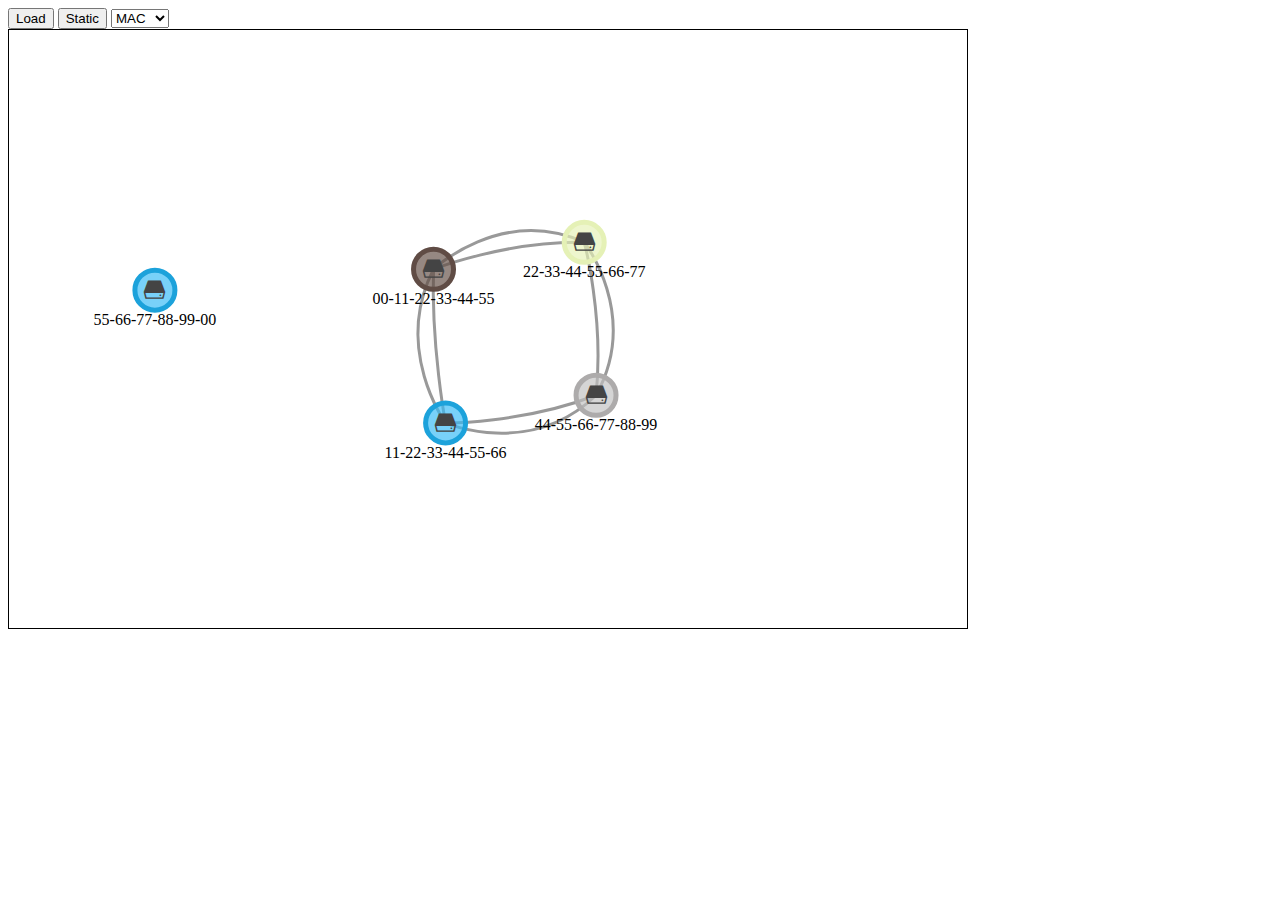
<file: index.html>
<!DOCTYPE html>
<html>
<head>
    <meta charset="utf-8">
    <title>Network Topology Implemented with D3js.</title>
    <link rel="stylesheet" href="ftstcall/styles.css">
    <link rel="stylesheet" href="style.css">
    <script type="text/javascript" src="d3v491/d3.js"></script>
    <script type="text/javascript" src="d3-tip.js"></script>

    <style>
        rect#view_container {
            stroke: black;
            stroke-width: 2px;
            fill: none;
        }
    </style>
</head>

<body>
    <div>
        <button id="load_btn">Load</button>
        <button id="animated_btn">Static</button>
        <select autocomplete="off" id="desc_field_selector">
            <option value="mac" selected>MAC</option>
            <option value='ip'>IP</option>
            <option value='device_name'>Name</option>
        </select>
    </div>
    <svg width="960" height="600" id="topo_container">
        <rect id="view_container" x="0" y="0" width="960" height="600"></rect>
    </svg>

    <script>
        var topo = null,  // keep track of topo.
            animated = false;   // animated or static

        function initialize_topo() {
            /*
                create container for links and nodes elements.
            */
            var svg = d3.select('svg#topo_container');

            var links = svg.select('g.links');
            if (!links.size()) {
                links = svg.append('g').attr('class', 'links');
            }

            var nodes = svg.select('g.nodes');
            if (!nodes.size()) {
                nodes = svg.append('g').attr('class', 'nodes');
            }

            var descs = svg.select('g.desc');
            if (!descs.size()) {
                descs = svg.append('g').attr('class', 'desc');
            }

            // /*
            //     debug
            // */
            // var inter_nodes = svg.select('g.intermediate_nodes');
            // if (!inter_nodes.size()) {
            //     inter_nodes = svg.append('g').attr('class', 'intermediate_nodes');
            // }

            if (!topo) {
                /*
                    force simulation
                */
                var simulation = d3.forceSimulation().stop();

                /*
                    force
                */
                var link_frc = d3.forceLink()
                        .id(function(d) {
                            return d.id;
                        })
                        .distance(function(d) {
                            if ('id' in d.source && 'id' in d.target) {
                                return 120;
                            }
                            else {
                                return 60;
                            }
                        }),

                    charge_frc = d3.forceManyBody()
                        .strength(function(d) {
                            if ('id' in d) {
                                return -160;
                            }
                            else {
                                return -200;
                            }
                        }).distanceMax(300),

                    center_frc = d3.forceCenter();

                /*
                    gestures.
                */

                // drag node
                var drag = d3.drag()
                    .on('start', function(d) {
                        if (!d3.event.active) {
                            simulation.alphaTarget(0.3).restart();
                        }

                        d.fx = d.x;
                        d.fy = d.y;

                    })
                    .on('drag', function(d) {
                        d.fx = d3.event.x;
                        d.fy = d3.event.y;
                    })
                    .on('end', function(d) {
                        var simulation = topo['simulation'];

                        if (!d3.event.active) {
                            simulation.alphaTarget(0);
                        }

                        d.fx = null;
                        d.fy = null;
                    });


                // zoom and drag to move
                var zoom = d3.zoom().scaleExtent([0.1, 5]).on('zoom', function() {
                    links.attr('transform', d3.event.transform);
                    nodes.attr('transform', d3.event.transform);
                    descs.attr('transform', d3.event.transform);

                    // /*
                    //     debug: zoom or pan intermediate nodes;
                    // */
                    // inter_nodes.attr('transform', d3.event.transform);
                });
                svg.call(zoom);


                /*
                    tooltip
                */
                var node_tip = d3.tip()
                    .attr('class', 'tooltip')
                    .offset([-10, 0])
                    .html(function(d) {
                        return "<p><strong class='title'>MAC:</strong> " + d.mac + "</p>" +
                               "<p><strong class='title'>IP:</strong>" + d.ip + "</p>" +
                               "<p><strong class='title'>Netmask:</strong>" + d.netmask + "</p>" +
                               "<p><strong class='title'>Gateway:</strong>" + d.gateway + "</p>" +
                               "<p><strong class='title'>VLAN:</strong>" + d.vlan + "</p>" +
                               "<p><strong class='title'>Name:</strong>" + d.device_name + "</p>";
                    });
                svg.call(node_tip);

                var link_src_tip = d3.tip().attr('class', 'tooltip'),
                    link_dst_tip = d3.tip().attr('class', 'tooltip');
                svg.call(link_src_tip);
                svg.call(link_dst_tip);


                if (animated) {
                    simulation.force('link', link_frc)
                        .force('center', center_frc)
                        .force('charge', charge_frc);
                }

                // keep track of topo components.
                topo = {
                    'simulation': simulation,
                    'link_force': link_frc,
                    'charge_force': charge_frc,
                    'center_force': center_frc,
                    'drag': drag,
                    'zoom': zoom,
                    'node_tip': node_tip,
                    'link_source_tip': link_src_tip,
                    'link_dest_tip': link_dst_tip
                };


            }
        }



        function load() {
            /*
                load: load new nodes, links to simulation.
            */

            var simulation = topo['simulation'],
                link_frc = topo['link_force'],
                drag = topo['drag'],
                node_tip = topo['node_tip'],
                link_src_tip = topo['link_source_tip'],
                link_dst_tip = topo['link_dest_tip'],
                svg = d3.select('svg#topo_container');

            d3.json("data.json", function(error, graph){
                if (error) {
                    throw error;
                }

                graph = graph['topo'];
                // var links = [];

                // A mapping: {node.id: node}
                var node_by_id = d3.map(graph.nodes, function(d) {
                    return d.id;
                });
                var bilinks = [];

                graph.links.forEach(function(link, idx) {
                    var src = link.source = node_by_id.get(link.source),
                        target = link.target = node_by_id.get(link.target),
                        inter = {};

                    graph.nodes.push(inter);
                    graph.links.push({'source': src, 'target': inter}, {'source': inter, 'target': target});
                    // links.push({'source': src, 'target': inter}, {'source': inter, 'target': target});
                    bilinks.push({
                        'id': link['id'],
                        'source': src, 
                        'intermediate': inter, 
                        'target': target,
                        'source_port_disp': link['source_port_disp'],
                        'target_port_disp': link['target_port_disp']
                    });
                });


                /*
                    update link visualization
                */
                var link = svg.select('g.links').selectAll('g.link_container').data(bilinks);
                link.exit().remove();
                var new_link = link.enter()
                                    .append('g')
                                    .classed('link_container', true);

                new_link.append('path')
                        .classed('link_item', true);

                new_link.append('path')
                        .classed('link_selector', true)
                        .on('mouseover', function(d) {
                            var src_node, dst_node;
                            /*
                                focus on target link
                            */
                            d3.select(this.parentNode).classed('focus', true);

                            /*
                                focus on target and source node
                                and show tips.
                            */
                            svg.select('g.nodes').selectAll('g.node_container')
                                .each(function(node_d) {
                                    if (node_d.id == d.source.id) {
                                        src_node = d3.select(this).classed('focus focusing', true);

                                    }
                                    else if (node_d.id == d.target.id) {
                                        dst_node = d3.select(this).classed('focus focusing', true);
                                    }
                                });

                            /*
                                calculate tooltip position
                            */
                            var src_dir, dst_dir,
                                src_offset = [0, 0],
                                dst_offset = [0, 0],
                                min_distance = 20,
                                x_distance = src_node.datum().x - dst_node.datum().x,
                                y_distance = src_node.datum().y - dst_node.datum().y;

                            if (Math.abs(x_distance) > Math.abs(y_distance)) {
                                if (x_distance > 0) {
                                    src_dir = 'e';
                                    src_offset[1] = 5;
                                    dst_dir = 'w';
                                    dst_offset[1] = -5;
                                }
                                else {
                                    src_dir = 'w';
                                    src_offset[1] = -5;
                                    dst_dir = 'e';
                                    dst_offset[1] = 5;
                                }

                                if (Math.abs(y_distance) > min_distance) {
                                    if (y_distance > 0) {
                                        src_dir = 's' + src_dir;
                                        src_offset = [-5, -(Math.sign(src_offset[1]) * 5)];
                                        dst_dir = 'n' + dst_dir;
                                        dst_offset = [5, -(Math.sign(dst_offset[1]) * 5)];
                                    }
                                    else {
                                        src_dir = 'n' + src_dir;
                                        src_offset = [5, -(Math.sign(src_offset[1]) * 5)];
                                        dst_dir = 's' + dst_dir;
                                        dst_offset = [-5, -(Math.sign(dst_offset[1]) * 5)];
                                    }
                                }
                            }
                            else {
                                if (y_distance > 0) {
                                    src_dir = 's';
                                    src_offset[0] = 5;
                                    dst_dir = 'n';
                                    dst_offset[0] = -5;
                                }
                                else {
                                    src_dir = 'n';
                                    src_offset[0] = -5;
                                    dst_dir = 's';
                                    dst_offset[0] = 5;
                                }

                                if (Math.abs(x_distance) > min_distance) {
                                    if (x_distance > 0) {
                                        src_dir = src_dir + 'e';
                                        src_offset = [-(Math.sign(src_offset[0]) * 5), -5];
                                        dst_dir = dst_dir + 'w';
                                        dst_offset = [-(Math.sign(dst_offset[0]) * 5), 5];
                                    }
                                    else {
                                        src_dir = src_dir + 'w';
                                        src_offset = [-(Math.sign(src_offset[0]) * 5), 5];
                                        dst_dir = dst_dir + 'e';
                                        dst_offset = [-(Math.sign(dst_offset[0]) * 5), -5];
                                    }
                                }
                            }

                            link_src_tip
                                .direction(src_dir)
                                .offset(src_offset)
                                .html("<strong>" + d.source_port_disp + "</strong>")
                                .show(src_node.node());

                            link_dst_tip
                                .direction(dst_dir)
                                .offset(dst_offset)
                                .html("<strong> " + d.target_port_disp + "</strong>")
                                .show(dst_node.node());

                        })
                        .on('mouseout', function(d) {
                            /*
                                move focus away from link.
                            */
                            d3.select(this.parentNode).classed('focus', false);

                            /*
                                move focus away from target and source nodes
                                hide tips
                            */
                            svg.select('g.nodes').selectAll('g.node_container')
                                .each(function(node_d) {
                                    if (node_d.id == d.source.id) {
                                        src_node = d3.select(this).classed('focus focusing', false);
                                        link_src_tip.hide();
                                    }
                                    else if (node_d.id == d.target.id) {
                                        dst_node = d3.select(this).classed('focus focusing', false);
                                        link_dst_tip.hide();
                                    }
                                });
                        });


                link = new_link.merge(link);

                /*
                    update node visualization
                */

                var node = svg.select('g.nodes').selectAll('g.node_container').data(
                    graph.nodes.filter(function(d) {
                        return 'id' in d;
                    })
                );
                node.exit().remove();
                var new_node = node.enter()
                                    .append('g')
                                    .on('click', function() {console.log('click:', this);})
                                    .on('mouseover', function(d) {
                                        d3.select(this).classed('focus', true);
                                        return node_tip.show.apply(this, arguments);
                                    })
                                    .on('mouseout', function(d) {
                                        d3.select(this).classed('focus', false);
                                        return node_tip.hide.apply(this, arguments);
                                    })
                                    .call(drag);

                new_node.append('circle')
                    .attr('r', 20);

                new_node.append('text')
                        .attr('x', 0)
                        .attr('y', 12)
                        .classed('ftstcall', true)
                        .text("\ueaf2");

                node = new_node.merge(node);
                node.attr('class', function(d) {
                    var stat_cls;
                    if (d['knmp_on'] && d['ip_on'] && d['snmp_on']) {
                        stat_cls = 'stat_normal';
                    }
                    else if (d['knmp_on'] && d['ip_on'] && !d['snmp_on']) {
                        stat_cls = 'stat_abnormal';
                    }
                    else if (d['knmp_on'] && !d['ip_on'] && !d['snmp_on']) {
                        stat_cls = 'stat_error'
                    }
                    else if (!d['knmp_on'] && !d['ip_on'] && !d['snmp_on']) {
                        stat_cls = 'stat_down';
                    }
                    else {
                        // knmp off, snmp_on -> unknown device.
                        stat_cls = 'stat_unknown';
                    }
                    return 'node_container ' + stat_cls;
                });


                /*
                    update descriptions
                */
                var desc = svg.select('g.desc').selectAll('g.desc_container').data(
                    graph.nodes.filter(function(d) {
                        return 'id' in d;
                    })
                );
                desc.exit().remove();
                var new_desc = desc.enter()
                                .append('g')
                                .classed('desc_container', true);

                new_desc.append('text')
                        .attr('x', 0)
                        .attr('y', 35);

                desc = new_desc.merge(desc);
                desc.select('text').text(function(d) {
                    return d['mac'];
                });


                // /*******************************************
                //     BEGIN-debug: show intermediate nodes
                // */
                // var inter_node = svg.select('g.intermediate_nodes').selectAll('circle').data(
                //     graph.nodes.filter(function(d) {
                //         return !('id' in d);
                //     })
                // );
                // inter_node.exit().remove();
                // inter_node.enter()
                //           .append('circle')
                //           .attr('r', 3)
                //           .attr('fill', 'white');
                // /*
                //     END-debug
                // *********************************************/


                /*
                    apply new nodes, links to logics
                */
                simulation.nodes(graph.nodes);
                link_frc.links(graph.links);
                // link_frc.links(links);

                /*
                    update link, node selection closure.
                    for performance.
                */
                simulation.on('tick', function() {
                    do_tick(link, node, desc);
                });


                do_layout();

            });

        }


        function do_layout() {
            var svg = d3.select('svg#topo_container'),
                center_frc = topo['center_force'];

            var width = +(svg.style('width').replace('px', '')),
                height = +(svg.style('height').replace('px', ''));


            center_frc.x(width / 2)
                      .y(height / 2);

            if (animated) {
                do_animated_layout();
            }
            else {
                do_static_layout();
            }
        }



        function do_static_layout() {
            /*
                deregister drag event.
                register force

                call simulation.tick() several times
                call ticked()   -> draw finished layout

                deregister force
                register drag event again.
            */

            var simulation = topo['simulation'],
                center_frc = topo['center_force'],
                charge_frc = topo['charge_force'],
                link_frc = topo['link_force'];

            if (!animated) {
                simulation
                    .force('center', center_frc)
                    .force('charge', charge_frc)
                    .force('link', link_frc);
            }
            simulation.alpha(1);


            for (var i = 0, n = Math.ceil(Math.log(simulation.alphaMin()) / Math.log(1 - simulation.alphaDecay())); i < n; ++i) {
                simulation.tick();
            }

            if (!animated) {
                simulation
                    .force('center', null)
                    .force('charge', null)
                    .force('link', null);
            }

            do_one_tick();
        }

        function do_animated_layout() {
            /*
                deregister drag event.
                register force

                call simulation.tick() several times
                call ticked()   -> draw finished layout

                deregister force
                register drag event again.
            */

            var simulation = topo['simulation'],
                center_frc = topo['center_force'],
                charge_frc = topo['charge_force'],
                link_frc = topo['link_force'];


            if (!animated) {
                simulation
                    .force('center', center_frc)
                    .force('charge', charge_frc)
                    .force('link', link_frc);
            }
            simulation.alpha(1)


            var ticks_per_render = 5;
            window.requestAnimationFrame(function render() {
                for (var i = 0; i < ticks_per_render; i++) {
                    simulation.tick();
                }

                do_one_tick();

                if (simulation.alpha() > simulation.alphaMin()) {
                    window.requestAnimationFrame(render);
                }
                else {

                    if (!animated) {
                        simulation
                            .force('center', null)
                            .force('charge', null)
                            .force('link', null);
                    }
                }
            });

        }

        function do_tick(link_sel, node_sel, desc_sel) {

            /*
                update visualization of links
                    path
            */
            link_sel.select('path.link_item').attr("d", function(d) {
                return "M" + d['source'].x + "," + d['source'].y
                    + "S" + d['intermediate'].x + "," + d['intermediate'].y
                    + " " + d['target'].x + "," + d['target'].y;
            });

            link_sel.select('path.link_selector').attr("d", function(d) {
                return "M" + d['source'].x + "," + d['source'].y
                    + "S" + d['intermediate'].x + "," + d['intermediate'].y
                    + " " + d['target'].x + "," + d['target'].y;
            });


            /*
                update visualization of nodes
                    g <- text
            */
            node_sel.attr('transform', function(d) {
                return 'translate(' + d.x + ',' + d.y + ')';
            });


            /*
                update visualization of description
                    g<-text
            */
            desc_sel.attr('transform', function(d) {
                return 'translate(' + d.x + ',' + d.y + ')';
            });

            // /*
            //     debug: update intermediate nodes' position
            // */
            // var d3 = D3.Default,
            //     inter_node = d3.select('svg#topo_container')
            //                    .select('g.intermediate_nodes')
            //                    .selectAll('circle');
            // inter_node.attr('cx', function(d) { return d.x; })
            //           .attr('cy', function(d) { return d.y; });
        }

        function do_one_tick() {
            /*
                handle one tick on graphic elements.
            */
            var svg = d3.select('svg#topo_container'),
                link = svg
                        .select('g.links')
                        .selectAll('g.link_container'),
                node = svg
                        .select('g.nodes')
                        .selectAll('g.node_container'),
                desc = svg
                        .select('g.desc')
                        .selectAll('g.desc_container');

            do_tick(link, node, desc);
        }

        d3.select('button#load_btn').on('click', function() {
            load();
        });

        d3.select('button#animated_btn').on('click', function() {
            var me = d3.select(this);
            animated = !animated;
            if (animated) {
                topo['simulation']
                    .force('center', topo['center_force'])
                    .force('charge', topo['charge_force'])
                    .force('link', topo['link_force']);

                do_animated_layout();

                me.text('Animated');
            }
            else {
                topo['simulation']
                    .force('center', null)
                    .force('charge', null)
                    .force('link', null);

                me.text('Static');
            }

        });

        d3.select('select#desc_field_selector').on('change', function() {
            var field = this.value,
                desc_con = d3.select('svg#topo_container')
                         .select('g.desc')
                         .selectAll('g.desc_container');

            desc_con.select('text').text(function(d) {
                return d[field];
            });
        });

        initialize_topo();
        load();

    </script>
</body>
</html>
</file>
<file: ftstcall/styles.css>
@charset "UTF-8";

@font-face {
  font-family: "fontastic-all";
  src:url("fonts/fontastic-all.eot");
  src:url("fonts/fontastic-all.eot?#iefix") format("embedded-opentype"),
    url("fonts/fontastic-all.woff") format("woff"),
    url("fonts/fontastic-all.ttf") format("truetype"),
    url("fonts/fontastic-all.svg#fontastic-all") format("svg");
  font-weight: normal;
  font-style: normal;

}

[data-icon]:before {
  font-family: "fontastic-all" !important;
  content: attr(data-icon);
  font-style: normal !important;
  font-weight: normal !important;
  font-variant: normal !important;
  text-transform: none !important;
  speak: none;
  line-height: 1;
  -webkit-font-smoothing: antialiased;
  -moz-osx-font-smoothing: grayscale;
}

[class^="ftstcall-"]:before,
[class*=" ftstcall-"]:before {
  font-family: "fontastic-all" !important;
  font-style: normal !important;
  font-weight: normal !important;
  font-variant: normal !important;
  text-transform: none !important;
  speak: none;
  line-height: 1;
  -webkit-font-smoothing: antialiased;
  -moz-osx-font-smoothing: grayscale;
}

.ftstcall-500px:before {
  content: "\61";
}
.ftstcall-adjust:before {
  content: "\62";
}
.ftstcall-adn:before {
  content: "\63";
}
.ftstcall-align-center:before {
  content: "\64";
}
.ftstcall-align-justify:before {
  content: "\65";
}
.ftstcall-align-left:before {
  content: "\66";
}
.ftstcall-align-right:before {
  content: "\67";
}
.ftstcall-amazon:before {
  content: "\68";
}
.ftstcall-ambulance:before {
  content: "\69";
}
.ftstcall-anchor:before {
  content: "\6a";
}
.ftstcall-android:before {
  content: "\6b";
}
.ftstcall-angellist:before {
  content: "\6c";
}
.ftstcall-angle-double-down:before {
  content: "\6d";
}
.ftstcall-angle-double-left:before {
  content: "\6e";
}
.ftstcall-angle-double-right:before {
  content: "\6f";
}
.ftstcall-angle-double-up:before {
  content: "\70";
}
.ftstcall-angle-down:before {
  content: "\71";
}
.ftstcall-angle-left:before {
  content: "\72";
}
.ftstcall-angle-right:before {
  content: "\73";
}
.ftstcall-angle-up:before {
  content: "\74";
}
.ftstcall-apple:before {
  content: "\75";
}
.ftstcall-archive:before {
  content: "\76";
}
.ftstcall-area-chart:before {
  content: "\77";
}
.ftstcall-arrow-circle-down:before {
  content: "\78";
}
.ftstcall-arrow-circle-left:before {
  content: "\79";
}
.ftstcall-arrow-circle-o-down:before {
  content: "\7a";
}
.ftstcall-arrow-circle-o-left:before {
  content: "\41";
}
.ftstcall-arrow-circle-o-right:before {
  content: "\42";
}
.ftstcall-arrow-circle-o-up:before {
  content: "\43";
}
.ftstcall-arrow-circle-right:before {
  content: "\44";
}
.ftstcall-arrow-circle-up:before {
  content: "\45";
}
.ftstcall-arrow-down:before {
  content: "\46";
}
.ftstcall-arrow-left:before {
  content: "\47";
}
.ftstcall-arrow-right:before {
  content: "\48";
}
.ftstcall-arrow-up:before {
  content: "\49";
}
.ftstcall-arrows:before {
  content: "\4a";
}
.ftstcall-arrows-alt:before {
  content: "\4b";
}
.ftstcall-arrows-h:before {
  content: "\4c";
}
.ftstcall-arrows-v:before {
  content: "\4d";
}
.ftstcall-asterisk:before {
  content: "\4e";
}
.ftstcall-at:before {
  content: "\4f";
}
.ftstcall-backward:before {
  content: "\50";
}
.ftstcall-balance-scale:before {
  content: "\51";
}
.ftstcall-ban:before {
  content: "\52";
}
.ftstcall-bar-chart:before {
  content: "\53";
}
.ftstcall-barcode:before {
  content: "\54";
}
.ftstcall-bars:before {
  content: "\55";
}
.ftstcall-battery-empty:before {
  content: "\56";
}
.ftstcall-battery-full:before {
  content: "\57";
}
.ftstcall-battery-half:before {
  content: "\58";
}
.ftstcall-battery-quarter:before {
  content: "\59";
}
.ftstcall-battery-three-quarters:before {
  content: "\5a";
}
.ftstcall-bed:before {
  content: "\30";
}
.ftstcall-beer:before {
  content: "\31";
}
.ftstcall-behance:before {
  content: "\32";
}
.ftstcall-behance-square:before {
  content: "\33";
}
.ftstcall-bell:before {
  content: "\34";
}
.ftstcall-bell-o:before {
  content: "\35";
}
.ftstcall-bell-slash:before {
  content: "\36";
}
.ftstcall-bell-slash-o:before {
  content: "\37";
}
.ftstcall-bicycle:before {
  content: "\38";
}
.ftstcall-binoculars:before {
  content: "\39";
}
.ftstcall-birthday-cake:before {
  content: "\21";
}
.ftstcall-bitbucket:before {
  content: "\22";
}
.ftstcall-bitbucket-square:before {
  content: "\23";
}
.ftstcall-black-tie:before {
  content: "\24";
}
.ftstcall-bold:before {
  content: "\25";
}
.ftstcall-bolt:before {
  content: "\26";
}
.ftstcall-bomb:before {
  content: "\27";
}
.ftstcall-book:before {
  content: "\28";
}
.ftstcall-bookmark:before {
  content: "\29";
}
.ftstcall-bookmark-o:before {
  content: "\2a";
}
.ftstcall-briefcase:before {
  content: "\2b";
}
.ftstcall-btc:before {
  content: "\2c";
}
.ftstcall-bug:before {
  content: "\2d";
}
.ftstcall-building:before {
  content: "\2e";
}
.ftstcall-building-o:before {
  content: "\2f";
}
.ftstcall-bullhorn:before {
  content: "\3a";
}
.ftstcall-bullseye:before {
  content: "\3b";
}
.ftstcall-bus:before {
  content: "\3c";
}
.ftstcall-buysellads:before {
  content: "\3d";
}
.ftstcall-calculator:before {
  content: "\3e";
}
.ftstcall-calendar:before {
  content: "\3f";
}
.ftstcall-calendar-check-o:before {
  content: "\40";
}
.ftstcall-calendar-minus-o:before {
  content: "\5b";
}
.ftstcall-calendar-o:before {
  content: "\5d";
}
.ftstcall-calendar-plus-o:before {
  content: "\5e";
}
.ftstcall-calendar-times-o:before {
  content: "\5f";
}
.ftstcall-camera:before {
  content: "\60";
}
.ftstcall-camera-retro:before {
  content: "\7b";
}
.ftstcall-car:before {
  content: "\7c";
}
.ftstcall-caret-down:before {
  content: "\7d";
}
.ftstcall-caret-left:before {
  content: "\7e";
}
.ftstcall-caret-right:before {
  content: "\5c";
}
.ftstcall-caret-square-o-down:before {
  content: "\e000";
}
.ftstcall-caret-square-o-left:before {
  content: "\e001";
}
.ftstcall-caret-square-o-right:before {
  content: "\e002";
}
.ftstcall-caret-square-o-up:before {
  content: "\e003";
}
.ftstcall-caret-up:before {
  content: "\e004";
}
.ftstcall-cart-arrow-down:before {
  content: "\e005";
}
.ftstcall-cart-plus:before {
  content: "\e006";
}
.ftstcall-cc:before {
  content: "\e007";
}
.ftstcall-cc-amex:before {
  content: "\e008";
}
.ftstcall-cc-diners-club:before {
  content: "\e009";
}
.ftstcall-cc-discover:before {
  content: "\e00a";
}
.ftstcall-cc-jcb:before {
  content: "\e00b";
}
.ftstcall-cc-mastercard:before {
  content: "\e00c";
}
.ftstcall-cc-paypal:before {
  content: "\e00d";
}
.ftstcall-cc-stripe:before {
  content: "\e00e";
}
.ftstcall-cc-visa:before {
  content: "\e00f";
}
.ftstcall-certificate:before {
  content: "\e010";
}
.ftstcall-chain-broken:before {
  content: "\e011";
}
.ftstcall-check:before {
  content: "\e012";
}
.ftstcall-check-circle:before {
  content: "\e013";
}
.ftstcall-check-circle-o:before {
  content: "\e014";
}
.ftstcall-check-square:before {
  content: "\e015";
}
.ftstcall-check-square-o:before {
  content: "\e016";
}
.ftstcall-chevron-circle-down:before {
  content: "\e017";
}
.ftstcall-chevron-circle-left:before {
  content: "\e018";
}
.ftstcall-chevron-circle-right:before {
  content: "\e019";
}
.ftstcall-chevron-circle-up:before {
  content: "\e01a";
}
.ftstcall-chevron-down:before {
  content: "\e01b";
}
.ftstcall-chevron-left:before {
  content: "\e01c";
}
.ftstcall-chevron-right:before {
  content: "\e01d";
}
.ftstcall-chevron-up:before {
  content: "\e01e";
}
.ftstcall-child:before {
  content: "\e01f";
}
.ftstcall-chrome:before {
  content: "\e020";
}
.ftstcall-circle:before {
  content: "\e021";
}
.ftstcall-circle-o:before {
  content: "\e022";
}
.ftstcall-circle-o-notch:before {
  content: "\e023";
}
.ftstcall-circle-thin:before {
  content: "\e024";
}
.ftstcall-clipboard:before {
  content: "\e025";
}
.ftstcall-clock-o:before {
  content: "\e026";
}
.ftstcall-clone:before {
  content: "\e027";
}
.ftstcall-cloud:before {
  content: "\e028";
}
.ftstcall-cloud-download:before {
  content: "\e029";
}
.ftstcall-cloud-upload:before {
  content: "\e02a";
}
.ftstcall-code:before {
  content: "\e02b";
}
.ftstcall-code-fork:before {
  content: "\e02c";
}
.ftstcall-codepen:before {
  content: "\e02d";
}
.ftstcall-coffee:before {
  content: "\e02e";
}
.ftstcall-cog:before {
  content: "\e02f";
}
.ftstcall-cogs:before {
  content: "\e030";
}
.ftstcall-columns:before {
  content: "\e031";
}
.ftstcall-comment:before {
  content: "\e032";
}
.ftstcall-comment-o:before {
  content: "\e033";
}
.ftstcall-commenting:before {
  content: "\e034";
}
.ftstcall-commenting-o:before {
  content: "\e035";
}
.ftstcall-comments:before {
  content: "\e036";
}
.ftstcall-comments-o:before {
  content: "\e037";
}
.ftstcall-compass:before {
  content: "\e038";
}
.ftstcall-compress:before {
  content: "\e039";
}
.ftstcall-connectdevelop:before {
  content: "\e03a";
}
.ftstcall-contao:before {
  content: "\e03b";
}
.ftstcall-copyright:before {
  content: "\e03c";
}
.ftstcall-creative-commons:before {
  content: "\e03d";
}
.ftstcall-credit-card:before {
  content: "\e03e";
}
.ftstcall-crop:before {
  content: "\e03f";
}
.ftstcall-crosshairs:before {
  content: "\e040";
}
.ftstcall-css3:before {
  content: "\e041";
}
.ftstcall-cube:before {
  content: "\e042";
}
.ftstcall-cubes:before {
  content: "\e043";
}
.ftstcall-cutlery:before {
  content: "\e044";
}
.ftstcall-dashcube:before {
  content: "\e045";
}
.ftstcall-database:before {
  content: "\e046";
}
.ftstcall-delicious:before {
  content: "\e047";
}
.ftstcall-desktop:before {
  content: "\e048";
}
.ftstcall-deviantart:before {
  content: "\e049";
}
.ftstcall-diamond:before {
  content: "\e04a";
}
.ftstcall-digg:before {
  content: "\e04b";
}
.ftstcall-dot-circle-o:before {
  content: "\e04c";
}
.ftstcall-download:before {
  content: "\e04d";
}
.ftstcall-dribbble:before {
  content: "\e04e";
}
.ftstcall-dropbox:before {
  content: "\e04f";
}
.ftstcall-drupal:before {
  content: "\e050";
}
.ftstcall-eject:before {
  content: "\e051";
}
.ftstcall-ellipsis-h:before {
  content: "\e052";
}
.ftstcall-ellipsis-v:before {
  content: "\e053";
}
.ftstcall-empire:before {
  content: "\e054";
}
.ftstcall-envelope:before {
  content: "\e055";
}
.ftstcall-envelope-o:before {
  content: "\e056";
}
.ftstcall-envelope-square:before {
  content: "\e057";
}
.ftstcall-eraser:before {
  content: "\e058";
}
.ftstcall-eur:before {
  content: "\e059";
}
.ftstcall-exchange:before {
  content: "\e05a";
}
.ftstcall-exclamation:before {
  content: "\e05b";
}
.ftstcall-exclamation-circle:before {
  content: "\e05c";
}
.ftstcall-exclamation-triangle:before {
  content: "\e05d";
}
.ftstcall-expand:before {
  content: "\e05e";
}
.ftstcall-expeditedssl:before {
  content: "\e05f";
}
.ftstcall-external-link:before {
  content: "\e060";
}
.ftstcall-external-link-square:before {
  content: "\e061";
}
.ftstcall-eye:before {
  content: "\e062";
}
.ftstcall-eye-slash:before {
  content: "\e063";
}
.ftstcall-eyedropper:before {
  content: "\e064";
}
.ftstcall-facebook:before {
  content: "\e065";
}
.ftstcall-facebook-official:before {
  content: "\e066";
}
.ftstcall-facebook-square:before {
  content: "\e067";
}
.ftstcall-fast-backward:before {
  content: "\e068";
}
.ftstcall-fast-forward:before {
  content: "\e069";
}
.ftstcall-fax:before {
  content: "\e06a";
}
.ftstcall-female:before {
  content: "\e06b";
}
.ftstcall-fighter-jet:before {
  content: "\e06c";
}
.ftstcall-file:before {
  content: "\e06d";
}
.ftstcall-file-archive-o:before {
  content: "\e06e";
}
.ftstcall-file-audio-o:before {
  content: "\e06f";
}
.ftstcall-file-code-o:before {
  content: "\e070";
}
.ftstcall-file-excel-o:before {
  content: "\e071";
}
.ftstcall-file-image-o:before {
  content: "\e072";
}
.ftstcall-file-o:before {
  content: "\e073";
}
.ftstcall-file-pdf-o:before {
  content: "\e074";
}
.ftstcall-file-powerpoint-o:before {
  content: "\e075";
}
.ftstcall-file-text:before {
  content: "\e076";
}
.ftstcall-file-text-o:before {
  content: "\e077";
}
.ftstcall-file-video-o:before {
  content: "\e078";
}
.ftstcall-file-word-o:before {
  content: "\e079";
}
.ftstcall-files-o:before {
  content: "\e07a";
}
.ftstcall-film:before {
  content: "\e07b";
}
.ftstcall-filter:before {
  content: "\e07c";
}
.ftstcall-fire:before {
  content: "\e07d";
}
.ftstcall-fire-extinguisher:before {
  content: "\e07e";
}
.ftstcall-firefox:before {
  content: "\e07f";
}
.ftstcall-flag:before {
  content: "\e080";
}
.ftstcall-flag-checkered:before {
  content: "\e081";
}
.ftstcall-flag-o:before {
  content: "\e082";
}
.ftstcall-flask:before {
  content: "\e083";
}
.ftstcall-flickr:before {
  content: "\e084";
}
.ftstcall-floppy-o:before {
  content: "\e085";
}
.ftstcall-folder:before {
  content: "\e086";
}
.ftstcall-folder-o:before {
  content: "\e087";
}
.ftstcall-folder-open:before {
  content: "\e088";
}
.ftstcall-folder-open-o:before {
  content: "\e089";
}
.ftstcall-font:before {
  content: "\e08a";
}
.ftstcall-fonticons:before {
  content: "\e08b";
}
.ftstcall-forumbee:before {
  content: "\e08c";
}
.ftstcall-forward:before {
  content: "\e08d";
}
.ftstcall-foursquare:before {
  content: "\e08e";
}
.ftstcall-frown-o:before {
  content: "\e08f";
}
.ftstcall-futbol-o:before {
  content: "\e090";
}
.ftstcall-gamepad:before {
  content: "\e091";
}
.ftstcall-gavel:before {
  content: "\e092";
}
.ftstcall-gbp:before {
  content: "\e093";
}
.ftstcall-genderless:before {
  content: "\e094";
}
.ftstcall-get-pocket:before {
  content: "\e095";
}
.ftstcall-gg:before {
  content: "\e096";
}
.ftstcall-gg-circle:before {
  content: "\e097";
}
.ftstcall-gift:before {
  content: "\e098";
}
.ftstcall-git:before {
  content: "\e099";
}
.ftstcall-git-square:before {
  content: "\e09a";
}
.ftstcall-github:before {
  content: "\e09b";
}
.ftstcall-github-alt:before {
  content: "\e09c";
}
.ftstcall-github-square:before {
  content: "\e09d";
}
.ftstcall-glass:before {
  content: "\e09e";
}
.ftstcall-globe:before {
  content: "\e09f";
}
.ftstcall-google:before {
  content: "\e0a0";
}
.ftstcall-google-plus:before {
  content: "\e0a1";
}
.ftstcall-google-plus-square:before {
  content: "\e0a2";
}
.ftstcall-google-wallet:before {
  content: "\e0a3";
}
.ftstcall-graduation-cap:before {
  content: "\e0a4";
}
.ftstcall-gratipay:before {
  content: "\e0a5";
}
.ftstcall-h-square:before {
  content: "\e0a6";
}
.ftstcall-hacker-news:before {
  content: "\e0a7";
}
.ftstcall-hand-lizard-o:before {
  content: "\e0a8";
}
.ftstcall-hand-o-down:before {
  content: "\e0a9";
}
.ftstcall-hand-o-left:before {
  content: "\e0aa";
}
.ftstcall-hand-o-right:before {
  content: "\e0ab";
}
.ftstcall-hand-o-up:before {
  content: "\e0ac";
}
.ftstcall-hand-paper-o:before {
  content: "\e0ad";
}
.ftstcall-hand-peace-o:before {
  content: "\e0ae";
}
.ftstcall-hand-pointer-o:before {
  content: "\e0af";
}
.ftstcall-hand-rock-o:before {
  content: "\e0b0";
}
.ftstcall-hand-scissors-o:before {
  content: "\e0b1";
}
.ftstcall-hand-spock-o:before {
  content: "\e0b2";
}
.ftstcall-hdd-o:before {
  content: "\e0b3";
}
.ftstcall-header:before {
  content: "\e0b4";
}
.ftstcall-headphones:before {
  content: "\e0b5";
}
.ftstcall-heart:before {
  content: "\e0b6";
}
.ftstcall-heart-o:before {
  content: "\e0b7";
}
.ftstcall-heartbeat:before {
  content: "\e0b8";
}
.ftstcall-history:before {
  content: "\e0b9";
}
.ftstcall-home:before {
  content: "\e0ba";
}
.ftstcall-hospital-o:before {
  content: "\e0bb";
}
.ftstcall-hourglass:before {
  content: "\e0bc";
}
.ftstcall-hourglass-end:before {
  content: "\e0bd";
}
.ftstcall-hourglass-half:before {
  content: "\e0be";
}
.ftstcall-hourglass-o:before {
  content: "\e0bf";
}
.ftstcall-hourglass-start:before {
  content: "\e0c0";
}
.ftstcall-houzz:before {
  content: "\e0c1";
}
.ftstcall-html5:before {
  content: "\e0c2";
}
.ftstcall-i-cursor:before {
  content: "\e0c3";
}
.ftstcall-ils:before {
  content: "\e0c4";
}
.ftstcall-inbox:before {
  content: "\e0c5";
}
.ftstcall-indent:before {
  content: "\e0c6";
}
.ftstcall-industry:before {
  content: "\e0c7";
}
.ftstcall-info:before {
  content: "\e0c8";
}
.ftstcall-info-circle:before {
  content: "\e0c9";
}
.ftstcall-inr:before {
  content: "\e0ca";
}
.ftstcall-instagram:before {
  content: "\e0cb";
}
.ftstcall-internet-explorer:before {
  content: "\e0cc";
}
.ftstcall-ioxhost:before {
  content: "\e0cd";
}
.ftstcall-italic:before {
  content: "\e0ce";
}
.ftstcall-joomla:before {
  content: "\e0cf";
}
.ftstcall-jpy:before {
  content: "\e0d0";
}
.ftstcall-jsfiddle:before {
  content: "\e0d1";
}
.ftstcall-key:before {
  content: "\e0d2";
}
.ftstcall-keyboard-o:before {
  content: "\e0d3";
}
.ftstcall-krw:before {
  content: "\e0d4";
}
.ftstcall-language:before {
  content: "\e0d5";
}
.ftstcall-laptop:before {
  content: "\e0d6";
}
.ftstcall-lastfm:before {
  content: "\e0d7";
}
.ftstcall-lastfm-square:before {
  content: "\e0d8";
}
.ftstcall-leaf:before {
  content: "\e0d9";
}
.ftstcall-leanpub:before {
  content: "\e0da";
}
.ftstcall-lemon-o:before {
  content: "\e0db";
}
.ftstcall-level-down:before {
  content: "\e0dc";
}
.ftstcall-level-up:before {
  content: "\e0dd";
}
.ftstcall-life-ring:before {
  content: "\e0de";
}
.ftstcall-lightbulb-o:before {
  content: "\e0df";
}
.ftstcall-line-chart:before {
  content: "\e0e0";
}
.ftstcall-link:before {
  content: "\e0e1";
}
.ftstcall-linkedin:before {
  content: "\e0e2";
}
.ftstcall-linkedin-square:before {
  content: "\e0e3";
}
.ftstcall-linux:before {
  content: "\e0e4";
}
.ftstcall-list:before {
  content: "\e0e5";
}
.ftstcall-list-alt:before {
  content: "\e0e6";
}
.ftstcall-list-ol:before {
  content: "\e0e7";
}
.ftstcall-list-ul:before {
  content: "\e0e8";
}
.ftstcall-location-arrow:before {
  content: "\e0e9";
}
.ftstcall-lock:before {
  content: "\e0ea";
}
.ftstcall-long-arrow-down:before {
  content: "\e0eb";
}
.ftstcall-long-arrow-left:before {
  content: "\e0ec";
}
.ftstcall-long-arrow-right:before {
  content: "\e0ed";
}
.ftstcall-long-arrow-up:before {
  content: "\e0ee";
}
.ftstcall-magic:before {
  content: "\e0ef";
}
.ftstcall-magnet:before {
  content: "\e0f0";
}
.ftstcall-male:before {
  content: "\e0f1";
}
.ftstcall-map:before {
  content: "\e0f2";
}
.ftstcall-map-marker:before {
  content: "\e0f3";
}
.ftstcall-map-o:before {
  content: "\e0f4";
}
.ftstcall-map-pin:before {
  content: "\e0f5";
}
.ftstcall-map-signs:before {
  content: "\e0f6";
}
.ftstcall-mars:before {
  content: "\e0f7";
}
.ftstcall-mars-double:before {
  content: "\e0f8";
}
.ftstcall-mars-stroke:before {
  content: "\e0f9";
}
.ftstcall-mars-stroke-h:before {
  content: "\e0fa";
}
.ftstcall-mars-stroke-v:before {
  content: "\e0fb";
}
.ftstcall-maxcdn:before {
  content: "\e0fc";
}
.ftstcall-meanpath:before {
  content: "\e0fd";
}
.ftstcall-medium:before {
  content: "\e0fe";
}
.ftstcall-medkit:before {
  content: "\e0ff";
}
.ftstcall-meh-o:before {
  content: "\e100";
}
.ftstcall-mercury:before {
  content: "\e101";
}
.ftstcall-microphone:before {
  content: "\e102";
}
.ftstcall-microphone-slash:before {
  content: "\e103";
}
.ftstcall-minus:before {
  content: "\e104";
}
.ftstcall-minus-circle:before {
  content: "\e105";
}
.ftstcall-minus-square:before {
  content: "\e106";
}
.ftstcall-minus-square-o:before {
  content: "\e107";
}
.ftstcall-mobile:before {
  content: "\e108";
}
.ftstcall-money:before {
  content: "\e109";
}
.ftstcall-moon-o:before {
  content: "\e10a";
}
.ftstcall-motorcycle:before {
  content: "\e10b";
}
.ftstcall-mouse-pointer:before {
  content: "\e10c";
}
.ftstcall-music:before {
  content: "\e10d";
}
.ftstcall-neuter:before {
  content: "\e10e";
}
.ftstcall-newspaper-o:before {
  content: "\e10f";
}
.ftstcall-object-group:before {
  content: "\e110";
}
.ftstcall-object-ungroup:before {
  content: "\e111";
}
.ftstcall-odnoklassniki:before {
  content: "\e112";
}
.ftstcall-odnoklassniki-square:before {
  content: "\e113";
}
.ftstcall-opencart:before {
  content: "\e114";
}
.ftstcall-openid:before {
  content: "\e115";
}
.ftstcall-opera:before {
  content: "\e116";
}
.ftstcall-optin-monster:before {
  content: "\e117";
}
.ftstcall-outdent:before {
  content: "\e118";
}
.ftstcall-pagelines:before {
  content: "\e119";
}
.ftstcall-paint-brush:before {
  content: "\e11a";
}
.ftstcall-paper-plane:before {
  content: "\e11b";
}
.ftstcall-paper-plane-o:before {
  content: "\e11c";
}
.ftstcall-paperclip:before {
  content: "\e11d";
}
.ftstcall-paragraph:before {
  content: "\e11e";
}
.ftstcall-pause:before {
  content: "\e11f";
}
.ftstcall-paw:before {
  content: "\e120";
}
.ftstcall-paypal:before {
  content: "\e121";
}
.ftstcall-pencil:before {
  content: "\e122";
}
.ftstcall-pencil-square:before {
  content: "\e123";
}
.ftstcall-pencil-square-o:before {
  content: "\e124";
}
.ftstcall-phone:before {
  content: "\e125";
}
.ftstcall-phone-square:before {
  content: "\e126";
}
.ftstcall-picture-o:before {
  content: "\e127";
}
.ftstcall-pie-chart:before {
  content: "\e128";
}
.ftstcall-pied-piper:before {
  content: "\e129";
}
.ftstcall-pied-piper-alt:before {
  content: "\e12a";
}
.ftstcall-pinterest:before {
  content: "\e12b";
}
.ftstcall-pinterest-p:before {
  content: "\e12c";
}
.ftstcall-pinterest-square:before {
  content: "\e12d";
}
.ftstcall-plane:before {
  content: "\e12e";
}
.ftstcall-play:before {
  content: "\e12f";
}
.ftstcall-play-circle:before {
  content: "\e130";
}
.ftstcall-play-circle-o:before {
  content: "\e131";
}
.ftstcall-plug:before {
  content: "\e132";
}
.ftstcall-plus:before {
  content: "\e133";
}
.ftstcall-plus-circle:before {
  content: "\e134";
}
.ftstcall-plus-square:before {
  content: "\e135";
}
.ftstcall-plus-square-o:before {
  content: "\e136";
}
.ftstcall-power-off:before {
  content: "\e137";
}
.ftstcall-print:before {
  content: "\e138";
}
.ftstcall-puzzle-piece:before {
  content: "\e139";
}
.ftstcall-qq:before {
  content: "\e13a";
}
.ftstcall-qrcode:before {
  content: "\e13b";
}
.ftstcall-question:before {
  content: "\e13c";
}
.ftstcall-question-circle:before {
  content: "\e13d";
}
.ftstcall-quote-left:before {
  content: "\e13e";
}
.ftstcall-quote-right:before {
  content: "\e13f";
}
.ftstcall-random:before {
  content: "\e140";
}
.ftstcall-rebel:before {
  content: "\e141";
}
.ftstcall-recycle:before {
  content: "\e142";
}
.ftstcall-reddit:before {
  content: "\e143";
}
.ftstcall-reddit-square:before {
  content: "\e144";
}
.ftstcall-refresh:before {
  content: "\e145";
}
.ftstcall-registered:before {
  content: "\e146";
}
.ftstcall-renren:before {
  content: "\e147";
}
.ftstcall-repeat:before {
  content: "\e148";
}
.ftstcall-reply:before {
  content: "\e149";
}
.ftstcall-reply-all:before {
  content: "\e14a";
}
.ftstcall-retweet:before {
  content: "\e14b";
}
.ftstcall-road:before {
  content: "\e14c";
}
.ftstcall-rocket:before {
  content: "\e14d";
}
.ftstcall-rss:before {
  content: "\e14e";
}
.ftstcall-rss-square:before {
  content: "\e14f";
}
.ftstcall-rub:before {
  content: "\e150";
}
.ftstcall-safari:before {
  content: "\e151";
}
.ftstcall-scissors:before {
  content: "\e152";
}
.ftstcall-search:before {
  content: "\e153";
}
.ftstcall-search-minus:before {
  content: "\e154";
}
.ftstcall-search-plus:before {
  content: "\e155";
}
.ftstcall-sellsy:before {
  content: "\e156";
}
.ftstcall-server:before {
  content: "\e157";
}
.ftstcall-share:before {
  content: "\e158";
}
.ftstcall-share-alt:before {
  content: "\e159";
}
.ftstcall-share-alt-square:before {
  content: "\e15a";
}
.ftstcall-share-square:before {
  content: "\e15b";
}
.ftstcall-share-square-o:before {
  content: "\e15c";
}
.ftstcall-shield:before {
  content: "\e15d";
}
.ftstcall-ship:before {
  content: "\e15e";
}
.ftstcall-shirtsinbulk:before {
  content: "\e15f";
}
.ftstcall-shopping-cart:before {
  content: "\e160";
}
.ftstcall-sign-in:before {
  content: "\e161";
}
.ftstcall-sign-out:before {
  content: "\e162";
}
.ftstcall-signal:before {
  content: "\e163";
}
.ftstcall-simplybuilt:before {
  content: "\e164";
}
.ftstcall-sitemap:before {
  content: "\e165";
}
.ftstcall-skyatlas:before {
  content: "\e166";
}
.ftstcall-skype:before {
  content: "\e167";
}
.ftstcall-slack:before {
  content: "\e168";
}
.ftstcall-sliders:before {
  content: "\e169";
}
.ftstcall-slideshare:before {
  content: "\e16a";
}
.ftstcall-smile-o:before {
  content: "\e16b";
}
.ftstcall-sort:before {
  content: "\e16c";
}
.ftstcall-sort-alpha-asc:before {
  content: "\e16d";
}
.ftstcall-sort-alpha-desc:before {
  content: "\e16e";
}
.ftstcall-sort-amount-asc:before {
  content: "\e16f";
}
.ftstcall-sort-amount-desc:before {
  content: "\e170";
}
.ftstcall-sort-asc:before {
  content: "\e171";
}
.ftstcall-sort-desc:before {
  content: "\e172";
}
.ftstcall-sort-numeric-asc:before {
  content: "\e173";
}
.ftstcall-sort-numeric-desc:before {
  content: "\e174";
}
.ftstcall-soundcloud:before {
  content: "\e175";
}
.ftstcall-space-shuttle:before {
  content: "\e176";
}
.ftstcall-spinner:before {
  content: "\e177";
}
.ftstcall-spoon:before {
  content: "\e178";
}
.ftstcall-spotify:before {
  content: "\e179";
}
.ftstcall-square:before {
  content: "\e17a";
}
.ftstcall-square-o:before {
  content: "\e17b";
}
.ftstcall-stack-exchange:before {
  content: "\e17c";
}
.ftstcall-stack-overflow:before {
  content: "\e17d";
}
.ftstcall-star:before {
  content: "\e17e";
}
.ftstcall-star-half:before {
  content: "\e17f";
}
.ftstcall-star-half-o:before {
  content: "\e180";
}
.ftstcall-star-o:before {
  content: "\e181";
}
.ftstcall-steam:before {
  content: "\e182";
}
.ftstcall-steam-square:before {
  content: "\e183";
}
.ftstcall-step-backward:before {
  content: "\e184";
}
.ftstcall-step-forward:before {
  content: "\e185";
}
.ftstcall-stethoscope:before {
  content: "\e186";
}
.ftstcall-sticky-note:before {
  content: "\e187";
}
.ftstcall-sticky-note-o:before {
  content: "\e188";
}
.ftstcall-stop:before {
  content: "\e189";
}
.ftstcall-street-view:before {
  content: "\e18a";
}
.ftstcall-strikethrough:before {
  content: "\e18b";
}
.ftstcall-stumbleupon:before {
  content: "\e18c";
}
.ftstcall-stumbleupon-circle:before {
  content: "\e18d";
}
.ftstcall-subscript:before {
  content: "\e18e";
}
.ftstcall-subway:before {
  content: "\e18f";
}
.ftstcall-suitcase:before {
  content: "\e190";
}
.ftstcall-sun-o:before {
  content: "\e191";
}
.ftstcall-superscript:before {
  content: "\e192";
}
.ftstcall-table:before {
  content: "\e193";
}
.ftstcall-tablet:before {
  content: "\e194";
}
.ftstcall-tachometer:before {
  content: "\e195";
}
.ftstcall-tag:before {
  content: "\e196";
}
.ftstcall-tags:before {
  content: "\e197";
}
.ftstcall-tasks:before {
  content: "\e198";
}
.ftstcall-taxi:before {
  content: "\e199";
}
.ftstcall-television:before {
  content: "\e19a";
}
.ftstcall-tencent-weibo:before {
  content: "\e19b";
}
.ftstcall-terminal:before {
  content: "\e19c";
}
.ftstcall-text-height:before {
  content: "\e19d";
}
.ftstcall-text-width:before {
  content: "\e19e";
}
.ftstcall-th:before {
  content: "\e19f";
}
.ftstcall-th-large:before {
  content: "\e1a0";
}
.ftstcall-th-list:before {
  content: "\e1a1";
}
.ftstcall-thumb-tack:before {
  content: "\e1a2";
}
.ftstcall-thumbs-down:before {
  content: "\e1a3";
}
.ftstcall-thumbs-o-down:before {
  content: "\e1a4";
}
.ftstcall-thumbs-o-up:before {
  content: "\e1a5";
}
.ftstcall-thumbs-up:before {
  content: "\e1a6";
}
.ftstcall-ticket:before {
  content: "\e1a7";
}
.ftstcall-times:before {
  content: "\e1a8";
}
.ftstcall-times-circle:before {
  content: "\e1a9";
}
.ftstcall-times-circle-o:before {
  content: "\e1aa";
}
.ftstcall-tint:before {
  content: "\e1ab";
}
.ftstcall-toggle-off:before {
  content: "\e1ac";
}
.ftstcall-toggle-on:before {
  content: "\e1ad";
}
.ftstcall-trademark:before {
  content: "\e1ae";
}
.ftstcall-train:before {
  content: "\e1af";
}
.ftstcall-transgender:before {
  content: "\e1b0";
}
.ftstcall-transgender-alt:before {
  content: "\e1b1";
}
.ftstcall-trash:before {
  content: "\e1b2";
}
.ftstcall-trash-o:before {
  content: "\e1b3";
}
.ftstcall-tree:before {
  content: "\e1b4";
}
.ftstcall-trello:before {
  content: "\e1b5";
}
.ftstcall-tripadvisor:before {
  content: "\e1b6";
}
.ftstcall-trophy:before {
  content: "\e1b7";
}
.ftstcall-truck:before {
  content: "\e1b8";
}
.ftstcall-try:before {
  content: "\e1b9";
}
.ftstcall-tty:before {
  content: "\e1ba";
}
.ftstcall-tumblr:before {
  content: "\e1bb";
}
.ftstcall-tumblr-square:before {
  content: "\e1bc";
}
.ftstcall-twitch:before {
  content: "\e1bd";
}
.ftstcall-twitter:before {
  content: "\e1be";
}
.ftstcall-twitter-square:before {
  content: "\e1bf";
}
.ftstcall-umbrella:before {
  content: "\e1c0";
}
.ftstcall-underline:before {
  content: "\e1c1";
}
.ftstcall-undo:before {
  content: "\e1c2";
}
.ftstcall-university:before {
  content: "\e1c3";
}
.ftstcall-unlock:before {
  content: "\e1c4";
}
.ftstcall-unlock-alt:before {
  content: "\e1c5";
}
.ftstcall-upload:before {
  content: "\e1c6";
}
.ftstcall-usd:before {
  content: "\e1c7";
}
.ftstcall-user:before {
  content: "\e1c8";
}
.ftstcall-user-md:before {
  content: "\e1c9";
}
.ftstcall-user-plus:before {
  content: "\e1ca";
}
.ftstcall-user-secret:before {
  content: "\e1cb";
}
.ftstcall-user-times:before {
  content: "\e1cc";
}
.ftstcall-users:before {
  content: "\e1cd";
}
.ftstcall-venus:before {
  content: "\e1ce";
}
.ftstcall-venus-double:before {
  content: "\e1cf";
}
.ftstcall-venus-mars:before {
  content: "\e1d0";
}
.ftstcall-viacoin:before {
  content: "\e1d1";
}
.ftstcall-video-camera:before {
  content: "\e1d2";
}
.ftstcall-vimeo:before {
  content: "\e1d3";
}
.ftstcall-vimeo-square:before {
  content: "\e1d4";
}
.ftstcall-vine:before {
  content: "\e1d5";
}
.ftstcall-vk:before {
  content: "\e1d6";
}
.ftstcall-volume-down:before {
  content: "\e1d7";
}
.ftstcall-volume-off:before {
  content: "\e1d8";
}
.ftstcall-volume-up:before {
  content: "\e1d9";
}
.ftstcall-weibo:before {
  content: "\e1da";
}
.ftstcall-weixin:before {
  content: "\e1db";
}
.ftstcall-whatsapp:before {
  content: "\e1dc";
}
.ftstcall-wheelchair:before {
  content: "\e1dd";
}
.ftstcall-wifi:before {
  content: "\e1de";
}
.ftstcall-wikipedia-w:before {
  content: "\e1df";
}
.ftstcall-windows:before {
  content: "\e1e0";
}
.ftstcall-wordpress:before {
  content: "\e1e1";
}
.ftstcall-wrench:before {
  content: "\e1e2";
}
.ftstcall-xing:before {
  content: "\e1e3";
}
.ftstcall-xing-square:before {
  content: "\e1e4";
}
.ftstcall-y-combinator:before {
  content: "\e1e5";
}
.ftstcall-yahoo:before {
  content: "\e1e6";
}
.ftstcall-yelp:before {
  content: "\e1e7";
}
.ftstcall-youtube:before {
  content: "\e1e8";
}
.ftstcall-youtube-play:before {
  content: "\e1e9";
}
.ftstcall-youtube-square:before {
  content: "\e1ea";
}
.ftstcall-alert:before {
  content: "\e1eb";
}
.ftstcall-alert-circled:before {
  content: "\e1ec";
}
.ftstcall-android-add:before {
  content: "\e1ed";
}
.ftstcall-android-add-circle:before {
  content: "\e1ee";
}
.ftstcall-android-alarm-clock:before {
  content: "\e1ef";
}
.ftstcall-android-alert:before {
  content: "\e1f0";
}
.ftstcall-android-apps:before {
  content: "\e1f1";
}
.ftstcall-android-archive:before {
  content: "\e1f2";
}
.ftstcall-android-arrow-back:before {
  content: "\e1f3";
}
.ftstcall-android-arrow-down:before {
  content: "\e1f4";
}
.ftstcall-android-arrow-dropdown:before {
  content: "\e1f5";
}
.ftstcall-android-arrow-dropdown-circle:before {
  content: "\e1f6";
}
.ftstcall-android-arrow-dropleft:before {
  content: "\e1f7";
}
.ftstcall-android-arrow-dropleft-circle:before {
  content: "\e1f8";
}
.ftstcall-android-arrow-dropright:before {
  content: "\e1f9";
}
.ftstcall-android-arrow-dropright-circle:before {
  content: "\e1fa";
}
.ftstcall-android-arrow-dropup:before {
  content: "\e1fb";
}
.ftstcall-android-arrow-dropup-circle:before {
  content: "\e1fc";
}
.ftstcall-android-arrow-forward:before {
  content: "\e1fd";
}
.ftstcall-android-arrow-up:before {
  content: "\e1fe";
}
.ftstcall-android-attach:before {
  content: "\e1ff";
}
.ftstcall-android-bar:before {
  content: "\e200";
}
.ftstcall-android-bicycle:before {
  content: "\e201";
}
.ftstcall-android-boat:before {
  content: "\e202";
}
.ftstcall-android-bookmark:before {
  content: "\e203";
}
.ftstcall-android-bulb:before {
  content: "\e204";
}
.ftstcall-android-bus:before {
  content: "\e205";
}
.ftstcall-android-calendar:before {
  content: "\e206";
}
.ftstcall-android-call:before {
  content: "\e207";
}
.ftstcall-android-camera:before {
  content: "\e208";
}
.ftstcall-android-cancel:before {
  content: "\e209";
}
.ftstcall-android-car:before {
  content: "\e20a";
}
.ftstcall-android-cart:before {
  content: "\e20b";
}
.ftstcall-android-chat:before {
  content: "\e20c";
}
.ftstcall-android-checkbox:before {
  content: "\e20d";
}
.ftstcall-android-checkbox-blank:before {
  content: "\e20e";
}
.ftstcall-android-checkbox-outline:before {
  content: "\e20f";
}
.ftstcall-android-checkbox-outline-blank:before {
  content: "\e210";
}
.ftstcall-android-checkmark-circle:before {
  content: "\e211";
}
.ftstcall-android-clipboard:before {
  content: "\e212";
}
.ftstcall-android-close:before {
  content: "\e213";
}
.ftstcall-android-cloud:before {
  content: "\e214";
}
.ftstcall-android-cloud-circle:before {
  content: "\e215";
}
.ftstcall-android-cloud-done:before {
  content: "\e216";
}
.ftstcall-android-cloud-outline:before {
  content: "\e217";
}
.ftstcall-android-color-palette:before {
  content: "\e218";
}
.ftstcall-android-compass:before {
  content: "\e219";
}
.ftstcall-android-contact:before {
  content: "\e21a";
}
.ftstcall-android-contacts:before {
  content: "\e21b";
}
.ftstcall-android-contract:before {
  content: "\e21c";
}
.ftstcall-android-create:before {
  content: "\e21d";
}
.ftstcall-android-delete:before {
  content: "\e21e";
}
.ftstcall-android-desktop:before {
  content: "\e21f";
}
.ftstcall-android-document:before {
  content: "\e220";
}
.ftstcall-android-done:before {
  content: "\e221";
}
.ftstcall-android-done-all:before {
  content: "\e222";
}
.ftstcall-android-download:before {
  content: "\e223";
}
.ftstcall-android-drafts:before {
  content: "\e224";
}
.ftstcall-android-exit:before {
  content: "\e225";
}
.ftstcall-android-expand:before {
  content: "\e226";
}
.ftstcall-android-favorite:before {
  content: "\e227";
}
.ftstcall-android-favorite-outline:before {
  content: "\e228";
}
.ftstcall-android-film:before {
  content: "\e229";
}
.ftstcall-android-folder:before {
  content: "\e22a";
}
.ftstcall-android-folder-open:before {
  content: "\e22b";
}
.ftstcall-android-funnel:before {
  content: "\e22c";
}
.ftstcall-android-globe:before {
  content: "\e22d";
}
.ftstcall-android-hand:before {
  content: "\e22e";
}
.ftstcall-android-hangout:before {
  content: "\e22f";
}
.ftstcall-android-happy:before {
  content: "\e230";
}
.ftstcall-android-home:before {
  content: "\e231";
}
.ftstcall-android-image:before {
  content: "\e232";
}
.ftstcall-android-laptop:before {
  content: "\e233";
}
.ftstcall-android-list:before {
  content: "\e234";
}
.ftstcall-android-locate:before {
  content: "\e235";
}
.ftstcall-android-lock:before {
  content: "\e236";
}
.ftstcall-android-mail:before {
  content: "\e237";
}
.ftstcall-android-map:before {
  content: "\e238";
}
.ftstcall-android-menu:before {
  content: "\e239";
}
.ftstcall-android-microphone:before {
  content: "\e23a";
}
.ftstcall-android-microphone-off:before {
  content: "\e23b";
}
.ftstcall-android-more-horizontal:before {
  content: "\e23c";
}
.ftstcall-android-more-vertical:before {
  content: "\e23d";
}
.ftstcall-android-navigate:before {
  content: "\e23e";
}
.ftstcall-android-notifications:before {
  content: "\e23f";
}
.ftstcall-android-notifications-none:before {
  content: "\e240";
}
.ftstcall-android-notifications-off:before {
  content: "\e241";
}
.ftstcall-android-open:before {
  content: "\e242";
}
.ftstcall-android-options:before {
  content: "\e243";
}
.ftstcall-android-people:before {
  content: "\e244";
}
.ftstcall-android-person:before {
  content: "\e245";
}
.ftstcall-android-person-add:before {
  content: "\e246";
}
.ftstcall-android-phone-landscape:before {
  content: "\e247";
}
.ftstcall-android-phone-portrait:before {
  content: "\e248";
}
.ftstcall-android-pin:before {
  content: "\e249";
}
.ftstcall-android-plane:before {
  content: "\e24a";
}
.ftstcall-android-playstore:before {
  content: "\e24b";
}
.ftstcall-android-print:before {
  content: "\e24c";
}
.ftstcall-android-radio-button-off:before {
  content: "\e24d";
}
.ftstcall-android-radio-button-on:before {
  content: "\e24e";
}
.ftstcall-android-refresh:before {
  content: "\e24f";
}
.ftstcall-android-remove:before {
  content: "\e250";
}
.ftstcall-android-remove-circle:before {
  content: "\e251";
}
.ftstcall-android-restaurant:before {
  content: "\e252";
}
.ftstcall-android-sad:before {
  content: "\e253";
}
.ftstcall-android-search:before {
  content: "\e254";
}
.ftstcall-android-send:before {
  content: "\e255";
}
.ftstcall-android-settings:before {
  content: "\e256";
}
.ftstcall-android-share:before {
  content: "\e257";
}
.ftstcall-android-share-alt:before {
  content: "\e258";
}
.ftstcall-android-star:before {
  content: "\e259";
}
.ftstcall-android-star-half:before {
  content: "\e25a";
}
.ftstcall-android-star-outline:before {
  content: "\e25b";
}
.ftstcall-android-stopwatch:before {
  content: "\e25c";
}
.ftstcall-android-subway:before {
  content: "\e25d";
}
.ftstcall-android-sunny:before {
  content: "\e25e";
}
.ftstcall-android-sync:before {
  content: "\e25f";
}
.ftstcall-android-textsms:before {
  content: "\e260";
}
.ftstcall-android-time:before {
  content: "\e261";
}
.ftstcall-android-train:before {
  content: "\e262";
}
.ftstcall-android-unlock:before {
  content: "\e263";
}
.ftstcall-android-upload:before {
  content: "\e264";
}
.ftstcall-android-volume-down:before {
  content: "\e265";
}
.ftstcall-android-volume-mute:before {
  content: "\e266";
}
.ftstcall-android-volume-off:before {
  content: "\e267";
}
.ftstcall-android-volume-up:before {
  content: "\e268";
}
.ftstcall-android-walk:before {
  content: "\e269";
}
.ftstcall-android-warning:before {
  content: "\e26a";
}
.ftstcall-android-watch:before {
  content: "\e26b";
}
.ftstcall-android-wifi:before {
  content: "\e26c";
}
.ftstcall-aperture:before {
  content: "\e26d";
}
.ftstcall-archive-1:before {
  content: "\e26e";
}
.ftstcall-arrow-down-a:before {
  content: "\e26f";
}
.ftstcall-arrow-down-b:before {
  content: "\e270";
}
.ftstcall-arrow-down-c:before {
  content: "\e271";
}
.ftstcall-arrow-expand:before {
  content: "\e272";
}
.ftstcall-arrow-graph-down-left:before {
  content: "\e273";
}
.ftstcall-arrow-graph-down-right:before {
  content: "\e274";
}
.ftstcall-arrow-graph-up-left:before {
  content: "\e275";
}
.ftstcall-arrow-graph-up-right:before {
  content: "\e276";
}
.ftstcall-arrow-left-a:before {
  content: "\e277";
}
.ftstcall-arrow-left-b:before {
  content: "\e278";
}
.ftstcall-arrow-left-c:before {
  content: "\e279";
}
.ftstcall-arrow-move:before {
  content: "\e27a";
}
.ftstcall-arrow-resize:before {
  content: "\e27b";
}
.ftstcall-arrow-return-left:before {
  content: "\e27c";
}
.ftstcall-arrow-return-right:before {
  content: "\e27d";
}
.ftstcall-arrow-right-a:before {
  content: "\e27e";
}
.ftstcall-arrow-right-b:before {
  content: "\e27f";
}
.ftstcall-arrow-right-c:before {
  content: "\e280";
}
.ftstcall-arrow-shrink:before {
  content: "\e281";
}
.ftstcall-arrow-swap:before {
  content: "\e282";
}
.ftstcall-arrow-up-a:before {
  content: "\e283";
}
.ftstcall-arrow-up-b:before {
  content: "\e284";
}
.ftstcall-arrow-up-c:before {
  content: "\e285";
}
.ftstcall-asterisk-1:before {
  content: "\e286";
}
.ftstcall-at-1:before {
  content: "\e287";
}
.ftstcall-backspace:before {
  content: "\e288";
}
.ftstcall-backspace-outline:before {
  content: "\e289";
}
.ftstcall-bag:before {
  content: "\e28a";
}
.ftstcall-battery-charging:before {
  content: "\e28b";
}
.ftstcall-battery-empty-1:before {
  content: "\e28c";
}
.ftstcall-battery-full-1:before {
  content: "\e28d";
}
.ftstcall-battery-half-1:before {
  content: "\e28e";
}
.ftstcall-battery-low:before {
  content: "\e28f";
}
.ftstcall-beaker:before {
  content: "\e290";
}
.ftstcall-beer-1:before {
  content: "\e291";
}
.ftstcall-bluetooth:before {
  content: "\e292";
}
.ftstcall-bonfire:before {
  content: "\e293";
}
.ftstcall-bookmark-1:before {
  content: "\e294";
}
.ftstcall-bowtie:before {
  content: "\e295";
}
.ftstcall-briefcase-1:before {
  content: "\e296";
}
.ftstcall-bug-1:before {
  content: "\e297";
}
.ftstcall-calculator-1:before {
  content: "\e298";
}
.ftstcall-calendar-1:before {
  content: "\e299";
}
.ftstcall-camera-1:before {
  content: "\e29a";
}
.ftstcall-card:before {
  content: "\e29b";
}
.ftstcall-cash:before {
  content: "\e29c";
}
.ftstcall-chatbox:before {
  content: "\e29d";
}
.ftstcall-chatbox-working:before {
  content: "\e29e";
}
.ftstcall-chatboxes:before {
  content: "\e29f";
}
.ftstcall-chatbubble:before {
  content: "\e2a0";
}
.ftstcall-chatbubble-working:before {
  content: "\e2a1";
}
.ftstcall-chatbubbles:before {
  content: "\e2a2";
}
.ftstcall-checkmark:before {
  content: "\e2a3";
}
.ftstcall-checkmark-circled:before {
  content: "\e2a4";
}
.ftstcall-checkmark-round:before {
  content: "\e2a5";
}
.ftstcall-chevron-down-1:before {
  content: "\e2a6";
}
.ftstcall-chevron-left-1:before {
  content: "\e2a7";
}
.ftstcall-chevron-right-1:before {
  content: "\e2a8";
}
.ftstcall-chevron-up-1:before {
  content: "\e2a9";
}
.ftstcall-clipboard-1:before {
  content: "\e2aa";
}
.ftstcall-clock:before {
  content: "\e2ab";
}
.ftstcall-close:before {
  content: "\e2ac";
}
.ftstcall-close-circled:before {
  content: "\e2ad";
}
.ftstcall-close-round:before {
  content: "\e2ae";
}
.ftstcall-closed-captioning:before {
  content: "\e2af";
}
.ftstcall-cloud-1:before {
  content: "\e2b0";
}
.ftstcall-code-1:before {
  content: "\e2b1";
}
.ftstcall-code-download:before {
  content: "\e2b2";
}
.ftstcall-code-working:before {
  content: "\e2b3";
}
.ftstcall-coffee-1:before {
  content: "\e2b4";
}
.ftstcall-compass-1:before {
  content: "\e2b5";
}
.ftstcall-compose:before {
  content: "\e2b6";
}
.ftstcall-connection-bars:before {
  content: "\e2b7";
}
.ftstcall-contrast:before {
  content: "\e2b8";
}
.ftstcall-crop-1:before {
  content: "\e2b9";
}
.ftstcall-cube-1:before {
  content: "\e2ba";
}
.ftstcall-disc:before {
  content: "\e2bb";
}
.ftstcall-document:before {
  content: "\e2bc";
}
.ftstcall-document-text:before {
  content: "\e2bd";
}
.ftstcall-drag:before {
  content: "\e2be";
}
.ftstcall-earth:before {
  content: "\e2bf";
}
.ftstcall-easel:before {
  content: "\e2c0";
}
.ftstcall-edit:before {
  content: "\e2c1";
}
.ftstcall-egg:before {
  content: "\e2c2";
}
.ftstcall-eject-1:before {
  content: "\e2c3";
}
.ftstcall-email:before {
  content: "\e2c4";
}
.ftstcall-email-unread:before {
  content: "\e2c5";
}
.ftstcall-erlenmeyer-flask:before {
  content: "\e2c6";
}
.ftstcall-erlenmeyer-flask-bubbles:before {
  content: "\e2c7";
}
.ftstcall-eye-1:before {
  content: "\e2c8";
}
.ftstcall-eye-disabled:before {
  content: "\e2c9";
}
.ftstcall-female-1:before {
  content: "\e2ca";
}
.ftstcall-filing:before {
  content: "\e2cb";
}
.ftstcall-film-marker:before {
  content: "\e2cc";
}
.ftstcall-fireball:before {
  content: "\e2cd";
}
.ftstcall-flag-1:before {
  content: "\e2ce";
}
.ftstcall-flame:before {
  content: "\e2cf";
}
.ftstcall-flash:before {
  content: "\e2d0";
}
.ftstcall-flash-off:before {
  content: "\e2d1";
}
.ftstcall-folder-1:before {
  content: "\e2d2";
}
.ftstcall-fork:before {
  content: "\e2d3";
}
.ftstcall-fork-repo:before {
  content: "\e2d4";
}
.ftstcall-forward-1:before {
  content: "\e2d5";
}
.ftstcall-funnel:before {
  content: "\e2d6";
}
.ftstcall-gear-a:before {
  content: "\e2d7";
}
.ftstcall-gear-b:before {
  content: "\e2d8";
}
.ftstcall-grid:before {
  content: "\e2d9";
}
.ftstcall-hammer:before {
  content: "\e2da";
}
.ftstcall-happy:before {
  content: "\e2db";
}
.ftstcall-happy-outline:before {
  content: "\e2dc";
}
.ftstcall-headphone:before {
  content: "\e2dd";
}
.ftstcall-heart-1:before {
  content: "\e2de";
}
.ftstcall-heart-broken:before {
  content: "\e2df";
}
.ftstcall-help:before {
  content: "\e2e0";
}
.ftstcall-help-buoy:before {
  content: "\e2e1";
}
.ftstcall-help-circled:before {
  content: "\e2e2";
}
.ftstcall-home-1:before {
  content: "\e2e3";
}
.ftstcall-icecream:before {
  content: "\e2e4";
}
.ftstcall-image:before {
  content: "\e2e5";
}
.ftstcall-images:before {
  content: "\e2e6";
}
.ftstcall-information:before {
  content: "\e2e7";
}
.ftstcall-information-circled:before {
  content: "\e2e8";
}
.ftstcall-ionic:before {
  content: "\e2e9";
}
.ftstcall-ios-alarm:before {
  content: "\e2ea";
}
.ftstcall-ios-alarm-outline:before {
  content: "\e2eb";
}
.ftstcall-ios-albums:before {
  content: "\e2ec";
}
.ftstcall-ios-albums-outline:before {
  content: "\e2ed";
}
.ftstcall-ios-americanfootball:before {
  content: "\e2ee";
}
.ftstcall-ios-americanfootball-outline:before {
  content: "\e2ef";
}
.ftstcall-ios-analytics:before {
  content: "\e2f0";
}
.ftstcall-ios-analytics-outline:before {
  content: "\e2f1";
}
.ftstcall-ios-arrow-back:before {
  content: "\e2f2";
}
.ftstcall-ios-arrow-down:before {
  content: "\e2f3";
}
.ftstcall-ios-arrow-forward:before {
  content: "\e2f4";
}
.ftstcall-ios-arrow-left:before {
  content: "\e2f5";
}
.ftstcall-ios-arrow-right:before {
  content: "\e2f6";
}
.ftstcall-ios-arrow-thin-down:before {
  content: "\e2f7";
}
.ftstcall-ios-arrow-thin-left:before {
  content: "\e2f8";
}
.ftstcall-ios-arrow-thin-right:before {
  content: "\e2f9";
}
.ftstcall-ios-arrow-thin-up:before {
  content: "\e2fa";
}
.ftstcall-ios-arrow-up:before {
  content: "\e2fb";
}
.ftstcall-ios-at:before {
  content: "\e2fc";
}
.ftstcall-ios-at-outline:before {
  content: "\e2fd";
}
.ftstcall-ios-barcode:before {
  content: "\e2fe";
}
.ftstcall-ios-barcode-outline:before {
  content: "\e2ff";
}
.ftstcall-ios-baseball:before {
  content: "\e300";
}
.ftstcall-ios-baseball-outline:before {
  content: "\e301";
}
.ftstcall-ios-basketball:before {
  content: "\e302";
}
.ftstcall-ios-basketball-outline:before {
  content: "\e303";
}
.ftstcall-ios-bell:before {
  content: "\e304";
}
.ftstcall-ios-bell-outline:before {
  content: "\e305";
}
.ftstcall-ios-body:before {
  content: "\e306";
}
.ftstcall-ios-body-outline:before {
  content: "\e307";
}
.ftstcall-ios-bolt:before {
  content: "\e308";
}
.ftstcall-ios-bolt-outline:before {
  content: "\e309";
}
.ftstcall-ios-book:before {
  content: "\e30a";
}
.ftstcall-ios-book-outline:before {
  content: "\e30b";
}
.ftstcall-ios-bookmarks:before {
  content: "\e30c";
}
.ftstcall-ios-bookmarks-outline:before {
  content: "\e30d";
}
.ftstcall-ios-box:before {
  content: "\e30e";
}
.ftstcall-ios-box-outline:before {
  content: "\e30f";
}
.ftstcall-ios-briefcase:before {
  content: "\e310";
}
.ftstcall-ios-briefcase-outline:before {
  content: "\e311";
}
.ftstcall-ios-browsers:before {
  content: "\e312";
}
.ftstcall-ios-browsers-outline:before {
  content: "\e313";
}
.ftstcall-ios-calculator:before {
  content: "\e314";
}
.ftstcall-ios-calculator-outline:before {
  content: "\e315";
}
.ftstcall-ios-calendar:before {
  content: "\e316";
}
.ftstcall-ios-calendar-outline:before {
  content: "\e317";
}
.ftstcall-ios-camera:before {
  content: "\e318";
}
.ftstcall-ios-camera-outline:before {
  content: "\e319";
}
.ftstcall-ios-cart:before {
  content: "\e31a";
}
.ftstcall-ios-cart-outline:before {
  content: "\e31b";
}
.ftstcall-ios-chatboxes:before {
  content: "\e31c";
}
.ftstcall-ios-chatboxes-outline:before {
  content: "\e31d";
}
.ftstcall-ios-chatbubble:before {
  content: "\e31e";
}
.ftstcall-ios-chatbubble-outline:before {
  content: "\e31f";
}
.ftstcall-ios-checkmark:before {
  content: "\e320";
}
.ftstcall-ios-checkmark-empty:before {
  content: "\e321";
}
.ftstcall-ios-checkmark-outline:before {
  content: "\e322";
}
.ftstcall-ios-circle-filled:before {
  content: "\e323";
}
.ftstcall-ios-circle-outline:before {
  content: "\e324";
}
.ftstcall-ios-clock:before {
  content: "\e325";
}
.ftstcall-ios-clock-outline:before {
  content: "\e326";
}
.ftstcall-ios-close:before {
  content: "\e327";
}
.ftstcall-ios-close-empty:before {
  content: "\e328";
}
.ftstcall-ios-close-outline:before {
  content: "\e329";
}
.ftstcall-ios-cloud:before {
  content: "\e32a";
}
.ftstcall-ios-cloud-download:before {
  content: "\e32b";
}
.ftstcall-ios-cloud-download-outline:before {
  content: "\e32c";
}
.ftstcall-ios-cloud-outline:before {
  content: "\e32d";
}
.ftstcall-ios-cloud-upload:before {
  content: "\e32e";
}
.ftstcall-ios-cloud-upload-outline:before {
  content: "\e32f";
}
.ftstcall-ios-cloudy:before {
  content: "\e330";
}
.ftstcall-ios-cloudy-night:before {
  content: "\e331";
}
.ftstcall-ios-cloudy-night-outline:before {
  content: "\e332";
}
.ftstcall-ios-cloudy-outline:before {
  content: "\e333";
}
.ftstcall-ios-cog:before {
  content: "\e334";
}
.ftstcall-ios-cog-outline:before {
  content: "\e335";
}
.ftstcall-ios-color-filter:before {
  content: "\e336";
}
.ftstcall-ios-color-filter-outline:before {
  content: "\e337";
}
.ftstcall-ios-color-wand:before {
  content: "\e338";
}
.ftstcall-ios-color-wand-outline:before {
  content: "\e339";
}
.ftstcall-ios-compose:before {
  content: "\e33a";
}
.ftstcall-ios-compose-outline:before {
  content: "\e33b";
}
.ftstcall-ios-contact:before {
  content: "\e33c";
}
.ftstcall-ios-contact-outline:before {
  content: "\e33d";
}
.ftstcall-ios-copy:before {
  content: "\e33e";
}
.ftstcall-ios-copy-outline:before {
  content: "\e33f";
}
.ftstcall-ios-crop:before {
  content: "\e340";
}
.ftstcall-ios-crop-strong:before {
  content: "\e341";
}
.ftstcall-ios-download:before {
  content: "\e342";
}
.ftstcall-ios-download-outline:before {
  content: "\e343";
}
.ftstcall-ios-drag:before {
  content: "\e344";
}
.ftstcall-ios-email:before {
  content: "\e345";
}
.ftstcall-ios-email-outline:before {
  content: "\e346";
}
.ftstcall-ios-eye:before {
  content: "\e347";
}
.ftstcall-ios-eye-outline:before {
  content: "\e348";
}
.ftstcall-ios-fastforward:before {
  content: "\e349";
}
.ftstcall-ios-fastforward-outline:before {
  content: "\e34a";
}
.ftstcall-ios-filing:before {
  content: "\e34b";
}
.ftstcall-ios-filing-outline:before {
  content: "\e34c";
}
.ftstcall-ios-film:before {
  content: "\e34d";
}
.ftstcall-ios-film-outline:before {
  content: "\e34e";
}
.ftstcall-ios-flag:before {
  content: "\e34f";
}
.ftstcall-ios-flag-outline:before {
  content: "\e350";
}
.ftstcall-ios-flame:before {
  content: "\e351";
}
.ftstcall-ios-flame-outline:before {
  content: "\e352";
}
.ftstcall-ios-flask:before {
  content: "\e353";
}
.ftstcall-ios-flask-outline:before {
  content: "\e354";
}
.ftstcall-ios-flower:before {
  content: "\e355";
}
.ftstcall-ios-flower-outline:before {
  content: "\e356";
}
.ftstcall-ios-folder:before {
  content: "\e357";
}
.ftstcall-ios-folder-outline:before {
  content: "\e358";
}
.ftstcall-ios-football:before {
  content: "\e359";
}
.ftstcall-ios-football-outline:before {
  content: "\e35a";
}
.ftstcall-ios-game-controller-a:before {
  content: "\e35b";
}
.ftstcall-ios-game-controller-a-outline:before {
  content: "\e35c";
}
.ftstcall-ios-game-controller-b:before {
  content: "\e35d";
}
.ftstcall-ios-game-controller-b-outline:before {
  content: "\e35e";
}
.ftstcall-ios-gear:before {
  content: "\e35f";
}
.ftstcall-ios-gear-outline:before {
  content: "\e360";
}
.ftstcall-ios-glasses:before {
  content: "\e361";
}
.ftstcall-ios-glasses-outline:before {
  content: "\e362";
}
.ftstcall-ios-grid-view:before {
  content: "\e363";
}
.ftstcall-ios-grid-view-outline:before {
  content: "\e364";
}
.ftstcall-ios-heart:before {
  content: "\e365";
}
.ftstcall-ios-heart-outline:before {
  content: "\e366";
}
.ftstcall-ios-help:before {
  content: "\e367";
}
.ftstcall-ios-help-empty:before {
  content: "\e368";
}
.ftstcall-ios-help-outline:before {
  content: "\e369";
}
.ftstcall-ios-home:before {
  content: "\e36a";
}
.ftstcall-ios-home-outline:before {
  content: "\e36b";
}
.ftstcall-ios-infinite:before {
  content: "\e36c";
}
.ftstcall-ios-infinite-outline:before {
  content: "\e36d";
}
.ftstcall-ios-information:before {
  content: "\e36e";
}
.ftstcall-ios-information-empty:before {
  content: "\e36f";
}
.ftstcall-ios-information-outline:before {
  content: "\e370";
}
.ftstcall-ios-ionic-outline:before {
  content: "\e371";
}
.ftstcall-ios-keypad:before {
  content: "\e372";
}
.ftstcall-ios-keypad-outline:before {
  content: "\e373";
}
.ftstcall-ios-lightbulb:before {
  content: "\e374";
}
.ftstcall-ios-lightbulb-outline:before {
  content: "\e375";
}
.ftstcall-ios-list:before {
  content: "\e376";
}
.ftstcall-ios-list-outline:before {
  content: "\e377";
}
.ftstcall-ios-location:before {
  content: "\e378";
}
.ftstcall-ios-location-outline:before {
  content: "\e379";
}
.ftstcall-ios-locked:before {
  content: "\e37a";
}
.ftstcall-ios-locked-outline:before {
  content: "\e37b";
}
.ftstcall-ios-loop:before {
  content: "\e37c";
}
.ftstcall-ios-loop-strong:before {
  content: "\e37d";
}
.ftstcall-ios-medical:before {
  content: "\e37e";
}
.ftstcall-ios-medical-outline:before {
  content: "\e37f";
}
.ftstcall-ios-medkit:before {
  content: "\e380";
}
.ftstcall-ios-medkit-outline:before {
  content: "\e381";
}
.ftstcall-ios-mic:before {
  content: "\e382";
}
.ftstcall-ios-mic-off:before {
  content: "\e383";
}
.ftstcall-ios-mic-outline:before {
  content: "\e384";
}
.ftstcall-ios-minus:before {
  content: "\e385";
}
.ftstcall-ios-minus-empty:before {
  content: "\e386";
}
.ftstcall-ios-minus-outline:before {
  content: "\e387";
}
.ftstcall-ios-monitor:before {
  content: "\e388";
}
.ftstcall-ios-monitor-outline:before {
  content: "\e389";
}
.ftstcall-ios-moon:before {
  content: "\e38a";
}
.ftstcall-ios-moon-outline:before {
  content: "\e38b";
}
.ftstcall-ios-more:before {
  content: "\e38c";
}
.ftstcall-ios-more-outline:before {
  content: "\e38d";
}
.ftstcall-ios-musical-note:before {
  content: "\e38e";
}
.ftstcall-ios-musical-notes:before {
  content: "\e38f";
}
.ftstcall-ios-navigate:before {
  content: "\e390";
}
.ftstcall-ios-navigate-outline:before {
  content: "\e391";
}
.ftstcall-ios-nutrition:before {
  content: "\e392";
}
.ftstcall-ios-nutrition-outline:before {
  content: "\e393";
}
.ftstcall-ios-paper:before {
  content: "\e394";
}
.ftstcall-ios-paper-outline:before {
  content: "\e395";
}
.ftstcall-ios-paperplane:before {
  content: "\e396";
}
.ftstcall-ios-paperplane-outline:before {
  content: "\e397";
}
.ftstcall-ios-partlysunny:before {
  content: "\e398";
}
.ftstcall-ios-partlysunny-outline:before {
  content: "\e399";
}
.ftstcall-ios-pause:before {
  content: "\e39a";
}
.ftstcall-ios-pause-outline:before {
  content: "\e39b";
}
.ftstcall-ios-paw:before {
  content: "\e39c";
}
.ftstcall-ios-paw-outline:before {
  content: "\e39d";
}
.ftstcall-ios-people:before {
  content: "\e39e";
}
.ftstcall-ios-people-outline:before {
  content: "\e39f";
}
.ftstcall-ios-person:before {
  content: "\e3a0";
}
.ftstcall-ios-person-outline:before {
  content: "\e3a1";
}
.ftstcall-ios-personadd:before {
  content: "\e3a2";
}
.ftstcall-ios-personadd-outline:before {
  content: "\e3a3";
}
.ftstcall-ios-photos:before {
  content: "\e3a4";
}
.ftstcall-ios-photos-outline:before {
  content: "\e3a5";
}
.ftstcall-ios-pie:before {
  content: "\e3a6";
}
.ftstcall-ios-pie-outline:before {
  content: "\e3a7";
}
.ftstcall-ios-pint:before {
  content: "\e3a8";
}
.ftstcall-ios-pint-outline:before {
  content: "\e3a9";
}
.ftstcall-ios-play:before {
  content: "\e3aa";
}
.ftstcall-ios-play-outline:before {
  content: "\e3ab";
}
.ftstcall-ios-plus:before {
  content: "\e3ac";
}
.ftstcall-ios-plus-empty:before {
  content: "\e3ad";
}
.ftstcall-ios-plus-outline:before {
  content: "\e3ae";
}
.ftstcall-ios-pricetag:before {
  content: "\e3af";
}
.ftstcall-ios-pricetag-outline:before {
  content: "\e3b0";
}
.ftstcall-ios-pricetags:before {
  content: "\e3b1";
}
.ftstcall-ios-pricetags-outline:before {
  content: "\e3b2";
}
.ftstcall-ios-printer:before {
  content: "\e3b3";
}
.ftstcall-ios-printer-outline:before {
  content: "\e3b4";
}
.ftstcall-ios-pulse:before {
  content: "\e3b5";
}
.ftstcall-ios-pulse-strong:before {
  content: "\e3b6";
}
.ftstcall-ios-rainy:before {
  content: "\e3b7";
}
.ftstcall-ios-rainy-outline:before {
  content: "\e3b8";
}
.ftstcall-ios-recording:before {
  content: "\e3b9";
}
.ftstcall-ios-recording-outline:before {
  content: "\e3ba";
}
.ftstcall-ios-redo:before {
  content: "\e3bb";
}
.ftstcall-ios-redo-outline:before {
  content: "\e3bc";
}
.ftstcall-ios-refresh:before {
  content: "\e3bd";
}
.ftstcall-ios-refresh-empty:before {
  content: "\e3be";
}
.ftstcall-ios-refresh-outline:before {
  content: "\e3bf";
}
.ftstcall-ios-reload:before {
  content: "\e3c0";
}
.ftstcall-ios-reverse-camera:before {
  content: "\e3c1";
}
.ftstcall-ios-reverse-camera-outline:before {
  content: "\e3c2";
}
.ftstcall-ios-rewind:before {
  content: "\e3c3";
}
.ftstcall-ios-rewind-outline:before {
  content: "\e3c4";
}
.ftstcall-ios-rose:before {
  content: "\e3c5";
}
.ftstcall-ios-rose-outline:before {
  content: "\e3c6";
}
.ftstcall-ios-search:before {
  content: "\e3c7";
}
.ftstcall-ios-search-strong:before {
  content: "\e3c8";
}
.ftstcall-ios-settings:before {
  content: "\e3c9";
}
.ftstcall-ios-settings-strong:before {
  content: "\e3ca";
}
.ftstcall-ios-shuffle:before {
  content: "\e3cb";
}
.ftstcall-ios-shuffle-strong:before {
  content: "\e3cc";
}
.ftstcall-ios-skipbackward:before {
  content: "\e3cd";
}
.ftstcall-ios-skipbackward-outline:before {
  content: "\e3ce";
}
.ftstcall-ios-skipforward:before {
  content: "\e3cf";
}
.ftstcall-ios-skipforward-outline:before {
  content: "\e3d0";
}
.ftstcall-ios-snowy:before {
  content: "\e3d1";
}
.ftstcall-ios-speedometer:before {
  content: "\e3d2";
}
.ftstcall-ios-speedometer-outline:before {
  content: "\e3d3";
}
.ftstcall-ios-star:before {
  content: "\e3d4";
}
.ftstcall-ios-star-half:before {
  content: "\e3d5";
}
.ftstcall-ios-star-outline:before {
  content: "\e3d6";
}
.ftstcall-ios-stopwatch:before {
  content: "\e3d7";
}
.ftstcall-ios-stopwatch-outline:before {
  content: "\e3d8";
}
.ftstcall-ios-sunny:before {
  content: "\e3d9";
}
.ftstcall-ios-sunny-outline:before {
  content: "\e3da";
}
.ftstcall-ios-telephone:before {
  content: "\e3db";
}
.ftstcall-ios-telephone-outline:before {
  content: "\e3dc";
}
.ftstcall-ios-tennisball:before {
  content: "\e3dd";
}
.ftstcall-ios-tennisball-outline:before {
  content: "\e3de";
}
.ftstcall-ios-thunderstorm:before {
  content: "\e3df";
}
.ftstcall-ios-thunderstorm-outline:before {
  content: "\e3e0";
}
.ftstcall-ios-time:before {
  content: "\e3e1";
}
.ftstcall-ios-time-outline:before {
  content: "\e3e2";
}
.ftstcall-ios-timer:before {
  content: "\e3e3";
}
.ftstcall-ios-timer-outline:before {
  content: "\e3e4";
}
.ftstcall-ios-toggle:before {
  content: "\e3e5";
}
.ftstcall-ios-toggle-outline:before {
  content: "\e3e6";
}
.ftstcall-ios-trash:before {
  content: "\e3e7";
}
.ftstcall-ios-trash-outline:before {
  content: "\e3e8";
}
.ftstcall-ios-undo:before {
  content: "\e3e9";
}
.ftstcall-ios-undo-outline:before {
  content: "\e3ea";
}
.ftstcall-ios-unlocked:before {
  content: "\e3eb";
}
.ftstcall-ios-unlocked-outline:before {
  content: "\e3ec";
}
.ftstcall-ios-upload:before {
  content: "\e3ed";
}
.ftstcall-ios-upload-outline:before {
  content: "\e3ee";
}
.ftstcall-ios-videocam:before {
  content: "\e3ef";
}
.ftstcall-ios-videocam-outline:before {
  content: "\e3f0";
}
.ftstcall-ios-volume-high:before {
  content: "\e3f1";
}
.ftstcall-ios-volume-low:before {
  content: "\e3f2";
}
.ftstcall-ios-wineglass:before {
  content: "\e3f3";
}
.ftstcall-ios-wineglass-outline:before {
  content: "\e3f4";
}
.ftstcall-ios-world:before {
  content: "\e3f5";
}
.ftstcall-ios-world-outline:before {
  content: "\e3f6";
}
.ftstcall-ipad:before {
  content: "\e3f7";
}
.ftstcall-iphone:before {
  content: "\e3f8";
}
.ftstcall-ipod:before {
  content: "\e3f9";
}
.ftstcall-jet:before {
  content: "\e3fa";
}
.ftstcall-key-1:before {
  content: "\e3fb";
}
.ftstcall-knife:before {
  content: "\e3fc";
}
.ftstcall-laptop-1:before {
  content: "\e3fd";
}
.ftstcall-leaf-1:before {
  content: "\e3fe";
}
.ftstcall-levels:before {
  content: "\e3ff";
}
.ftstcall-lightbulb:before {
  content: "\e400";
}
.ftstcall-link-1:before {
  content: "\e401";
}
.ftstcall-load-a:before {
  content: "\e402";
}
.ftstcall-load-b:before {
  content: "\e403";
}
.ftstcall-load-c:before {
  content: "\e404";
}
.ftstcall-load-d:before {
  content: "\e405";
}
.ftstcall-location:before {
  content: "\e406";
}
.ftstcall-lock-combination:before {
  content: "\e407";
}
.ftstcall-locked:before {
  content: "\e408";
}
.ftstcall-log-in:before {
  content: "\e409";
}
.ftstcall-log-out:before {
  content: "\e40a";
}
.ftstcall-loop:before {
  content: "\e40b";
}
.ftstcall-magnet-1:before {
  content: "\e40c";
}
.ftstcall-male-1:before {
  content: "\e40d";
}
.ftstcall-man:before {
  content: "\e40e";
}
.ftstcall-map-1:before {
  content: "\e40f";
}
.ftstcall-medkit-1:before {
  content: "\e410";
}
.ftstcall-merge:before {
  content: "\e411";
}
.ftstcall-mic-a:before {
  content: "\e412";
}
.ftstcall-mic-b:before {
  content: "\e413";
}
.ftstcall-mic-c:before {
  content: "\e414";
}
.ftstcall-minus-1:before {
  content: "\e415";
}
.ftstcall-minus-circled:before {
  content: "\e416";
}
.ftstcall-minus-round:before {
  content: "\e417";
}
.ftstcall-model-s:before {
  content: "\e418";
}
.ftstcall-monitor:before {
  content: "\e419";
}
.ftstcall-more:before {
  content: "\e41a";
}
.ftstcall-mouse:before {
  content: "\e41b";
}
.ftstcall-music-note:before {
  content: "\e41c";
}
.ftstcall-navicon:before {
  content: "\e41d";
}
.ftstcall-navicon-round:before {
  content: "\e41e";
}
.ftstcall-navigate:before {
  content: "\e41f";
}
.ftstcall-network:before {
  content: "\e420";
}
.ftstcall-no-smoking:before {
  content: "\e421";
}
.ftstcall-nuclear:before {
  content: "\e422";
}
.ftstcall-outlet:before {
  content: "\e423";
}
.ftstcall-paintbrush:before {
  content: "\e424";
}
.ftstcall-paintbucket:before {
  content: "\e425";
}
.ftstcall-paper-airplane:before {
  content: "\e426";
}
.ftstcall-paperclip-1:before {
  content: "\e427";
}
.ftstcall-pause-1:before {
  content: "\e428";
}
.ftstcall-person:before {
  content: "\e429";
}
.ftstcall-person-add:before {
  content: "\e42a";
}
.ftstcall-person-stalker:before {
  content: "\e42b";
}
.ftstcall-pie-graph:before {
  content: "\e42c";
}
.ftstcall-pin:before {
  content: "\e42d";
}
.ftstcall-pinpoint:before {
  content: "\e42e";
}
.ftstcall-pizza:before {
  content: "\e42f";
}
.ftstcall-plane-1:before {
  content: "\e430";
}
.ftstcall-planet:before {
  content: "\e431";
}
.ftstcall-play-1:before {
  content: "\e432";
}
.ftstcall-playstation:before {
  content: "\e433";
}
.ftstcall-plus-1:before {
  content: "\e434";
}
.ftstcall-plus-circled:before {
  content: "\e435";
}
.ftstcall-plus-round:before {
  content: "\e436";
}
.ftstcall-podium:before {
  content: "\e437";
}
.ftstcall-pound:before {
  content: "\e438";
}
.ftstcall-power:before {
  content: "\e439";
}
.ftstcall-pricetag:before {
  content: "\e43a";
}
.ftstcall-pricetags:before {
  content: "\e43b";
}
.ftstcall-printer:before {
  content: "\e43c";
}
.ftstcall-pull-request:before {
  content: "\e43d";
}
.ftstcall-qr-scanner:before {
  content: "\e43e";
}
.ftstcall-quote:before {
  content: "\e43f";
}
.ftstcall-radio-waves:before {
  content: "\e440";
}
.ftstcall-record:before {
  content: "\e441";
}
.ftstcall-refresh-1:before {
  content: "\e442";
}
.ftstcall-reply-1:before {
  content: "\e443";
}
.ftstcall-reply-all-1:before {
  content: "\e444";
}
.ftstcall-ribbon-a:before {
  content: "\e445";
}
.ftstcall-ribbon-b:before {
  content: "\e446";
}
.ftstcall-sad:before {
  content: "\e447";
}
.ftstcall-sad-outline:before {
  content: "\e448";
}
.ftstcall-scissors-1:before {
  content: "\e449";
}
.ftstcall-search-1:before {
  content: "\e44a";
}
.ftstcall-settings:before {
  content: "\e44b";
}
.ftstcall-share-1:before {
  content: "\e44c";
}
.ftstcall-shuffle:before {
  content: "\e44d";
}
.ftstcall-skip-backward:before {
  content: "\e44e";
}
.ftstcall-skip-forward:before {
  content: "\e44f";
}
.ftstcall-social-android:before {
  content: "\e450";
}
.ftstcall-social-android-outline:before {
  content: "\e451";
}
.ftstcall-social-angular:before {
  content: "\e452";
}
.ftstcall-social-angular-outline:before {
  content: "\e453";
}
.ftstcall-social-apple:before {
  content: "\e454";
}
.ftstcall-social-apple-outline:before {
  content: "\e455";
}
.ftstcall-social-bitcoin:before {
  content: "\e456";
}
.ftstcall-social-bitcoin-outline:before {
  content: "\e457";
}
.ftstcall-social-buffer:before {
  content: "\e458";
}
.ftstcall-social-buffer-outline:before {
  content: "\e459";
}
.ftstcall-social-chrome:before {
  content: "\e45a";
}
.ftstcall-social-chrome-outline:before {
  content: "\e45b";
}
.ftstcall-social-codepen:before {
  content: "\e45c";
}
.ftstcall-social-codepen-outline:before {
  content: "\e45d";
}
.ftstcall-social-css3:before {
  content: "\e45e";
}
.ftstcall-social-css3-outline:before {
  content: "\e45f";
}
.ftstcall-social-designernews:before {
  content: "\e460";
}
.ftstcall-social-designernews-outline:before {
  content: "\e461";
}
.ftstcall-social-dribbble:before {
  content: "\e462";
}
.ftstcall-social-dribbble-outline:before {
  content: "\e463";
}
.ftstcall-social-dropbox:before {
  content: "\e464";
}
.ftstcall-social-dropbox-outline:before {
  content: "\e465";
}
.ftstcall-social-euro:before {
  content: "\e466";
}
.ftstcall-social-euro-outline:before {
  content: "\e467";
}
.ftstcall-social-facebook:before {
  content: "\e468";
}
.ftstcall-social-facebook-outline:before {
  content: "\e469";
}
.ftstcall-social-foursquare:before {
  content: "\e46a";
}
.ftstcall-social-foursquare-outline:before {
  content: "\e46b";
}
.ftstcall-social-freebsd-devil:before {
  content: "\e46c";
}
.ftstcall-social-github:before {
  content: "\e46d";
}
.ftstcall-social-github-outline:before {
  content: "\e46e";
}
.ftstcall-social-google:before {
  content: "\e46f";
}
.ftstcall-social-google-outline:before {
  content: "\e470";
}
.ftstcall-social-googleplus:before {
  content: "\e471";
}
.ftstcall-social-googleplus-outline:before {
  content: "\e472";
}
.ftstcall-social-hackernews:before {
  content: "\e473";
}
.ftstcall-social-hackernews-outline:before {
  content: "\e474";
}
.ftstcall-social-html5:before {
  content: "\e475";
}
.ftstcall-social-html5-outline:before {
  content: "\e476";
}
.ftstcall-social-instagram:before {
  content: "\e477";
}
.ftstcall-social-instagram-outline:before {
  content: "\e478";
}
.ftstcall-social-javascript:before {
  content: "\e479";
}
.ftstcall-social-javascript-outline:before {
  content: "\e47a";
}
.ftstcall-social-linkedin:before {
  content: "\e47b";
}
.ftstcall-social-linkedin-outline:before {
  content: "\e47c";
}
.ftstcall-social-markdown:before {
  content: "\e47d";
}
.ftstcall-social-nodejs:before {
  content: "\e47e";
}
.ftstcall-social-octocat:before {
  content: "\e47f";
}
.ftstcall-social-pinterest:before {
  content: "\e480";
}
.ftstcall-social-pinterest-outline:before {
  content: "\e481";
}
.ftstcall-social-python:before {
  content: "\e482";
}
.ftstcall-social-reddit:before {
  content: "\e483";
}
.ftstcall-social-reddit-outline:before {
  content: "\e484";
}
.ftstcall-social-rss:before {
  content: "\e485";
}
.ftstcall-social-rss-outline:before {
  content: "\e486";
}
.ftstcall-social-sass:before {
  content: "\e487";
}
.ftstcall-social-skype:before {
  content: "\e488";
}
.ftstcall-social-skype-outline:before {
  content: "\e489";
}
.ftstcall-social-snapchat:before {
  content: "\e48a";
}
.ftstcall-social-snapchat-outline:before {
  content: "\e48b";
}
.ftstcall-social-tumblr:before {
  content: "\e48c";
}
.ftstcall-social-tumblr-outline:before {
  content: "\e48d";
}
.ftstcall-social-tux:before {
  content: "\e48e";
}
.ftstcall-social-twitch:before {
  content: "\e48f";
}
.ftstcall-social-twitch-outline:before {
  content: "\e490";
}
.ftstcall-social-twitter:before {
  content: "\e491";
}
.ftstcall-social-twitter-outline:before {
  content: "\e492";
}
.ftstcall-social-usd:before {
  content: "\e493";
}
.ftstcall-social-usd-outline:before {
  content: "\e494";
}
.ftstcall-social-vimeo:before {
  content: "\e495";
}
.ftstcall-social-vimeo-outline:before {
  content: "\e496";
}
.ftstcall-social-whatsapp:before {
  content: "\e497";
}
.ftstcall-social-whatsapp-outline:before {
  content: "\e498";
}
.ftstcall-social-windows:before {
  content: "\e499";
}
.ftstcall-social-windows-outline:before {
  content: "\e49a";
}
.ftstcall-social-wordpress:before {
  content: "\e49b";
}
.ftstcall-social-wordpress-outline:before {
  content: "\e49c";
}
.ftstcall-social-yahoo:before {
  content: "\e49d";
}
.ftstcall-social-yahoo-outline:before {
  content: "\e49e";
}
.ftstcall-social-yen:before {
  content: "\e49f";
}
.ftstcall-social-yen-outline:before {
  content: "\e4a0";
}
.ftstcall-social-youtube:before {
  content: "\e4a1";
}
.ftstcall-social-youtube-outline:before {
  content: "\e4a2";
}
.ftstcall-soup-can:before {
  content: "\e4a3";
}
.ftstcall-soup-can-outline:before {
  content: "\e4a4";
}
.ftstcall-speakerphone:before {
  content: "\e4a5";
}
.ftstcall-speedometer:before {
  content: "\e4a6";
}
.ftstcall-spoon-1:before {
  content: "\e4a7";
}
.ftstcall-star-1:before {
  content: "\e4a8";
}
.ftstcall-stats-bars:before {
  content: "\e4a9";
}
.ftstcall-steam-1:before {
  content: "\e4aa";
}
.ftstcall-stop-1:before {
  content: "\e4ab";
}
.ftstcall-thermometer:before {
  content: "\e4ac";
}
.ftstcall-thumbsdown:before {
  content: "\e4ad";
}
.ftstcall-thumbsup:before {
  content: "\e4ae";
}
.ftstcall-toggle:before {
  content: "\e4af";
}
.ftstcall-toggle-filled:before {
  content: "\e4b0";
}
.ftstcall-transgender-1:before {
  content: "\e4b1";
}
.ftstcall-trash-a:before {
  content: "\e4b2";
}
.ftstcall-trash-b:before {
  content: "\e4b3";
}
.ftstcall-trophy-1:before {
  content: "\e4b4";
}
.ftstcall-tshirt:before {
  content: "\e4b5";
}
.ftstcall-tshirt-outline:before {
  content: "\e4b6";
}
.ftstcall-umbrella-1:before {
  content: "\e4b7";
}
.ftstcall-university-1:before {
  content: "\e4b8";
}
.ftstcall-unlocked:before {
  content: "\e4b9";
}
.ftstcall-upload-1:before {
  content: "\e4ba";
}
.ftstcall-usb:before {
  content: "\e4bb";
}
.ftstcall-videocamera:before {
  content: "\e4bc";
}
.ftstcall-volume-high:before {
  content: "\e4bd";
}
.ftstcall-volume-low:before {
  content: "\e4be";
}
.ftstcall-volume-medium:before {
  content: "\e4bf";
}
.ftstcall-volume-mute:before {
  content: "\e4c0";
}
.ftstcall-wand:before {
  content: "\e4c1";
}
.ftstcall-waterdrop:before {
  content: "\e4c2";
}
.ftstcall-wifi-1:before {
  content: "\e4c3";
}
.ftstcall-wineglass:before {
  content: "\e4c4";
}
.ftstcall-woman:before {
  content: "\e4c5";
}
.ftstcall-wrench-1:before {
  content: "\e4c6";
}
.ftstcall-xbox:before {
  content: "\e4c7";
}
.ftstcall-add:before {
  content: "\e4c8";
}
.ftstcall-alarm:before {
  content: "\e4c9";
}
.ftstcall-anchor-1:before {
  content: "\e4ca";
}
.ftstcall-attachment:before {
  content: "\e4cb";
}
.ftstcall-brightness:before {
  content: "\e4cc";
}
.ftstcall-brightness-half:before {
  content: "\e4cd";
}
.ftstcall-browser:before {
  content: "\e4ce";
}
.ftstcall-calculator-2:before {
  content: "\e4cf";
}
.ftstcall-calendar-2:before {
  content: "\e4d0";
}
.ftstcall-camera-2:before {
  content: "\e4d1";
}
.ftstcall-chat:before {
  content: "\e4d2";
}
.ftstcall-circle-full:before {
  content: "\e4d3";
}
.ftstcall-circle-half:before {
  content: "\e4d4";
}
.ftstcall-clipboard-2:before {
  content: "\e4d5";
}
.ftstcall-clock-1:before {
  content: "\e4d6";
}
.ftstcall-close-1:before {
  content: "\e4d7";
}
.ftstcall-cloud-2:before {
  content: "\e4d8";
}
.ftstcall-cmd:before {
  content: "\e4d9";
}
.ftstcall-comments-1:before {
  content: "\e4da";
}
.ftstcall-compose-1:before {
  content: "\e4db";
}
.ftstcall-delicious-1:before {
  content: "\e4dc";
}
.ftstcall-dribbble-1:before {
  content: "\e4dd";
}
.ftstcall-envelope-1:before {
  content: "\e4de";
}
.ftstcall-exclamation-1:before {
  content: "\e4df";
}
.ftstcall-expand-1:before {
  content: "\e4e0";
}
.ftstcall-facebook-1:before {
  content: "\e4e1";
}
.ftstcall-feather:before {
  content: "\e4e2";
}
.ftstcall-forbid:before {
  content: "\e4e3";
}
.ftstcall-forbid-1:before {
  content: "\e4e4";
}
.ftstcall-fork-and-knife:before {
  content: "\e4e5";
}
.ftstcall-fork-and-spoon:before {
  content: "\e4e6";
}
.ftstcall-forward-2:before {
  content: "\e4e7";
}
.ftstcall-gallary:before {
  content: "\e4e8";
}
.ftstcall-globe-1:before {
  content: "\e4e9";
}
.ftstcall-googleplus:before {
  content: "\e4ea";
}
.ftstcall-grid-1:before {
  content: "\e4eb";
}
.ftstcall-grid-alt:before {
  content: "\e4ec";
}
.ftstcall-heart-2:before {
  content: "\e4ed";
}
.ftstcall-home-2:before {
  content: "\e4ee";
}
.ftstcall-hyperlink:before {
  content: "\e4ef";
}
.ftstcall-in:before {
  content: "\e4f0";
}
.ftstcall-in-alt:before {
  content: "\e4f1";
}
.ftstcall-inbox-1:before {
  content: "\e4f2";
}
.ftstcall-inbox-alt:before {
  content: "\e4f3";
}
.ftstcall-instagram-1:before {
  content: "\e4f4";
}
.ftstcall-ipad-1:before {
  content: "\e4f5";
}
.ftstcall-iphone-1:before {
  content: "\e4f6";
}
.ftstcall-light-bulb:before {
  content: "\e4f7";
}
.ftstcall-list-1:before {
  content: "\e4f8";
}
.ftstcall-maximize:before {
  content: "\e4f9";
}
.ftstcall-menu:before {
  content: "\e4fa";
}
.ftstcall-moon:before {
  content: "\e4fb";
}
.ftstcall-newspaper:before {
  content: "\e4fc";
}
.ftstcall-newspaper-alt:before {
  content: "\e4fd";
}
.ftstcall-out:before {
  content: "\e4fe";
}
.ftstcall-pause-2:before {
  content: "\e4ff";
}
.ftstcall-pin-1:before {
  content: "\e500";
}
.ftstcall-pin-alt:before {
  content: "\e501";
}
.ftstcall-play-2:before {
  content: "\e502";
}
.ftstcall-portfolio:before {
  content: "\e503";
}
.ftstcall-question-1:before {
  content: "\e504";
}
.ftstcall-rewind:before {
  content: "\e505";
}
.ftstcall-screen:before {
  content: "\e506";
}
.ftstcall-search-2:before {
  content: "\e507";
}
.ftstcall-settings-1:before {
  content: "\e508";
}
.ftstcall-sound:before {
  content: "\e509";
}
.ftstcall-sound-alt:before {
  content: "\e50a";
}
.ftstcall-sound-off:before {
  content: "\e50b";
}
.ftstcall-spinner-1:before {
  content: "\e50c";
}
.ftstcall-stop-2:before {
  content: "\e50d";
}
.ftstcall-store:before {
  content: "\e50e";
}
.ftstcall-subtract:before {
  content: "\e50f";
}
.ftstcall-task:before {
  content: "\e510";
}
.ftstcall-trash-1:before {
  content: "\e511";
}
.ftstcall-trash-alt:before {
  content: "\e512";
}
.ftstcall-user-1:before {
  content: "\e513";
}
.ftstcall-users-1:before {
  content: "\e514";
}
.ftstcall-windows-1:before {
  content: "\e515";
}
.ftstcall-zoom-in:before {
  content: "\e516";
}
.ftstcall-zoom-out:before {
  content: "\e517";
}
.ftstcall-alert-1:before {
  content: "\e518";
}
.ftstcall-alignment-align:before {
  content: "\e519";
}
.ftstcall-alignment-aligned-to:before {
  content: "\e51a";
}
.ftstcall-alignment-unalign:before {
  content: "\e51b";
}
.ftstcall-arrow-down-1:before {
  content: "\e51c";
}
.ftstcall-arrow-left-1:before {
  content: "\e51d";
}
.ftstcall-arrow-right-1:before {
  content: "\e51e";
}
.ftstcall-arrow-small-down:before {
  content: "\e51f";
}
.ftstcall-arrow-small-left:before {
  content: "\e520";
}
.ftstcall-arrow-small-right:before {
  content: "\e521";
}
.ftstcall-arrow-small-up:before {
  content: "\e522";
}
.ftstcall-arrow-up-1:before {
  content: "\e523";
}
.ftstcall-beer-2:before {
  content: "\e524";
}
.ftstcall-book-1:before {
  content: "\e525";
}
.ftstcall-bookmark-2:before {
  content: "\e526";
}
.ftstcall-briefcase-2:before {
  content: "\e527";
}
.ftstcall-broadcast:before {
  content: "\e528";
}
.ftstcall-browser-1:before {
  content: "\e529";
}
.ftstcall-bug-2:before {
  content: "\e52a";
}
.ftstcall-calendar-3:before {
  content: "\e52b";
}
.ftstcall-check-1:before {
  content: "\e52c";
}
.ftstcall-checklist:before {
  content: "\e52d";
}
.ftstcall-chevron-down-2:before {
  content: "\e52e";
}
.ftstcall-chevron-left-2:before {
  content: "\e52f";
}
.ftstcall-chevron-right-2:before {
  content: "\e530";
}
.ftstcall-chevron-up-2:before {
  content: "\e531";
}
.ftstcall-circle-slash:before {
  content: "\e532";
}
.ftstcall-circuit-board:before {
  content: "\e533";
}
.ftstcall-clippy:before {
  content: "\e534";
}
.ftstcall-clock-2:before {
  content: "\e535";
}
.ftstcall-cloud-download-1:before {
  content: "\e536";
}
.ftstcall-cloud-upload-1:before {
  content: "\e537";
}
.ftstcall-code-2:before {
  content: "\e538";
}
.ftstcall-color-mode:before {
  content: "\e539";
}
.ftstcall-comment-1:before {
  content: "\e53a";
}
.ftstcall-comment-discussion:before {
  content: "\e53b";
}
.ftstcall-credit-card-1:before {
  content: "\e53c";
}
.ftstcall-dash:before {
  content: "\e53d";
}
.ftstcall-dashboard:before {
  content: "\e53e";
}
.ftstcall-database-1:before {
  content: "\e53f";
}
.ftstcall-device-camera:before {
  content: "\e540";
}
.ftstcall-device-camera-video:before {
  content: "\e541";
}
.ftstcall-device-desktop:before {
  content: "\e542";
}
.ftstcall-device-mobile:before {
  content: "\e543";
}
.ftstcall-diff:before {
  content: "\e544";
}
.ftstcall-diff-added:before {
  content: "\e545";
}
.ftstcall-diff-ignored:before {
  content: "\e546";
}
.ftstcall-diff-modified:before {
  content: "\e547";
}
.ftstcall-diff-removed:before {
  content: "\e548";
}
.ftstcall-diff-renamed:before {
  content: "\e549";
}
.ftstcall-ellipsis:before {
  content: "\e54a";
}
.ftstcall-eye-2:before {
  content: "\e54b";
}
.ftstcall-file-binary:before {
  content: "\e54c";
}
.ftstcall-file-code:before {
  content: "\e54d";
}
.ftstcall-file-directory:before {
  content: "\e54e";
}
.ftstcall-file-media:before {
  content: "\e54f";
}
.ftstcall-file-pdf:before {
  content: "\e550";
}
.ftstcall-file-submodule:before {
  content: "\e551";
}
.ftstcall-file-symlink-directory:before {
  content: "\e552";
}
.ftstcall-file-symlink-file:before {
  content: "\e553";
}
.ftstcall-file-text-1:before {
  content: "\e554";
}
.ftstcall-file-zip:before {
  content: "\e555";
}
.ftstcall-flame-1:before {
  content: "\e556";
}
.ftstcall-fold:before {
  content: "\e557";
}
.ftstcall-gear:before {
  content: "\e558";
}
.ftstcall-gift-1:before {
  content: "\e559";
}
.ftstcall-gist:before {
  content: "\e55a";
}
.ftstcall-gist-secret:before {
  content: "\e55b";
}
.ftstcall-git-branch:before {
  content: "\e55c";
}
.ftstcall-git-commit:before {
  content: "\e55d";
}
.ftstcall-git-compare:before {
  content: "\e55e";
}
.ftstcall-git-merge:before {
  content: "\e55f";
}
.ftstcall-git-pull-request:before {
  content: "\e560";
}
.ftstcall-globe-2:before {
  content: "\e561";
}
.ftstcall-graph:before {
  content: "\e562";
}
.ftstcall-heart-3:before {
  content: "\e563";
}
.ftstcall-history-1:before {
  content: "\e564";
}
.ftstcall-home-3:before {
  content: "\e565";
}
.ftstcall-horizontal-rule:before {
  content: "\e566";
}
.ftstcall-hourglass-1:before {
  content: "\e567";
}
.ftstcall-hubot:before {
  content: "\e568";
}
.ftstcall-inbox-2:before {
  content: "\e569";
}
.ftstcall-info-1:before {
  content: "\e56a";
}
.ftstcall-issue-closed:before {
  content: "\e56b";
}
.ftstcall-issue-opened:before {
  content: "\e56c";
}
.ftstcall-issue-reopened:before {
  content: "\e56d";
}
.ftstcall-jersey:before {
  content: "\e56e";
}
.ftstcall-jump-down:before {
  content: "\e56f";
}
.ftstcall-jump-left:before {
  content: "\e570";
}
.ftstcall-jump-right:before {
  content: "\e571";
}
.ftstcall-jump-up:before {
  content: "\e572";
}
.ftstcall-key-2:before {
  content: "\e573";
}
.ftstcall-keyboard:before {
  content: "\e574";
}
.ftstcall-law:before {
  content: "\e575";
}
.ftstcall-light-bulb-1:before {
  content: "\e576";
}
.ftstcall-link-2:before {
  content: "\e577";
}
.ftstcall-link-external:before {
  content: "\e578";
}
.ftstcall-list-ordered:before {
  content: "\e579";
}
.ftstcall-list-unordered:before {
  content: "\e57a";
}
.ftstcall-location-1:before {
  content: "\e57b";
}
.ftstcall-lock-1:before {
  content: "\e57c";
}
.ftstcall-logo-github:before {
  content: "\e57d";
}
.ftstcall-mail:before {
  content: "\e57e";
}
.ftstcall-mail-read:before {
  content: "\e57f";
}
.ftstcall-mail-reply:before {
  content: "\e580";
}
.ftstcall-mark-github:before {
  content: "\e581";
}
.ftstcall-markdown:before {
  content: "\e582";
}
.ftstcall-megaphone:before {
  content: "\e583";
}
.ftstcall-mention:before {
  content: "\e584";
}
.ftstcall-microscope:before {
  content: "\e585";
}
.ftstcall-milestone:before {
  content: "\e586";
}
.ftstcall-mirror:before {
  content: "\e587";
}
.ftstcall-mortar-board:before {
  content: "\e588";
}
.ftstcall-move-down:before {
  content: "\e589";
}
.ftstcall-move-left:before {
  content: "\e58a";
}
.ftstcall-move-right:before {
  content: "\e58b";
}
.ftstcall-move-up:before {
  content: "\e58c";
}
.ftstcall-mute:before {
  content: "\e58d";
}
.ftstcall-no-newline:before {
  content: "\e58e";
}
.ftstcall-octoface:before {
  content: "\e58f";
}
.ftstcall-organization:before {
  content: "\e590";
}
.ftstcall-package:before {
  content: "\e591";
}
.ftstcall-paintcan:before {
  content: "\e592";
}
.ftstcall-pencil-1:before {
  content: "\e593";
}
.ftstcall-person-1:before {
  content: "\e594";
}
.ftstcall-pin-2:before {
  content: "\e595";
}
.ftstcall-playback-fast-forward:before {
  content: "\e596";
}
.ftstcall-playback-pause:before {
  content: "\e597";
}
.ftstcall-playback-play:before {
  content: "\e598";
}
.ftstcall-playback-rewind:before {
  content: "\e599";
}
.ftstcall-plug-1:before {
  content: "\e59a";
}
.ftstcall-plus-2:before {
  content: "\e59b";
}
.ftstcall-podium-1:before {
  content: "\e59c";
}
.ftstcall-primitive-dot:before {
  content: "\e59d";
}
.ftstcall-primitive-square:before {
  content: "\e59e";
}
.ftstcall-pulse:before {
  content: "\e59f";
}
.ftstcall-puzzle:before {
  content: "\e5a0";
}
.ftstcall-question-2:before {
  content: "\e5a1";
}
.ftstcall-quote-1:before {
  content: "\e5a2";
}
.ftstcall-radio-tower:before {
  content: "\e5a3";
}
.ftstcall-repo:before {
  content: "\e5a4";
}
.ftstcall-repo-clone:before {
  content: "\e5a5";
}
.ftstcall-repo-force-push:before {
  content: "\e5a6";
}
.ftstcall-repo-forked:before {
  content: "\e5a7";
}
.ftstcall-repo-pull:before {
  content: "\e5a8";
}
.ftstcall-repo-push:before {
  content: "\e5a9";
}
.ftstcall-rocket-1:before {
  content: "\e5aa";
}
.ftstcall-rss-1:before {
  content: "\e5ab";
}
.ftstcall-ruby:before {
  content: "\e5ac";
}
.ftstcall-screen-full:before {
  content: "\e5ad";
}
.ftstcall-screen-normal:before {
  content: "\e5ae";
}
.ftstcall-search-3:before {
  content: "\e5af";
}
.ftstcall-server-1:before {
  content: "\e5b0";
}
.ftstcall-settings-2:before {
  content: "\e5b1";
}
.ftstcall-sign-in-1:before {
  content: "\e5b2";
}
.ftstcall-sign-out-1:before {
  content: "\e5b3";
}
.ftstcall-split:before {
  content: "\e5b4";
}
.ftstcall-squirrel:before {
  content: "\e5b5";
}
.ftstcall-star-2:before {
  content: "\e5b6";
}
.ftstcall-steps:before {
  content: "\e5b7";
}
.ftstcall-stop-3:before {
  content: "\e5b8";
}
.ftstcall-sync:before {
  content: "\e5b9";
}
.ftstcall-tag-1:before {
  content: "\e5ba";
}
.ftstcall-telescope:before {
  content: "\e5bb";
}
.ftstcall-terminal-1:before {
  content: "\e5bc";
}
.ftstcall-three-bars:before {
  content: "\e5bd";
}
.ftstcall-tools:before {
  content: "\e5be";
}
.ftstcall-trashcan:before {
  content: "\e5bf";
}
.ftstcall-triangle-down:before {
  content: "\e5c0";
}
.ftstcall-triangle-left:before {
  content: "\e5c1";
}
.ftstcall-triangle-right:before {
  content: "\e5c2";
}
.ftstcall-triangle-up:before {
  content: "\e5c3";
}
.ftstcall-unfold:before {
  content: "\e5c4";
}
.ftstcall-unmute:before {
  content: "\e5c5";
}
.ftstcall-versions:before {
  content: "\e5c6";
}
.ftstcall-x:before {
  content: "\e5c7";
}
.ftstcall-zap:before {
  content: "\e5c8";
}
.ftstcall-airport-circled:before {
  content: "\e5c9";
}
.ftstcall-airport-plane:before {
  content: "\e5ca";
}
.ftstcall-bicycle-1:before {
  content: "\e5cb";
}
.ftstcall-bullet-train:before {
  content: "\e5cc";
}
.ftstcall-bullet-train-outline-tunnleded:before {
  content: "\e5cd";
}
.ftstcall-bullet-train-tunneled:before {
  content: "\e5ce";
}
.ftstcall-bus-1:before {
  content: "\e5cf";
}
.ftstcall-bus-terminal:before {
  content: "\e5d0";
}
.ftstcall-bus-terminal-two:before {
  content: "\e5d1";
}
.ftstcall-bus-two:before {
  content: "\e5d2";
}
.ftstcall-car-front:before {
  content: "\e5d3";
}
.ftstcall-car-side:before {
  content: "\e5d4";
}
.ftstcall-clock-outline:before {
  content: "\e5d5";
}
.ftstcall-clock-solid:before {
  content: "\e5d6";
}
.ftstcall-disabled:before {
  content: "\e5d7";
}
.ftstcall-disabled-circled:before {
  content: "\e5d8";
}
.ftstcall-funicular:before {
  content: "\e5d9";
}
.ftstcall-hanged-cabins:before {
  content: "\e5da";
}
.ftstcall-hospital:before {
  content: "\e5db";
}
.ftstcall-metro-line-one:before {
  content: "\e5dc";
}
.ftstcall-metro-line-three:before {
  content: "\e5dd";
}
.ftstcall-metro-line-two:before {
  content: "\e5de";
}
.ftstcall-metro-one:before {
  content: "\e5df";
}
.ftstcall-metro-three:before {
  content: "\e5e0";
}
.ftstcall-metro-two:before {
  content: "\e5e1";
}
.ftstcall-monorail:before {
  content: "\e5e2";
}
.ftstcall-monorail-outline-tunneled:before {
  content: "\e5e3";
}
.ftstcall-monorail-tunneled:before {
  content: "\e5e4";
}
.ftstcall-motorcycle-1:before {
  content: "\e5e5";
}
.ftstcall-parking:before {
  content: "\e5e6";
}
.ftstcall-pedestrian:before {
  content: "\e5e7";
}
.ftstcall-police:before {
  content: "\e5e8";
}
.ftstcall-police-1:before {
  content: "\e5e9";
}
.ftstcall-regional-railways:before {
  content: "\e5ea";
}
.ftstcall-regional-railways-two:before {
  content: "\e5eb";
}
.ftstcall-rent-car-front:before {
  content: "\e5ec";
}
.ftstcall-rent-car-side:before {
  content: "\e5ed";
}
.ftstcall-s-bahn:before {
  content: "\e5ee";
}
.ftstcall-s-bahn-line:before {
  content: "\e5ef";
}
.ftstcall-scooter:before {
  content: "\e5f0";
}
.ftstcall-ship-1:before {
  content: "\e5f1";
}
.ftstcall-sky-train:before {
  content: "\e5f2";
}
.ftstcall-street-crossing:before {
  content: "\e5f3";
}
.ftstcall-taxi-front:before {
  content: "\e5f4";
}
.ftstcall-taxi-park-front:before {
  content: "\e5f5";
}
.ftstcall-taxi-park-side:before {
  content: "\e5f6";
}
.ftstcall-taxi-side:before {
  content: "\e5f7";
}
.ftstcall-tram:before {
  content: "\e5f8";
}
.ftstcall-tram-depot:before {
  content: "\e5f9";
}
.ftstcall-tram-depot-two:before {
  content: "\e5fa";
}
.ftstcall-tram-outline-tunneled:before {
  content: "\e5fb";
}
.ftstcall-tram-tunneled:before {
  content: "\e5fc";
}
.ftstcall-tram-two:before {
  content: "\e5fd";
}
.ftstcall-tree-outline:before {
  content: "\e5fe";
}
.ftstcall-tree-solid:before {
  content: "\e5ff";
}
.ftstcall-trolleybus:before {
  content: "\e600";
}
.ftstcall-trolleybus-depot:before {
  content: "\e601";
}
.ftstcall-trolleybus-depot-two:before {
  content: "\e602";
}
.ftstcall-trolleybus-two:before {
  content: "\e603";
}
.ftstcall-truck-1:before {
  content: "\e604";
}
.ftstcall-u-bahn:before {
  content: "\e605";
}
.ftstcall-u-bahn-line:before {
  content: "\e606";
}
.ftstcall-accept:before {
  content: "\e607";
}
.ftstcall-adressbook:before {
  content: "\e608";
}
.ftstcall-agent:before {
  content: "\e609";
}
.ftstcall-api:before {
  content: "\e60a";
}
.ftstcall-apple-1:before {
  content: "\e60b";
}
.ftstcall-application:before {
  content: "\e60c";
}
.ftstcall-arrow-full-down:before {
  content: "\e60d";
}
.ftstcall-arrow-full-left:before {
  content: "\e60e";
}
.ftstcall-arrow-full-lowerleft:before {
  content: "\e60f";
}
.ftstcall-arrow-full-lowerright:before {
  content: "\e610";
}
.ftstcall-arrow-full-right:before {
  content: "\e611";
}
.ftstcall-arrow-full-up:before {
  content: "\e612";
}
.ftstcall-arrow-full-upperleft:before {
  content: "\e613";
}
.ftstcall-arrow-full-upperright:before {
  content: "\e614";
}
.ftstcall-arrow-sans-down:before {
  content: "\e615";
}
.ftstcall-arrow-sans-left:before {
  content: "\e616";
}
.ftstcall-arrow-sans-lowerleft:before {
  content: "\e617";
}
.ftstcall-arrow-sans-lowerright:before {
  content: "\e618";
}
.ftstcall-arrow-sans-right:before {
  content: "\e619";
}
.ftstcall-arrow-sans-up:before {
  content: "\e61a";
}
.ftstcall-arrow-sans-upperleft:before {
  content: "\e61b";
}
.ftstcall-arrow-sans-upperright:before {
  content: "\e61c";
}
.ftstcall-attachment-1:before {
  content: "\e61d";
}
.ftstcall-attachment-add:before {
  content: "\e61e";
}
.ftstcall-attachment-down:before {
  content: "\e61f";
}
.ftstcall-avatar:before {
  content: "\e620";
}
.ftstcall-avatar-edit:before {
  content: "\e621";
}
.ftstcall-avatar-information:before {
  content: "\e622";
}
.ftstcall-backup:before {
  content: "\e623";
}
.ftstcall-backup-pause:before {
  content: "\e624";
}
.ftstcall-backup-run:before {
  content: "\e625";
}
.ftstcall-backup-settings:before {
  content: "\e626";
}
.ftstcall-backup-stop:before {
  content: "\e627";
}
.ftstcall-badge-accept:before {
  content: "\e628";
}
.ftstcall-badge-cancel:before {
  content: "\e629";
}
.ftstcall-badge-down:before {
  content: "\e62a";
}
.ftstcall-badge-edit:before {
  content: "\e62b";
}
.ftstcall-badge-eject:before {
  content: "\e62c";
}
.ftstcall-badge-information:before {
  content: "\e62d";
}
.ftstcall-badge-minus:before {
  content: "\e62e";
}
.ftstcall-badge-pause:before {
  content: "\e62f";
}
.ftstcall-badge-plus:before {
  content: "\e630";
}
.ftstcall-badge-run:before {
  content: "\e631";
}
.ftstcall-badge-security:before {
  content: "\e632";
}
.ftstcall-badge-settings:before {
  content: "\e633";
}
.ftstcall-badge-stop:before {
  content: "\e634";
}
.ftstcall-badge-up:before {
  content: "\e635";
}
.ftstcall-baseball:before {
  content: "\e636";
}
.ftstcall-basketball:before {
  content: "\e637";
}
.ftstcall-battery-1:before {
  content: "\e638";
}
.ftstcall-battery-2:before {
  content: "\e639";
}
.ftstcall-battery-3:before {
  content: "\e63a";
}
.ftstcall-battery-4:before {
  content: "\e63b";
}
.ftstcall-battery-empty-2:before {
  content: "\e63c";
}
.ftstcall-battery-full-2:before {
  content: "\e63d";
}
.ftstcall-battery-plugged:before {
  content: "\e63e";
}
.ftstcall-bed-1:before {
  content: "\e63f";
}
.ftstcall-book-audio:before {
  content: "\e640";
}
.ftstcall-book-audio-add:before {
  content: "\e641";
}
.ftstcall-book-audio-eject:before {
  content: "\e642";
}
.ftstcall-book-audio-information:before {
  content: "\e643";
}
.ftstcall-book-audio-pause:before {
  content: "\e644";
}
.ftstcall-book-audio-remove:before {
  content: "\e645";
}
.ftstcall-book-audio-run:before {
  content: "\e646";
}
.ftstcall-book-audio-security:before {
  content: "\e647";
}
.ftstcall-book-audio-settings:before {
  content: "\e648";
}
.ftstcall-book-audio-stop:before {
  content: "\e649";
}
.ftstcall-book-image:before {
  content: "\e64a";
}
.ftstcall-book-image-add:before {
  content: "\e64b";
}
.ftstcall-book-image-information:before {
  content: "\e64c";
}
.ftstcall-book-image-pause:before {
  content: "\e64d";
}
.ftstcall-book-image-remove:before {
  content: "\e64e";
}
.ftstcall-book-image-run:before {
  content: "\e64f";
}
.ftstcall-book-image-security:before {
  content: "\e650";
}
.ftstcall-book-image-settings:before {
  content: "\e651";
}
.ftstcall-book-image-stop:before {
  content: "\e652";
}
.ftstcall-book-sans:before {
  content: "\e653";
}
.ftstcall-book-sans-add:before {
  content: "\e654";
}
.ftstcall-book-sans-down:before {
  content: "\e655";
}
.ftstcall-book-sans-information:before {
  content: "\e656";
}
.ftstcall-book-sans-remove:before {
  content: "\e657";
}
.ftstcall-book-sans-run:before {
  content: "\e658";
}
.ftstcall-book-sans-security:before {
  content: "\e659";
}
.ftstcall-book-sans-up:before {
  content: "\e65a";
}
.ftstcall-book-text:before {
  content: "\e65b";
}
.ftstcall-book-text-add:before {
  content: "\e65c";
}
.ftstcall-book-text-down:before {
  content: "\e65d";
}
.ftstcall-book-text-information:before {
  content: "\e65e";
}
.ftstcall-book-text-remove:before {
  content: "\e65f";
}
.ftstcall-book-text-run:before {
  content: "\e660";
}
.ftstcall-book-text-security:before {
  content: "\e661";
}
.ftstcall-book-text-settings:before {
  content: "\e662";
}
.ftstcall-book-text-stop:before {
  content: "\e663";
}
.ftstcall-book-text-up:before {
  content: "\e664";
}
.ftstcall-bookmark-3:before {
  content: "\e665";
}
.ftstcall-bookmark-settings:before {
  content: "\e666";
}
.ftstcall-briefcase-3:before {
  content: "\e667";
}
.ftstcall-brightness-brighten:before {
  content: "\e668";
}
.ftstcall-brightness-darken:before {
  content: "\e669";
}
.ftstcall-browser-window:before {
  content: "\e66a";
}
.ftstcall-browser-window-add:before {
  content: "\e66b";
}
.ftstcall-browser-window-cancel:before {
  content: "\e66c";
}
.ftstcall-browser-window-remove:before {
  content: "\e66d";
}
.ftstcall-browser-window-security:before {
  content: "\e66e";
}
.ftstcall-browser-window-settings:before {
  content: "\e66f";
}
.ftstcall-buy:before {
  content: "\e670";
}
.ftstcall-calculator-3:before {
  content: "\e671";
}
.ftstcall-calendar-4:before {
  content: "\e672";
}
.ftstcall-cancel:before {
  content: "\e673";
}
.ftstcall-category:before {
  content: "\e674";
}
.ftstcall-category-add:before {
  content: "\e675";
}
.ftstcall-category-edit:before {
  content: "\e676";
}
.ftstcall-category-remove:before {
  content: "\e677";
}
.ftstcall-category-settings:before {
  content: "\e678";
}
.ftstcall-cd:before {
  content: "\e679";
}
.ftstcall-cd-eject:before {
  content: "\e67a";
}
.ftstcall-cd-pause:before {
  content: "\e67b";
}
.ftstcall-cd-run:before {
  content: "\e67c";
}
.ftstcall-cd-security:before {
  content: "\e67d";
}
.ftstcall-cd-stop:before {
  content: "\e67e";
}
.ftstcall-cd-write:before {
  content: "\e67f";
}
.ftstcall-chat-1:before {
  content: "\e680";
}
.ftstcall-chat-pause:before {
  content: "\e681";
}
.ftstcall-chat-run:before {
  content: "\e682";
}
.ftstcall-chat-security:before {
  content: "\e683";
}
.ftstcall-chat-settings:before {
  content: "\e684";
}
.ftstcall-chat-stop:before {
  content: "\e685";
}
.ftstcall-cigarette:before {
  content: "\e686";
}
.ftstcall-clock-3:before {
  content: "\e687";
}
.ftstcall-clock-mini:before {
  content: "\e688";
}
.ftstcall-cloud-3:before {
  content: "\e689";
}
.ftstcall-codec-image:before {
  content: "\e68a";
}
.ftstcall-codec-video:before {
  content: "\e68b";
}
.ftstcall-combine:before {
  content: "\e68c";
}
.ftstcall-comment-2:before {
  content: "\e68d";
}
.ftstcall-comment-accept:before {
  content: "\e68e";
}
.ftstcall-comment-add:before {
  content: "\e68f";
}
.ftstcall-comment-cancel:before {
  content: "\e690";
}
.ftstcall-comment-edit:before {
  content: "\e691";
}
.ftstcall-comment-remove:before {
  content: "\e692";
}
.ftstcall-comment-settings:before {
  content: "\e693";
}
.ftstcall-computer:before {
  content: "\e694";
}
.ftstcall-computer-accept:before {
  content: "\e695";
}
.ftstcall-computer-add:before {
  content: "\e696";
}
.ftstcall-computer-cancel:before {
  content: "\e697";
}
.ftstcall-computer-remove:before {
  content: "\e698";
}
.ftstcall-computer-settings:before {
  content: "\e699";
}
.ftstcall-controls-chapter-next:before {
  content: "\e69a";
}
.ftstcall-controls-chapter-previous:before {
  content: "\e69b";
}
.ftstcall-controls-eject:before {
  content: "\e69c";
}
.ftstcall-controls-fast-forward:before {
  content: "\e69d";
}
.ftstcall-controls-pause:before {
  content: "\e69e";
}
.ftstcall-controls-play:before {
  content: "\e69f";
}
.ftstcall-controls-play-back:before {
  content: "\e6a0";
}
.ftstcall-controls-rewind:before {
  content: "\e6a1";
}
.ftstcall-controls-stop:before {
  content: "\e6a2";
}
.ftstcall-cooler:before {
  content: "\e6a3";
}
.ftstcall-copy:before {
  content: "\e6a4";
}
.ftstcall-credit-card-2:before {
  content: "\e6a5";
}
.ftstcall-crown:before {
  content: "\e6a6";
}
.ftstcall-cut:before {
  content: "\e6a7";
}
.ftstcall-data-privacy:before {
  content: "\e6a8";
}
.ftstcall-database-2:before {
  content: "\e6a9";
}
.ftstcall-database-add:before {
  content: "\e6aa";
}
.ftstcall-database-edit:before {
  content: "\e6ab";
}
.ftstcall-database-information:before {
  content: "\e6ac";
}
.ftstcall-database-remove:before {
  content: "\e6ad";
}
.ftstcall-database-run:before {
  content: "\e6ae";
}
.ftstcall-database-security:before {
  content: "\e6af";
}
.ftstcall-diploma:before {
  content: "\e6b0";
}
.ftstcall-document-image:before {
  content: "\e6b1";
}
.ftstcall-document-image-accept:before {
  content: "\e6b2";
}
.ftstcall-document-image-add:before {
  content: "\e6b3";
}
.ftstcall-document-image-cancel:before {
  content: "\e6b4";
}
.ftstcall-document-image-down:before {
  content: "\e6b5";
}
.ftstcall-document-image-edit:before {
  content: "\e6b6";
}
.ftstcall-document-image-information:before {
  content: "\e6b7";
}
.ftstcall-document-image-remove:before {
  content: "\e6b8";
}
.ftstcall-document-image-run:before {
  content: "\e6b9";
}
.ftstcall-document-image-security:before {
  content: "\e6ba";
}
.ftstcall-document-image-settings:before {
  content: "\e6bb";
}
.ftstcall-document-image-up:before {
  content: "\e6bc";
}
.ftstcall-document-music:before {
  content: "\e6bd";
}
.ftstcall-document-music-accept:before {
  content: "\e6be";
}
.ftstcall-document-music-add:before {
  content: "\e6bf";
}
.ftstcall-document-music-cancel:before {
  content: "\e6c0";
}
.ftstcall-document-music-down:before {
  content: "\e6c1";
}
.ftstcall-document-music-edit:before {
  content: "\e6c2";
}
.ftstcall-document-music-information:before {
  content: "\e6c3";
}
.ftstcall-document-music-remove:before {
  content: "\e6c4";
}
.ftstcall-document-music-run:before {
  content: "\e6c5";
}
.ftstcall-document-music-security:before {
  content: "\e6c6";
}
.ftstcall-document-music-settings:before {
  content: "\e6c7";
}
.ftstcall-document-music-up:before {
  content: "\e6c8";
}
.ftstcall-document-sans:before {
  content: "\e6c9";
}
.ftstcall-document-sans-accept:before {
  content: "\e6ca";
}
.ftstcall-document-sans-add:before {
  content: "\e6cb";
}
.ftstcall-document-sans-cancel:before {
  content: "\e6cc";
}
.ftstcall-document-sans-down:before {
  content: "\e6cd";
}
.ftstcall-document-sans-edit:before {
  content: "\e6ce";
}
.ftstcall-document-sans-information:before {
  content: "\e6cf";
}
.ftstcall-document-sans-remove:before {
  content: "\e6d0";
}
.ftstcall-document-sans-run:before {
  content: "\e6d1";
}
.ftstcall-document-sans-security:before {
  content: "\e6d2";
}
.ftstcall-document-sans-settings:before {
  content: "\e6d3";
}
.ftstcall-document-sans-up:before {
  content: "\e6d4";
}
.ftstcall-document-text-1:before {
  content: "\e6d5";
}
.ftstcall-document-text-accept:before {
  content: "\e6d6";
}
.ftstcall-document-text-add:before {
  content: "\e6d7";
}
.ftstcall-document-text-cancel:before {
  content: "\e6d8";
}
.ftstcall-document-text-down:before {
  content: "\e6d9";
}
.ftstcall-document-text-edit:before {
  content: "\e6da";
}
.ftstcall-document-text-information:before {
  content: "\e6db";
}
.ftstcall-document-text-remove:before {
  content: "\e6dc";
}
.ftstcall-document-text-run:before {
  content: "\e6dd";
}
.ftstcall-document-text-security:before {
  content: "\e6de";
}
.ftstcall-document-text-settings:before {
  content: "\e6df";
}
.ftstcall-document-text-up:before {
  content: "\e6e0";
}
.ftstcall-document-video:before {
  content: "\e6e1";
}
.ftstcall-document-video-accept:before {
  content: "\e6e2";
}
.ftstcall-document-video-add:before {
  content: "\e6e3";
}
.ftstcall-document-video-cancel:before {
  content: "\e6e4";
}
.ftstcall-document-video-down:before {
  content: "\e6e5";
}
.ftstcall-document-video-edit:before {
  content: "\e6e6";
}
.ftstcall-document-video-information:before {
  content: "\e6e7";
}
.ftstcall-document-video-remove:before {
  content: "\e6e8";
}
.ftstcall-document-video-run:before {
  content: "\e6e9";
}
.ftstcall-document-video-security:before {
  content: "\e6ea";
}
.ftstcall-document-video-settings:before {
  content: "\e6eb";
}
.ftstcall-document-video-up:before {
  content: "\e6ec";
}
.ftstcall-donate:before {
  content: "\e6ed";
}
.ftstcall-download-1:before {
  content: "\e6ee";
}
.ftstcall-download-accept:before {
  content: "\e6ef";
}
.ftstcall-download-cancel:before {
  content: "\e6f0";
}
.ftstcall-download-information:before {
  content: "\e6f1";
}
.ftstcall-download-pause:before {
  content: "\e6f2";
}
.ftstcall-download-run:before {
  content: "\e6f3";
}
.ftstcall-download-security:before {
  content: "\e6f4";
}
.ftstcall-download-settings:before {
  content: "\e6f5";
}
.ftstcall-download-stop:before {
  content: "\e6f6";
}
.ftstcall-dropbox-1:before {
  content: "\e6f7";
}
.ftstcall-edit-1:before {
  content: "\e6f8";
}
.ftstcall-entrance:before {
  content: "\e6f9";
}
.ftstcall-equal:before {
  content: "\e6fa";
}
.ftstcall-filepath:before {
  content: "\e6fb";
}
.ftstcall-filter-1:before {
  content: "\e6fc";
}
.ftstcall-filter-settings:before {
  content: "\e6fd";
}
.ftstcall-firewall:before {
  content: "\e6fe";
}
.ftstcall-firewall-pause:before {
  content: "\e6ff";
}
.ftstcall-firewall-run:before {
  content: "\e700";
}
.ftstcall-firewall-settings:before {
  content: "\e701";
}
.ftstcall-firewall-stop:before {
  content: "\e702";
}
.ftstcall-flag-2:before {
  content: "\e703";
}
.ftstcall-flash-1:before {
  content: "\e704";
}
.ftstcall-flash-off-1:before {
  content: "\e705";
}
.ftstcall-floppy-disk:before {
  content: "\e706";
}
.ftstcall-folder-downloads:before {
  content: "\e707";
}
.ftstcall-folder-image:before {
  content: "\e708";
}
.ftstcall-folder-music:before {
  content: "\e709";
}
.ftstcall-folder-sans:before {
  content: "\e70a";
}
.ftstcall-folder-sans-accept:before {
  content: "\e70b";
}
.ftstcall-folder-sans-add:before {
  content: "\e70c";
}
.ftstcall-folder-sans-cancel:before {
  content: "\e70d";
}
.ftstcall-folder-sans-down:before {
  content: "\e70e";
}
.ftstcall-folder-sans-edit:before {
  content: "\e70f";
}
.ftstcall-folder-sans-information:before {
  content: "\e710";
}
.ftstcall-folder-sans-remove:before {
  content: "\e711";
}
.ftstcall-folder-sans-run:before {
  content: "\e712";
}
.ftstcall-folder-sans-security:before {
  content: "\e713";
}
.ftstcall-folder-sans-settings:before {
  content: "\e714";
}
.ftstcall-folder-sans-up:before {
  content: "\e715";
}
.ftstcall-folder-text:before {
  content: "\e716";
}
.ftstcall-folder-video:before {
  content: "\e717";
}
.ftstcall-football:before {
  content: "\e718";
}
.ftstcall-fullscreen:before {
  content: "\e719";
}
.ftstcall-fullscreen-cancel:before {
  content: "\e71a";
}
.ftstcall-game-controller:before {
  content: "\e71b";
}
.ftstcall-globe-3:before {
  content: "\e71c";
}
.ftstcall-golf:before {
  content: "\e71d";
}
.ftstcall-group-full:before {
  content: "\e71e";
}
.ftstcall-group-full-add:before {
  content: "\e71f";
}
.ftstcall-group-full-edit:before {
  content: "\e720";
}
.ftstcall-group-full-remove:before {
  content: "\e721";
}
.ftstcall-group-full-security:before {
  content: "\e722";
}
.ftstcall-group-half:before {
  content: "\e723";
}
.ftstcall-group-half-add:before {
  content: "\e724";
}
.ftstcall-group-half-edit:before {
  content: "\e725";
}
.ftstcall-group-half-remove:before {
  content: "\e726";
}
.ftstcall-group-half-security:before {
  content: "\e727";
}
.ftstcall-handheld-game-console:before {
  content: "\e728";
}
.ftstcall-harddisk-sans:before {
  content: "\e729";
}
.ftstcall-harddisk-sans-eject:before {
  content: "\e72a";
}
.ftstcall-harddisk-sans-security:before {
  content: "\e72b";
}
.ftstcall-harddisk-sans-settings:before {
  content: "\e72c";
}
.ftstcall-hierarchy:before {
  content: "\e72d";
}
.ftstcall-home-4:before {
  content: "\e72e";
}
.ftstcall-image-1:before {
  content: "\e72f";
}
.ftstcall-image-accept:before {
  content: "\e730";
}
.ftstcall-image-add:before {
  content: "\e731";
}
.ftstcall-image-cancel:before {
  content: "\e732";
}
.ftstcall-image-edit:before {
  content: "\e733";
}
.ftstcall-image-pause:before {
  content: "\e734";
}
.ftstcall-image-remove:before {
  content: "\e735";
}
.ftstcall-image-run:before {
  content: "\e736";
}
.ftstcall-image-security:before {
  content: "\e737";
}
.ftstcall-image-settings:before {
  content: "\e738";
}
.ftstcall-imprint:before {
  content: "\e739";
}
.ftstcall-information-1:before {
  content: "\e73a";
}
.ftstcall-internet:before {
  content: "\e73b";
}
.ftstcall-invert:before {
  content: "\e73c";
}
.ftstcall-keyboard-1:before {
  content: "\e73d";
}
.ftstcall-label:before {
  content: "\e73e";
}
.ftstcall-label-add:before {
  content: "\e73f";
}
.ftstcall-label-edit:before {
  content: "\e740";
}
.ftstcall-label-remove:before {
  content: "\e741";
}
.ftstcall-label-security:before {
  content: "\e742";
}
.ftstcall-leaf-2:before {
  content: "\e743";
}
.ftstcall-light:before {
  content: "\e744";
}
.ftstcall-light-off:before {
  content: "\e745";
}
.ftstcall-link-3:before {
  content: "\e746";
}
.ftstcall-link-add:before {
  content: "\e747";
}
.ftstcall-link-edit:before {
  content: "\e748";
}
.ftstcall-link-remove:before {
  content: "\e749";
}
.ftstcall-list-2:before {
  content: "\e74a";
}
.ftstcall-list-numbered:before {
  content: "\e74b";
}
.ftstcall-login:before {
  content: "\e74c";
}
.ftstcall-logout:before {
  content: "\e74d";
}
.ftstcall-mail-1:before {
  content: "\e74e";
}
.ftstcall-mail-accept:before {
  content: "\e74f";
}
.ftstcall-mail-add:before {
  content: "\e750";
}
.ftstcall-mail-cancel:before {
  content: "\e751";
}
.ftstcall-mail-edit:before {
  content: "\e752";
}
.ftstcall-mail-fwd:before {
  content: "\e753";
}
.ftstcall-mail-remove:before {
  content: "\e754";
}
.ftstcall-mail-run:before {
  content: "\e755";
}
.ftstcall-mail-security:before {
  content: "\e756";
}
.ftstcall-mailbox:before {
  content: "\e757";
}
.ftstcall-mailbox-down:before {
  content: "\e758";
}
.ftstcall-mailbox-eject:before {
  content: "\e759";
}
.ftstcall-mailbox-incoming:before {
  content: "\e75a";
}
.ftstcall-mailbox-outgoing:before {
  content: "\e75b";
}
.ftstcall-mailbox-settings:before {
  content: "\e75c";
}
.ftstcall-mainframe:before {
  content: "\e75d";
}
.ftstcall-mashup:before {
  content: "\e75e";
}
.ftstcall-minus-2:before {
  content: "\e75f";
}
.ftstcall-mobile-phone:before {
  content: "\e760";
}
.ftstcall-move:before {
  content: "\e761";
}
.ftstcall-muffin:before {
  content: "\e762";
}
.ftstcall-music-1:before {
  content: "\e763";
}
.ftstcall-music-accept:before {
  content: "\e764";
}
.ftstcall-music-add:before {
  content: "\e765";
}
.ftstcall-music-cancel:before {
  content: "\e766";
}
.ftstcall-music-edit:before {
  content: "\e767";
}
.ftstcall-music-eject:before {
  content: "\e768";
}
.ftstcall-music-information:before {
  content: "\e769";
}
.ftstcall-music-pause:before {
  content: "\e76a";
}
.ftstcall-music-remove:before {
  content: "\e76b";
}
.ftstcall-music-run:before {
  content: "\e76c";
}
.ftstcall-music-security:before {
  content: "\e76d";
}
.ftstcall-music-settings:before {
  content: "\e76e";
}
.ftstcall-music-stop:before {
  content: "\e76f";
}
.ftstcall-network-intranet:before {
  content: "\e770";
}
.ftstcall-network-protocol:before {
  content: "\e771";
}
.ftstcall-network-sans:before {
  content: "\e772";
}
.ftstcall-network-sans-add:before {
  content: "\e773";
}
.ftstcall-network-sans-edit:before {
  content: "\e774";
}
.ftstcall-network-sans-remove:before {
  content: "\e775";
}
.ftstcall-network-sans-security:before {
  content: "\e776";
}
.ftstcall-network-wireless:before {
  content: "\e777";
}
.ftstcall-network-wireless-add:before {
  content: "\e778";
}
.ftstcall-network-wireless-edit:before {
  content: "\e779";
}
.ftstcall-network-wireless-security:before {
  content: "\e77a";
}
.ftstcall-news:before {
  content: "\e77b";
}
.ftstcall-notes:before {
  content: "\e77c";
}
.ftstcall-notes-accept:before {
  content: "\e77d";
}
.ftstcall-notes-add:before {
  content: "\e77e";
}
.ftstcall-notes-cancel:before {
  content: "\e77f";
}
.ftstcall-notes-down:before {
  content: "\e780";
}
.ftstcall-notes-edit:before {
  content: "\e781";
}
.ftstcall-notes-remove:before {
  content: "\e782";
}
.ftstcall-notes-settings:before {
  content: "\e783";
}
.ftstcall-notes-up:before {
  content: "\e784";
}
.ftstcall-ontology:before {
  content: "\e785";
}
.ftstcall-owl-dl:before {
  content: "\e786";
}
.ftstcall-owl-dl-document:before {
  content: "\e787";
}
.ftstcall-owl-full:before {
  content: "\e788";
}
.ftstcall-owl-full-document:before {
  content: "\e789";
}
.ftstcall-owl-lite:before {
  content: "\e78a";
}
.ftstcall-owl-lite-document:before {
  content: "\e78b";
}
.ftstcall-paragraph-1:before {
  content: "\e78c";
}
.ftstcall-paste:before {
  content: "\e78d";
}
.ftstcall-path:before {
  content: "\e78e";
}
.ftstcall-pda:before {
  content: "\e78f";
}
.ftstcall-pear:before {
  content: "\e790";
}
.ftstcall-phone-classic-off:before {
  content: "\e791";
}
.ftstcall-phone-classic-on:before {
  content: "\e792";
}
.ftstcall-phone-home:before {
  content: "\e793";
}
.ftstcall-phone-off:before {
  content: "\e794";
}
.ftstcall-phone-on:before {
  content: "\e795";
}
.ftstcall-pin-3:before {
  content: "\e796";
}
.ftstcall-pin-filled:before {
  content: "\e797";
}
.ftstcall-plus-3:before {
  content: "\e798";
}
.ftstcall-point-of-interest:before {
  content: "\e799";
}
.ftstcall-printer-1:before {
  content: "\e79a";
}
.ftstcall-printer-add:before {
  content: "\e79b";
}
.ftstcall-printer-cancel:before {
  content: "\e79c";
}
.ftstcall-printer-information:before {
  content: "\e79d";
}
.ftstcall-printer-pause:before {
  content: "\e79e";
}
.ftstcall-printer-remove:before {
  content: "\e79f";
}
.ftstcall-printer-run:before {
  content: "\e7a0";
}
.ftstcall-printer-settings:before {
  content: "\e7a1";
}
.ftstcall-printer-stop:before {
  content: "\e7a2";
}
.ftstcall-questionmark:before {
  content: "\e7a3";
}
.ftstcall-rdf:before {
  content: "\e7a4";
}
.ftstcall-rdf-document:before {
  content: "\e7a5";
}
.ftstcall-recent-changes:before {
  content: "\e7a6";
}
.ftstcall-refresh-2:before {
  content: "\e7a7";
}
.ftstcall-relevance:before {
  content: "\e7a8";
}
.ftstcall-remix:before {
  content: "\e7a9";
}
.ftstcall-rotate:before {
  content: "\e7aa";
}
.ftstcall-route:before {
  content: "\e7ab";
}
.ftstcall-satellite:before {
  content: "\e7ac";
}
.ftstcall-satellite-ground:before {
  content: "\e7ad";
}
.ftstcall-screen-4to3:before {
  content: "\e7ae";
}
.ftstcall-screen-16to9:before {
  content: "\e7af";
}
.ftstcall-script:before {
  content: "\e7b0";
}
.ftstcall-search-4:before {
  content: "\e7b1";
}
.ftstcall-security-closed:before {
  content: "\e7b2";
}
.ftstcall-security-open:before {
  content: "\e7b3";
}
.ftstcall-semantic-web:before {
  content: "\e7b4";
}
.ftstcall-server-2:before {
  content: "\e7b5";
}
.ftstcall-server-accept:before {
  content: "\e7b6";
}
.ftstcall-server-add:before {
  content: "\e7b7";
}
.ftstcall-server-cancel:before {
  content: "\e7b8";
}
.ftstcall-server-edit:before {
  content: "\e7b9";
}
.ftstcall-server-eject:before {
  content: "\e7ba";
}
.ftstcall-server-information:before {
  content: "\e7bb";
}
.ftstcall-server-remove:before {
  content: "\e7bc";
}
.ftstcall-server-run:before {
  content: "\e7bd";
}
.ftstcall-server-security:before {
  content: "\e7be";
}
.ftstcall-server-settings:before {
  content: "\e7bf";
}
.ftstcall-server-stop:before {
  content: "\e7c0";
}
.ftstcall-settings-3:before {
  content: "\e7c1";
}
.ftstcall-shopping-cart-1:before {
  content: "\e7c2";
}
.ftstcall-sitemap-1:before {
  content: "\e7c3";
}
.ftstcall-size-both:before {
  content: "\e7c4";
}
.ftstcall-size-both-accept:before {
  content: "\e7c5";
}
.ftstcall-size-both-add:before {
  content: "\e7c6";
}
.ftstcall-size-both-cancel:before {
  content: "\e7c7";
}
.ftstcall-size-both-edit:before {
  content: "\e7c8";
}
.ftstcall-size-both-remove:before {
  content: "\e7c9";
}
.ftstcall-size-both-security:before {
  content: "\e7ca";
}
.ftstcall-size-both-settings:before {
  content: "\e7cb";
}
.ftstcall-size-height:before {
  content: "\e7cc";
}
.ftstcall-size-height-accept:before {
  content: "\e7cd";
}
.ftstcall-size-height-add:before {
  content: "\e7ce";
}
.ftstcall-size-height-cancel:before {
  content: "\e7cf";
}
.ftstcall-size-height-edit:before {
  content: "\e7d0";
}
.ftstcall-size-height-remove:before {
  content: "\e7d1";
}
.ftstcall-size-height-security:before {
  content: "\e7d2";
}
.ftstcall-size-height-settings:before {
  content: "\e7d3";
}
.ftstcall-size-width:before {
  content: "\e7d4";
}
.ftstcall-size-width-accept:before {
  content: "\e7d5";
}
.ftstcall-size-width-add:before {
  content: "\e7d6";
}
.ftstcall-size-width-cancel:before {
  content: "\e7d7";
}
.ftstcall-size-width-edit:before {
  content: "\e7d8";
}
.ftstcall-size-width-remove:before {
  content: "\e7d9";
}
.ftstcall-size-width-security:before {
  content: "\e7da";
}
.ftstcall-size-width-settings:before {
  content: "\e7db";
}
.ftstcall-soccer:before {
  content: "\e7dc";
}
.ftstcall-social-network:before {
  content: "\e7dd";
}
.ftstcall-source-code:before {
  content: "\e7de";
}
.ftstcall-speaker-louder:before {
  content: "\e7df";
}
.ftstcall-speaker-off:before {
  content: "\e7e0";
}
.ftstcall-speaker-silent:before {
  content: "\e7e1";
}
.ftstcall-star-3:before {
  content: "\e7e2";
}
.ftstcall-star-outline:before {
  content: "\e7e3";
}
.ftstcall-statistics:before {
  content: "\e7e4";
}
.ftstcall-synchronize:before {
  content: "\e7e5";
}
.ftstcall-tab:before {
  content: "\e7e6";
}
.ftstcall-tablet-1:before {
  content: "\e7e7";
}
.ftstcall-target:before {
  content: "\e7e8";
}
.ftstcall-terminal-computer:before {
  content: "\e7e9";
}
.ftstcall-text:before {
  content: "\e7ea";
}
.ftstcall-text-align-center:before {
  content: "\e7eb";
}
.ftstcall-text-align-full:before {
  content: "\e7ec";
}
.ftstcall-text-align-left:before {
  content: "\e7ed";
}
.ftstcall-text-align-right:before {
  content: "\e7ee";
}
.ftstcall-text-bold:before {
  content: "\e7ef";
}
.ftstcall-text-italic:before {
  content: "\e7f0";
}
.ftstcall-text-strikethrough:before {
  content: "\e7f1";
}
.ftstcall-transportation-bus:before {
  content: "\e7f2";
}
.ftstcall-transportation-car:before {
  content: "\e7f3";
}
.ftstcall-transportation-plane:before {
  content: "\e7f4";
}
.ftstcall-transportation-ship:before {
  content: "\e7f5";
}
.ftstcall-transportation-train:before {
  content: "\e7f6";
}
.ftstcall-transportation-truck:before {
  content: "\e7f7";
}
.ftstcall-trash-2:before {
  content: "\e7f8";
}
.ftstcall-trash-full:before {
  content: "\e7f9";
}
.ftstcall-tree-1:before {
  content: "\e7fa";
}
.ftstcall-upload-2:before {
  content: "\e7fb";
}
.ftstcall-upload-accept:before {
  content: "\e7fc";
}
.ftstcall-upload-cancel:before {
  content: "\e7fd";
}
.ftstcall-upload-pause:before {
  content: "\e7fe";
}
.ftstcall-upload-run:before {
  content: "\e7ff";
}
.ftstcall-upload-security:before {
  content: "\e800";
}
.ftstcall-upload-settings:before {
  content: "\e801";
}
.ftstcall-upload-stop:before {
  content: "\e802";
}
.ftstcall-user-close:before {
  content: "\e803";
}
.ftstcall-user-close-add:before {
  content: "\e804";
}
.ftstcall-user-close-edit:before {
  content: "\e805";
}
.ftstcall-user-close-information:before {
  content: "\e806";
}
.ftstcall-user-close-remove:before {
  content: "\e807";
}
.ftstcall-user-close-security:before {
  content: "\e808";
}
.ftstcall-user-close-settings:before {
  content: "\e809";
}
.ftstcall-user-full:before {
  content: "\e80a";
}
.ftstcall-user-full-add:before {
  content: "\e80b";
}
.ftstcall-user-full-edit:before {
  content: "\e80c";
}
.ftstcall-user-full-information:before {
  content: "\e80d";
}
.ftstcall-user-full-remove:before {
  content: "\e80e";
}
.ftstcall-user-full-security:before {
  content: "\e80f";
}
.ftstcall-user-full-settings:before {
  content: "\e810";
}
.ftstcall-user-half:before {
  content: "\e811";
}
.ftstcall-user-half-add:before {
  content: "\e812";
}
.ftstcall-user-half-edit:before {
  content: "\e813";
}
.ftstcall-user-half-information:before {
  content: "\e814";
}
.ftstcall-user-half-remove:before {
  content: "\e815";
}
.ftstcall-user-half-security:before {
  content: "\e816";
}
.ftstcall-user-half-settings:before {
  content: "\e817";
}
.ftstcall-user-profile:before {
  content: "\e818";
}
.ftstcall-user-profile-edit:before {
  content: "\e819";
}
.ftstcall-video:before {
  content: "\e81a";
}
.ftstcall-video-accept:before {
  content: "\e81b";
}
.ftstcall-video-add:before {
  content: "\e81c";
}
.ftstcall-video-cancel:before {
  content: "\e81d";
}
.ftstcall-video-down:before {
  content: "\e81e";
}
.ftstcall-video-edit:before {
  content: "\e81f";
}
.ftstcall-video-information:before {
  content: "\e820";
}
.ftstcall-video-pause:before {
  content: "\e821";
}
.ftstcall-video-remove:before {
  content: "\e822";
}
.ftstcall-video-run:before {
  content: "\e823";
}
.ftstcall-video-security:before {
  content: "\e824";
}
.ftstcall-video-settings:before {
  content: "\e825";
}
.ftstcall-video-stop:before {
  content: "\e826";
}
.ftstcall-video-up:before {
  content: "\e827";
}
.ftstcall-view:before {
  content: "\e828";
}
.ftstcall-viewer-image:before {
  content: "\e829";
}
.ftstcall-viewer-text:before {
  content: "\e82a";
}
.ftstcall-viewer-video:before {
  content: "\e82b";
}
.ftstcall-vuvuzela:before {
  content: "\e82c";
}
.ftstcall-waves:before {
  content: "\e82d";
}
.ftstcall-website:before {
  content: "\e82e";
}
.ftstcall-weight:before {
  content: "\e82f";
}
.ftstcall-xml:before {
  content: "\e830";
}
.ftstcall-xml-document:before {
  content: "\e831";
}
.ftstcall-zoom-in-1:before {
  content: "\e832";
}
.ftstcall-zoom-out-1:before {
  content: "\e833";
}
.ftstcall-body-cut:before {
  content: "\e834";
}
.ftstcall-body-overlay:before {
  content: "\e835";
}
.ftstcall-boob:before {
  content: "\e836";
}
.ftstcall-car-burn:before {
  content: "\e837";
}
.ftstcall-death-boiling:before {
  content: "\e838";
}
.ftstcall-dildo:before {
  content: "\e839";
}
.ftstcall-dismembrement:before {
  content: "\e83a";
}
.ftstcall-drug:before {
  content: "\e83b";
}
.ftstcall-electrical-shock:before {
  content: "\e83c";
}
.ftstcall-execute-hanging:before {
  content: "\e83d";
}
.ftstcall-eye-spilling:before {
  content: "\e83e";
}
.ftstcall-fart:before {
  content: "\e83f";
}
.ftstcall-fell-down:before {
  content: "\e840";
}
.ftstcall-frankenstein:before {
  content: "\e841";
}
.ftstcall-fuck:before {
  content: "\e842";
}
.ftstcall-garbage:before {
  content: "\e843";
}
.ftstcall-girl-gun:before {
  content: "\e844";
}
.ftstcall-girl-knife:before {
  content: "\e845";
}
.ftstcall-guillotine:before {
  content: "\e846";
}
.ftstcall-head-cut:before {
  content: "\e847";
}
.ftstcall-head-pound:before {
  content: "\e848";
}
.ftstcall-head-shot:before {
  content: "\e849";
}
.ftstcall-head-shot-arrow:before {
  content: "\e84a";
}
.ftstcall-head-stab-1:before {
  content: "\e84b";
}
.ftstcall-head-stab-2:before {
  content: "\e84c";
}
.ftstcall-hippie:before {
  content: "\e84d";
}
.ftstcall-hookah:before {
  content: "\e84e";
}
.ftstcall-inject:before {
  content: "\e84f";
}
.ftstcall-killer:before {
  content: "\e850";
}
.ftstcall-lick:before {
  content: "\e851";
}
.ftstcall-lumberjack:before {
  content: "\e852";
}
.ftstcall-nuclear-1:before {
  content: "\e853";
}
.ftstcall-pee:before {
  content: "\e854";
}
.ftstcall-pen-eye:before {
  content: "\e855";
}
.ftstcall-pick-nose:before {
  content: "\e856";
}
.ftstcall-plane-crash:before {
  content: "\e857";
}
.ftstcall-poison-2:before {
  content: "\e858";
}
.ftstcall-poop:before {
  content: "\e859";
}
.ftstcall-prison:before {
  content: "\e85a";
}
.ftstcall-prostitute:before {
  content: "\e85b";
}
.ftstcall-riot-squad:before {
  content: "\e85c";
}
.ftstcall-skull:before {
  content: "\e85d";
}
.ftstcall-unicorn:before {
  content: "\e85e";
}
.ftstcall-voodoo:before {
  content: "\e85f";
}
.ftstcall-war:before {
  content: "\e860";
}
.ftstcall-address-at:before {
  content: "\e861";
}
.ftstcall-alarm-clock:before {
  content: "\e862";
}
.ftstcall-alarm-clock-1:before {
  content: "\e863";
}
.ftstcall-alarm-clock-outline:before {
  content: "\e864";
}
.ftstcall-albums:before {
  content: "\e865";
}
.ftstcall-albums-outline:before {
  content: "\e866";
}
.ftstcall-android-1:before {
  content: "\e867";
}
.ftstcall-android-outine:before {
  content: "\e868";
}
.ftstcall-apple-2:before {
  content: "\e869";
}
.ftstcall-apple-outline:before {
  content: "\e86a";
}
.ftstcall-archive-2:before {
  content: "\e86b";
}
.ftstcall-arrow-backward:before {
  content: "\e86c";
}
.ftstcall-arrow-down-2:before {
  content: "\e86d";
}
.ftstcall-arrow-down-3:before {
  content: "\e86e";
}
.ftstcall-arrow-down-left:before {
  content: "\e86f";
}
.ftstcall-arrow-down-right:before {
  content: "\e870";
}
.ftstcall-arrow-graph-down-left-1:before {
  content: "\e871";
}
.ftstcall-arrow-graph-down-right-1:before {
  content: "\e872";
}
.ftstcall-arrow-graph-up-left-1:before {
  content: "\e873";
}
.ftstcall-arrow-graph-up-right-1:before {
  content: "\e874";
}
.ftstcall-arrow-left-2:before {
  content: "\e875";
}
.ftstcall-arrow-left-3:before {
  content: "\e876";
}
.ftstcall-arrow-line-down:before {
  content: "\e877";
}
.ftstcall-arrow-line-left:before {
  content: "\e878";
}
.ftstcall-arrow-line-right:before {
  content: "\e879";
}
.ftstcall-arrow-line-up:before {
  content: "\e87a";
}
.ftstcall-arrow-move-1:before {
  content: "\e87b";
}
.ftstcall-arrow-right-2:before {
  content: "\e87c";
}
.ftstcall-arrow-right-3:before {
  content: "\e87d";
}
.ftstcall-arrow-up-2:before {
  content: "\e87e";
}
.ftstcall-arrow-up-3:before {
  content: "\e87f";
}
.ftstcall-arrow-up-left:before {
  content: "\e880";
}
.ftstcall-arrow-up-right:before {
  content: "\e881";
}
.ftstcall-at-address:before {
  content: "\e882";
}
.ftstcall-at-address-thick:before {
  content: "\e883";
}
.ftstcall-back-system:before {
  content: "\e884";
}
.ftstcall-bag-1:before {
  content: "\e885";
}
.ftstcall-bar:before {
  content: "\e886";
}
.ftstcall-battery:before {
  content: "\e887";
}
.ftstcall-battery-charging-1:before {
  content: "\e888";
}
.ftstcall-battery-empty-3:before {
  content: "\e889";
}
.ftstcall-battery-full-3:before {
  content: "\e88a";
}
.ftstcall-battery-low-1:before {
  content: "\e88b";
}
.ftstcall-battery-medium:before {
  content: "\e88c";
}
.ftstcall-beaker-1:before {
  content: "\e88d";
}
.ftstcall-beaker-science-flask:before {
  content: "\e88e";
}
.ftstcall-beer-3:before {
  content: "\e88f";
}
.ftstcall-bell-1:before {
  content: "\e890";
}
.ftstcall-bell-alarm:before {
  content: "\e891";
}
.ftstcall-bell-outline:before {
  content: "\e892";
}
.ftstcall-bitcoin:before {
  content: "\e893";
}
.ftstcall-bitcoin-outline:before {
  content: "\e894";
}
.ftstcall-bluetooth-1:before {
  content: "\e895";
}
.ftstcall-book-2:before {
  content: "\e896";
}
.ftstcall-bookmark-4:before {
  content: "\e897";
}
.ftstcall-bookmark-5:before {
  content: "\e898";
}
.ftstcall-bookmark-outline:before {
  content: "\e899";
}
.ftstcall-box:before {
  content: "\e89a";
}
.ftstcall-box-outline:before {
  content: "\e89b";
}
.ftstcall-briefcase-4:before {
  content: "\e89c";
}
.ftstcall-briefcase-2-1:before {
  content: "\e89d";
}
.ftstcall-briefcase-outline:before {
  content: "\e89e";
}
.ftstcall-brightness-1:before {
  content: "\e89f";
}
.ftstcall-brightness-outline:before {
  content: "\e8a0";
}
.ftstcall-browsers:before {
  content: "\e8a1";
}
.ftstcall-browsers-outline:before {
  content: "\e8a2";
}
.ftstcall-bubbles:before {
  content: "\e8a3";
}
.ftstcall-buffer:before {
  content: "\e8a4";
}
.ftstcall-buffer-outline:before {
  content: "\e8a5";
}
.ftstcall-bug-3:before {
  content: "\e8a6";
}
.ftstcall-buoy-help:before {
  content: "\e8a7";
}
.ftstcall-calculator-4:before {
  content: "\e8a8";
}
.ftstcall-calculator-2-1:before {
  content: "\e8a9";
}
.ftstcall-calculator-outline:before {
  content: "\e8aa";
}
.ftstcall-calendar-5:before {
  content: "\e8ab";
}
.ftstcall-calendar-2-1:before {
  content: "\e8ac";
}
.ftstcall-calendar-3-1:before {
  content: "\e8ad";
}
.ftstcall-calendar-outline:before {
  content: "\e8ae";
}
.ftstcall-call:before {
  content: "\e8af";
}
.ftstcall-call-phone:before {
  content: "\e8b0";
}
.ftstcall-call-phone-outline:before {
  content: "\e8b1";
}
.ftstcall-camera-3:before {
  content: "\e8b2";
}
.ftstcall-camera-2-1:before {
  content: "\e8b3";
}
.ftstcall-camera-3-1:before {
  content: "\e8b4";
}
.ftstcall-camera-outline:before {
  content: "\e8b5";
}
.ftstcall-car-1:before {
  content: "\e8b6";
}
.ftstcall-caret-down-1:before {
  content: "\e8b7";
}
.ftstcall-caret-left-1:before {
  content: "\e8b8";
}
.ftstcall-caret-right-1:before {
  content: "\e8b9";
}
.ftstcall-caret-up-1:before {
  content: "\e8ba";
}
.ftstcall-chat-talk:before {
  content: "\e8bb";
}
.ftstcall-chat-talk-outline:before {
  content: "\e8bc";
}
.ftstcall-chatbubble-1:before {
  content: "\e8bd";
}
.ftstcall-chatbubble-outline:before {
  content: "\e8be";
}
.ftstcall-check-circle-1:before {
  content: "\e8bf";
}
.ftstcall-check-mark:before {
  content: "\e8c0";
}
.ftstcall-check-mark-2:before {
  content: "\e8c1";
}
.ftstcall-check-mark-3:before {
  content: "\e8c2";
}
.ftstcall-check-mark-4:before {
  content: "\e8c3";
}
.ftstcall-check-mark-circle:before {
  content: "\e8c4";
}
.ftstcall-check-mark-circle-outline:before {
  content: "\e8c5";
}
.ftstcall-chevron-down-3:before {
  content: "\e8c6";
}
.ftstcall-chevron-down-4:before {
  content: "\e8c7";
}
.ftstcall-chevron-left-3:before {
  content: "\e8c8";
}
.ftstcall-chevron-left-4:before {
  content: "\e8c9";
}
.ftstcall-chevron-left-thick:before {
  content: "\e8ca";
}
.ftstcall-chevron-right-3:before {
  content: "\e8cb";
}
.ftstcall-chevron-right-4:before {
  content: "\e8cc";
}
.ftstcall-chevron-right-thick:before {
  content: "\e8cd";
}
.ftstcall-chevron-up-3:before {
  content: "\e8ce";
}
.ftstcall-chevron-up-4:before {
  content: "\e8cf";
}
.ftstcall-circle-filled:before {
  content: "\e8d0";
}
.ftstcall-circle-filled-outline:before {
  content: "\e8d1";
}
.ftstcall-clipboard-3:before {
  content: "\e8d2";
}
.ftstcall-clock-4:before {
  content: "\e8d3";
}
.ftstcall-clock-2-1:before {
  content: "\e8d4";
}
.ftstcall-clock-2-outline:before {
  content: "\e8d5";
}
.ftstcall-clock-outline-1:before {
  content: "\e8d6";
}
.ftstcall-clock-time:before {
  content: "\e8d7";
}
.ftstcall-clock-time-outline:before {
  content: "\e8d8";
}
.ftstcall-close-circle:before {
  content: "\e8d9";
}
.ftstcall-close-circle-outline:before {
  content: "\e8da";
}
.ftstcall-close-empty:before {
  content: "\e8db";
}
.ftstcall-cloud-4:before {
  content: "\e8dc";
}
.ftstcall-cloud-2-1:before {
  content: "\e8dd";
}
.ftstcall-cloud-download-2:before {
  content: "\e8de";
}
.ftstcall-cloud-download-outline:before {
  content: "\e8df";
}
.ftstcall-cloud-lightning:before {
  content: "\e8e0";
}
.ftstcall-cloud-lightning-outline:before {
  content: "\e8e1";
}
.ftstcall-cloud-moon:before {
  content: "\e8e2";
}
.ftstcall-cloud-moon-outline:before {
  content: "\e8e3";
}
.ftstcall-cloud-outline:before {
  content: "\e8e4";
}
.ftstcall-cloud-rain:before {
  content: "\e8e5";
}
.ftstcall-cloud-rain-outline:before {
  content: "\e8e6";
}
.ftstcall-cloud-small:before {
  content: "\e8e7";
}
.ftstcall-cloud-small-outline:before {
  content: "\e8e8";
}
.ftstcall-cloud-sun:before {
  content: "\e8e9";
}
.ftstcall-cloud-sun-outline:before {
  content: "\e8ea";
}
.ftstcall-cloud-upload-2:before {
  content: "\e8eb";
}
.ftstcall-cloud-upload-2-1:before {
  content: "\e8ec";
}
.ftstcall-cloud-upload-outline:before {
  content: "\e8ed";
}
.ftstcall-code-3:before {
  content: "\e8ee";
}
.ftstcall-code-download-1:before {
  content: "\e8ef";
}
.ftstcall-code-working-1:before {
  content: "\e8f0";
}
.ftstcall-cog-1:before {
  content: "\e8f1";
}
.ftstcall-cog-outline:before {
  content: "\e8f2";
}
.ftstcall-compass-2:before {
  content: "\e8f3";
}
.ftstcall-compose-2:before {
  content: "\e8f4";
}
.ftstcall-compose-edit:before {
  content: "\e8f5";
}
.ftstcall-compose-edit-outline:before {
  content: "\e8f6";
}
.ftstcall-contacs:before {
  content: "\e8f7";
}
.ftstcall-contact:before {
  content: "\e8f8";
}
.ftstcall-contact-2:before {
  content: "\e8f9";
}
.ftstcall-contact-add:before {
  content: "\e8fa";
}
.ftstcall-contact-add-2:before {
  content: "\e8fb";
}
.ftstcall-contact-add-3:before {
  content: "\e8fc";
}
.ftstcall-contact-big:before {
  content: "\e8fd";
}
.ftstcall-contact-group:before {
  content: "\e8fe";
}
.ftstcall-contact-group-outline:before {
  content: "\e8ff";
}
.ftstcall-contact-outline:before {
  content: "\e900";
}
.ftstcall-contact-outline-add:before {
  content: "\e901";
}
.ftstcall-contacts:before {
  content: "\e902";
}
.ftstcall-contacts-social:before {
  content: "\e903";
}
.ftstcall-contrast-1:before {
  content: "\e904";
}
.ftstcall-copy-1:before {
  content: "\e905";
}
.ftstcall-copy-outline:before {
  content: "\e906";
}
.ftstcall-credit-card-3:before {
  content: "\e907";
}
.ftstcall-crosshairpinpoint:before {
  content: "\e908";
}
.ftstcall-cup-coffee:before {
  content: "\e909";
}
.ftstcall-data:before {
  content: "\e90a";
}
.ftstcall-designernews:before {
  content: "\e90b";
}
.ftstcall-designernews-outline:before {
  content: "\e90c";
}
.ftstcall-disc-1:before {
  content: "\e90d";
}
.ftstcall-display-contrast:before {
  content: "\e90e";
}
.ftstcall-document-1:before {
  content: "\e90f";
}
.ftstcall-download-2:before {
  content: "\e910";
}
.ftstcall-download-inbox:before {
  content: "\e911";
}
.ftstcall-drag-1:before {
  content: "\e912";
}
.ftstcall-drag-2:before {
  content: "\e913";
}
.ftstcall-dribble:before {
  content: "\e914";
}
.ftstcall-dribble-outline:before {
  content: "\e915";
}
.ftstcall-dropbox-2:before {
  content: "\e916";
}
.ftstcall-dropbox-outline:before {
  content: "\e917";
}
.ftstcall-dropdown:before {
  content: "\e918";
}
.ftstcall-egg-1:before {
  content: "\e919";
}
.ftstcall-eject-2:before {
  content: "\e91a";
}
.ftstcall-electric-flash-outline:before {
  content: "\e91b";
}
.ftstcall-electric-no-off:before {
  content: "\e91c";
}
.ftstcall-exclamation-2:before {
  content: "\e91d";
}
.ftstcall-exclamation-alert:before {
  content: "\e91e";
}
.ftstcall-eye-disabled-1:before {
  content: "\e91f";
}
.ftstcall-eye-glass:before {
  content: "\e920";
}
.ftstcall-eye-glass-outline:before {
  content: "\e921";
}
.ftstcall-eye-view:before {
  content: "\e922";
}
.ftstcall-eye-view-2:before {
  content: "\e923";
}
.ftstcall-eye-view-outline:before {
  content: "\e924";
}
.ftstcall-facebook-2:before {
  content: "\e925";
}
.ftstcall-facebook-outline:before {
  content: "\e926";
}
.ftstcall-fast-backward-1:before {
  content: "\e927";
}
.ftstcall-fast-forward-1:before {
  content: "\e928";
}
.ftstcall-fast-forward-2:before {
  content: "\e929";
}
.ftstcall-fast-forward-outline:before {
  content: "\e92a";
}
.ftstcall-female-2:before {
  content: "\e92b";
}
.ftstcall-female-symbol:before {
  content: "\e92c";
}
.ftstcall-fighter:before {
  content: "\e92d";
}
.ftstcall-file-document-text:before {
  content: "\e92e";
}
.ftstcall-filing-1:before {
  content: "\e92f";
}
.ftstcall-film-maker:before {
  content: "\e930";
}
.ftstcall-filmstrip:before {
  content: "\e931";
}
.ftstcall-filmstrip-outline:before {
  content: "\e932";
}
.ftstcall-flag-3:before {
  content: "\e933";
}
.ftstcall-flag-2-1:before {
  content: "\e934";
}
.ftstcall-flag-outline:before {
  content: "\e935";
}
.ftstcall-flash-electric:before {
  content: "\e936";
}
.ftstcall-flash-electric-2:before {
  content: "\e937";
}
.ftstcall-folder-open-1:before {
  content: "\e938";
}
.ftstcall-folder-open-2:before {
  content: "\e939";
}
.ftstcall-folder-small:before {
  content: "\e93a";
}
.ftstcall-folder-small-outline:before {
  content: "\e93b";
}
.ftstcall-fork-1:before {
  content: "\e93c";
}
.ftstcall-fork-repo-1:before {
  content: "\e93d";
}
.ftstcall-forward-3:before {
  content: "\e93e";
}
.ftstcall-freebsd-devil:before {
  content: "\e93f";
}
.ftstcall-friends:before {
  content: "\e940";
}
.ftstcall-gamepad-1:before {
  content: "\e941";
}
.ftstcall-gamepad-2:before {
  content: "\e942";
}
.ftstcall-gear-cog:before {
  content: "\e943";
}
.ftstcall-gear-setting:before {
  content: "\e944";
}
.ftstcall-gear-setting-1:before {
  content: "\e945";
}
.ftstcall-gear-setting-2:before {
  content: "\e946";
}
.ftstcall-gear-setting-2-1:before {
  content: "\e947";
}
.ftstcall-github-1:before {
  content: "\e948";
}
.ftstcall-github-outline:before {
  content: "\e949";
}
.ftstcall-glass-wine:before {
  content: "\e94a";
}
.ftstcall-globe-4:before {
  content: "\e94b";
}
.ftstcall-globe-outline:before {
  content: "\e94c";
}
.ftstcall-globe-world:before {
  content: "\e94d";
}
.ftstcall-globe-world-1:before {
  content: "\e94e";
}
.ftstcall-googleplus-1:before {
  content: "\e94f";
}
.ftstcall-googleplus-2:before {
  content: "\e950";
}
.ftstcall-googleplus-3:before {
  content: "\e951";
}
.ftstcall-googleplus-thick:before {
  content: "\e952";
}
.ftstcall-grid-2:before {
  content: "\e953";
}
.ftstcall-hackernews:before {
  content: "\e954";
}
.ftstcall-hackernews-outline:before {
  content: "\e955";
}
.ftstcall-hammer-1:before {
  content: "\e956";
}
.ftstcall-hand-block:before {
  content: "\e957";
}
.ftstcall-hand-like:before {
  content: "\e958";
}
.ftstcall-hand-unlike:before {
  content: "\e959";
}
.ftstcall-hashtag:before {
  content: "\e95a";
}
.ftstcall-headphone-1:before {
  content: "\e95b";
}
.ftstcall-heart-4:before {
  content: "\e95c";
}
.ftstcall-heart-small:before {
  content: "\e95d";
}
.ftstcall-heart-small-outline:before {
  content: "\e95e";
}
.ftstcall-home-5:before {
  content: "\e95f";
}
.ftstcall-home-system:before {
  content: "\e960";
}
.ftstcall-ice-cream:before {
  content: "\e961";
}
.ftstcall-inbox-3:before {
  content: "\e962";
}
.ftstcall-inbox-box:before {
  content: "\e963";
}
.ftstcall-inbox-outline:before {
  content: "\e964";
}
.ftstcall-infinite:before {
  content: "\e965";
}
.ftstcall-infinite-outline:before {
  content: "\e966";
}
.ftstcall-information-2:before {
  content: "\e967";
}
.ftstcall-information-circle:before {
  content: "\e968";
}
.ftstcall-information-circle-2:before {
  content: "\e969";
}
.ftstcall-information-small:before {
  content: "\e96a";
}
.ftstcall-information-small-circle:before {
  content: "\e96b";
}
.ftstcall-information-small-circle-outline:before {
  content: "\e96c";
}
.ftstcall-ionic-1:before {
  content: "\e96d";
}
.ftstcall-ionic-outline:before {
  content: "\e96e";
}
.ftstcall-ipod-1:before {
  content: "\e96f";
}
.ftstcall-key-3:before {
  content: "\e970";
}
.ftstcall-keypad:before {
  content: "\e971";
}
.ftstcall-keypad-2:before {
  content: "\e972";
}
.ftstcall-keypad-outline:before {
  content: "\e973";
}
.ftstcall-knife-1:before {
  content: "\e974";
}
.ftstcall-laptop-2:before {
  content: "\e975";
}
.ftstcall-leaf-3:before {
  content: "\e976";
}
.ftstcall-letter-mail:before {
  content: "\e977";
}
.ftstcall-lightbulb-1:before {
  content: "\e978";
}
.ftstcall-lightbulb-2:before {
  content: "\e979";
}
.ftstcall-lightbulb-2-1:before {
  content: "\e97a";
}
.ftstcall-lightbulb-outline:before {
  content: "\e97b";
}
.ftstcall-link-4:before {
  content: "\e97c";
}
.ftstcall-linkedin-1:before {
  content: "\e97d";
}
.ftstcall-linkedin-outline:before {
  content: "\e97e";
}
.ftstcall-linux-1:before {
  content: "\e97f";
}
.ftstcall-loading-1:before {
  content: "\e980";
}
.ftstcall-loading-2:before {
  content: "\e981";
}
.ftstcall-loading-3:before {
  content: "\e982";
}
.ftstcall-loading-4:before {
  content: "\e983";
}
.ftstcall-location-2:before {
  content: "\e984";
}
.ftstcall-lock-2:before {
  content: "\e985";
}
.ftstcall-lock-big:before {
  content: "\e986";
}
.ftstcall-lock-outline:before {
  content: "\e987";
}
.ftstcall-log-in-1:before {
  content: "\e988";
}
.ftstcall-log-out-1:before {
  content: "\e989";
}
.ftstcall-log-out-2:before {
  content: "\e98a";
}
.ftstcall-loop-1:before {
  content: "\e98b";
}
.ftstcall-magnet-2:before {
  content: "\e98c";
}
.ftstcall-mail-letter:before {
  content: "\e98d";
}
.ftstcall-mail-letter-2:before {
  content: "\e98e";
}
.ftstcall-mail-letter-outline:before {
  content: "\e98f";
}
.ftstcall-mail-send:before {
  content: "\e990";
}
.ftstcall-male-2:before {
  content: "\e991";
}
.ftstcall-male-symbol:before {
  content: "\e992";
}
.ftstcall-map-2:before {
  content: "\e993";
}
.ftstcall-mark-map:before {
  content: "\e994";
}
.ftstcall-mark-map-1:before {
  content: "\e995";
}
.ftstcall-mark-map-outline:before {
  content: "\e996";
}
.ftstcall-medkit-2:before {
  content: "\e997";
}
.ftstcall-medkit-2-1:before {
  content: "\e998";
}
.ftstcall-medkit-outline:before {
  content: "\e999";
}
.ftstcall-message-talk:before {
  content: "\e99a";
}
.ftstcall-mic:before {
  content: "\e99b";
}
.ftstcall-mic-2:before {
  content: "\e99c";
}
.ftstcall-mic-3:before {
  content: "\e99d";
}
.ftstcall-mic-4:before {
  content: "\e99e";
}
.ftstcall-mic-5:before {
  content: "\e99f";
}
.ftstcall-mic-off:before {
  content: "\e9a0";
}
.ftstcall-mic-outline:before {
  content: "\e9a1";
}
.ftstcall-minus-3:before {
  content: "\e9a2";
}
.ftstcall-minus-2-1:before {
  content: "\e9a3";
}
.ftstcall-minus-3-1:before {
  content: "\e9a4";
}
.ftstcall-minus-circle-1:before {
  content: "\e9a5";
}
.ftstcall-minus-circle-2:before {
  content: "\e9a6";
}
.ftstcall-minus-circle-outline:before {
  content: "\e9a7";
}
.ftstcall-minus-remove:before {
  content: "\e9a8";
}
.ftstcall-mixer:before {
  content: "\e9a9";
}
.ftstcall-mixer-2:before {
  content: "\e9aa";
}
.ftstcall-mobile-phone-1:before {
  content: "\e9ab";
}
.ftstcall-moon-1:before {
  content: "\e9ac";
}
.ftstcall-moon-outline:before {
  content: "\e9ad";
}
.ftstcall-more-1:before {
  content: "\e9ae";
}
.ftstcall-more-2:before {
  content: "\e9af";
}
.ftstcall-more-option:before {
  content: "\e9b0";
}
.ftstcall-more-outline:before {
  content: "\e9b1";
}
.ftstcall-music-note-1:before {
  content: "\e9b2";
}
.ftstcall-music-note-2:before {
  content: "\e9b3";
}
.ftstcall-music-song:before {
  content: "\e9b4";
}
.ftstcall-navicon-1:before {
  content: "\e9b5";
}
.ftstcall-navicon-round-1:before {
  content: "\e9b6";
}
.ftstcall-navigate-1:before {
  content: "\e9b7";
}
.ftstcall-navigate-location:before {
  content: "\e9b8";
}
.ftstcall-navigate-outline:before {
  content: "\e9b9";
}
.ftstcall-no-smoke:before {
  content: "\e9ba";
}
.ftstcall-note-file:before {
  content: "\e9bb";
}
.ftstcall-nuclear-2:before {
  content: "\e9bc";
}
.ftstcall-paper-airplane-1:before {
  content: "\e9bd";
}
.ftstcall-paper-clip:before {
  content: "\e9be";
}
.ftstcall-parentheses:before {
  content: "\e9bf";
}
.ftstcall-pause-3:before {
  content: "\e9c0";
}
.ftstcall-pause-2-1:before {
  content: "\e9c1";
}
.ftstcall-pause-outline:before {
  content: "\e9c2";
}
.ftstcall-pencil-edit:before {
  content: "\e9c3";
}
.ftstcall-photo-image:before {
  content: "\e9c4";
}
.ftstcall-photo-picture:before {
  content: "\e9c5";
}
.ftstcall-photos:before {
  content: "\e9c6";
}
.ftstcall-photos-outline:before {
  content: "\e9c7";
}
.ftstcall-photos-pictures:before {
  content: "\e9c8";
}
.ftstcall-pie:before {
  content: "\e9c9";
}
.ftstcall-pie-2:before {
  content: "\e9ca";
}
.ftstcall-pie-outline:before {
  content: "\e9cb";
}
.ftstcall-pin-4:before {
  content: "\e9cc";
}
.ftstcall-pin-location:before {
  content: "\e9cd";
}
.ftstcall-pinterest-1:before {
  content: "\e9ce";
}
.ftstcall-pinterest-outline:before {
  content: "\e9cf";
}
.ftstcall-pizza-1:before {
  content: "\e9d0";
}
.ftstcall-plane-airport:before {
  content: "\e9d1";
}
.ftstcall-play-3:before {
  content: "\e9d2";
}
.ftstcall-play-2-1:before {
  content: "\e9d3";
}
.ftstcall-play-3-1:before {
  content: "\e9d4";
}
.ftstcall-play-outline:before {
  content: "\e9d5";
}
.ftstcall-play-station:before {
  content: "\e9d6";
}
.ftstcall-plus-4:before {
  content: "\e9d7";
}
.ftstcall-plus-add:before {
  content: "\e9d8";
}
.ftstcall-plus-add-2:before {
  content: "\e9d9";
}
.ftstcall-plus-big:before {
  content: "\e9da";
}
.ftstcall-plus-circle-1:before {
  content: "\e9db";
}
.ftstcall-plus-circle-outline:before {
  content: "\e9dc";
}
.ftstcall-plus-outline:before {
  content: "\e9dd";
}
.ftstcall-power-off-1:before {
  content: "\e9de";
}
.ftstcall-print-1:before {
  content: "\e9df";
}
.ftstcall-print-2:before {
  content: "\e9e0";
}
.ftstcall-print-2-1:before {
  content: "\e9e1";
}
.ftstcall-print-outline:before {
  content: "\e9e2";
}
.ftstcall-question-3:before {
  content: "\e9e3";
}
.ftstcall-question-circle-1:before {
  content: "\e9e4";
}
.ftstcall-question-circle-2:before {
  content: "\e9e5";
}
.ftstcall-question-circle-outline:before {
  content: "\e9e6";
}
.ftstcall-question-small:before {
  content: "\e9e7";
}
.ftstcall-quote-2:before {
  content: "\e9e8";
}
.ftstcall-radio-waves-1:before {
  content: "\e9e9";
}
.ftstcall-random-1:before {
  content: "\e9ea";
}
.ftstcall-record-1:before {
  content: "\e9eb";
}
.ftstcall-record-2:before {
  content: "\e9ec";
}
.ftstcall-record-outline:before {
  content: "\e9ed";
}
.ftstcall-reddit-1:before {
  content: "\e9ee";
}
.ftstcall-reddit-outline:before {
  content: "\e9ef";
}
.ftstcall-redo:before {
  content: "\e9f0";
}
.ftstcall-redo-outline:before {
  content: "\e9f1";
}
.ftstcall-refresh-3:before {
  content: "\e9f2";
}
.ftstcall-refresh-4:before {
  content: "\e9f3";
}
.ftstcall-refresh-circle:before {
  content: "\e9f4";
}
.ftstcall-refresh-circle-outline:before {
  content: "\e9f5";
}
.ftstcall-reload:before {
  content: "\e9f6";
}
.ftstcall-remove:before {
  content: "\e9f7";
}
.ftstcall-remove-delete:before {
  content: "\e9f8";
}
.ftstcall-remove-delete-circle:before {
  content: "\e9f9";
}
.ftstcall-remove-delete-two:before {
  content: "\e9fa";
}
.ftstcall-reply-2:before {
  content: "\e9fb";
}
.ftstcall-reply-all-2:before {
  content: "\e9fc";
}
.ftstcall-resize-arrow-2:before {
  content: "\e9fd";
}
.ftstcall-resize-arrow-down:before {
  content: "\e9fe";
}
.ftstcall-resize-arrow-up:before {
  content: "\e9ff";
}
.ftstcall-return-left:before {
  content: "\ea00";
}
.ftstcall-return-left-1:before {
  content: "\ea01";
}
.ftstcall-rewind-1:before {
  content: "\ea02";
}
.ftstcall-rewind-outline:before {
  content: "\ea03";
}
.ftstcall-rss-2:before {
  content: "\ea04";
}
.ftstcall-rss-outline:before {
  content: "\ea05";
}
.ftstcall-screen-1:before {
  content: "\ea06";
}
.ftstcall-screen-2:before {
  content: "\ea07";
}
.ftstcall-screen-outline:before {
  content: "\ea08";
}
.ftstcall-search-5:before {
  content: "\ea09";
}
.ftstcall-search-2-1:before {
  content: "\ea0a";
}
.ftstcall-search-3-1:before {
  content: "\ea0b";
}
.ftstcall-search-outline:before {
  content: "\ea0c";
}
.ftstcall-send-mail:before {
  content: "\ea0d";
}
.ftstcall-send-mail-outline:before {
  content: "\ea0e";
}
.ftstcall-setting-tools:before {
  content: "\ea0f";
}
.ftstcall-share-2:before {
  content: "\ea10";
}
.ftstcall-shopping-cart-2:before {
  content: "\ea11";
}
.ftstcall-shopping-cart-outline:before {
  content: "\ea12";
}
.ftstcall-signal-bar:before {
  content: "\ea13";
}
.ftstcall-signal-wifi:before {
  content: "\ea14";
}
.ftstcall-skipbackward:before {
  content: "\ea15";
}
.ftstcall-skipbackward-outline:before {
  content: "\ea16";
}
.ftstcall-skipforward:before {
  content: "\ea17";
}
.ftstcall-skipforward-outline:before {
  content: "\ea18";
}
.ftstcall-skype-1:before {
  content: "\ea19";
}
.ftstcall-skype-outline:before {
  content: "\ea1a";
}
.ftstcall-snowy:before {
  content: "\ea1b";
}
.ftstcall-sort-1:before {
  content: "\ea1c";
}
.ftstcall-speaker:before {
  content: "\ea1d";
}
.ftstcall-speaker-no:before {
  content: "\ea1e";
}
.ftstcall-speakerphone-1:before {
  content: "\ea1f";
}
.ftstcall-speedometer-1:before {
  content: "\ea20";
}
.ftstcall-speedometer-2:before {
  content: "\ea21";
}
.ftstcall-speedometer-outline:before {
  content: "\ea22";
}
.ftstcall-spoon-2:before {
  content: "\ea23";
}
.ftstcall-square-download:before {
  content: "\ea24";
}
.ftstcall-square-download-outline:before {
  content: "\ea25";
}
.ftstcall-square-upload:before {
  content: "\ea26";
}
.ftstcall-square-upload-outline:before {
  content: "\ea27";
}
.ftstcall-star-4:before {
  content: "\ea28";
}
.ftstcall-star-5:before {
  content: "\ea29";
}
.ftstcall-star-2-1:before {
  content: "\ea2a";
}
.ftstcall-star-outline-1:before {
  content: "\ea2b";
}
.ftstcall-steam-2:before {
  content: "\ea2c";
}
.ftstcall-stop-4:before {
  content: "\ea2d";
}
.ftstcall-stopwatch:before {
  content: "\ea2e";
}
.ftstcall-stopwatch-1:before {
  content: "\ea2f";
}
.ftstcall-stopwatch-outline:before {
  content: "\ea30";
}
.ftstcall-storage:before {
  content: "\ea31";
}
.ftstcall-swap-exchage:before {
  content: "\ea32";
}
.ftstcall-tablet-2:before {
  content: "\ea33";
}
.ftstcall-tag-2:before {
  content: "\ea34";
}
.ftstcall-tag-outline:before {
  content: "\ea35";
}
.ftstcall-tag-round:before {
  content: "\ea36";
}
.ftstcall-tags-1:before {
  content: "\ea37";
}
.ftstcall-tags-round:before {
  content: "\ea38";
}
.ftstcall-talk-chat:before {
  content: "\ea39";
}
.ftstcall-talk-chat-1:before {
  content: "\ea3a";
}
.ftstcall-talk-chat-bubble:before {
  content: "\ea3b";
}
.ftstcall-talk-chat-bubble-1:before {
  content: "\ea3c";
}
.ftstcall-talk-chat-bubble-2:before {
  content: "\ea3d";
}
.ftstcall-thermometer-1:before {
  content: "\ea3e";
}
.ftstcall-timer:before {
  content: "\ea3f";
}
.ftstcall-timer-clock:before {
  content: "\ea40";
}
.ftstcall-timer-clock-outline:before {
  content: "\ea41";
}
.ftstcall-trash-bin:before {
  content: "\ea42";
}
.ftstcall-trash-bin-1:before {
  content: "\ea43";
}
.ftstcall-trash-bin-2:before {
  content: "\ea44";
}
.ftstcall-trash-bin-2-1:before {
  content: "\ea45";
}
.ftstcall-trash-bin-outline:before {
  content: "\ea46";
}
.ftstcall-tumblr-1:before {
  content: "\ea47";
}
.ftstcall-tumblr-outline:before {
  content: "\ea48";
}
.ftstcall-twitter-1:before {
  content: "\ea49";
}
.ftstcall-twitter-outline:before {
  content: "\ea4a";
}
.ftstcall-umbrella-2:before {
  content: "\ea4b";
}
.ftstcall-undo-1:before {
  content: "\ea4c";
}
.ftstcall-undo-outline:before {
  content: "\ea4d";
}
.ftstcall-unlock-1:before {
  content: "\ea4e";
}
.ftstcall-unlock-2:before {
  content: "\ea4f";
}
.ftstcall-unlock-outline:before {
  content: "\ea50";
}
.ftstcall-usb-1:before {
  content: "\ea51";
}
.ftstcall-user-2:before {
  content: "\ea52";
}
.ftstcall-user-circle:before {
  content: "\ea53";
}
.ftstcall-user-circle-outline:before {
  content: "\ea54";
}
.ftstcall-video-camera-1:before {
  content: "\ea55";
}
.ftstcall-video-camera-outline:before {
  content: "\ea56";
}
.ftstcall-videocamera-1:before {
  content: "\ea57";
}
.ftstcall-vimeo-1:before {
  content: "\ea58";
}
.ftstcall-vimeo-outline:before {
  content: "\ea59";
}
.ftstcall-volume-high-1:before {
  content: "\ea5a";
}
.ftstcall-volume-low-1:before {
  content: "\ea5b";
}
.ftstcall-volume-medium-1:before {
  content: "\ea5c";
}
.ftstcall-volume-mute-1:before {
  content: "\ea5d";
}
.ftstcall-volume-speaker:before {
  content: "\ea5e";
}
.ftstcall-waterdrop-1:before {
  content: "\ea5f";
}
.ftstcall-wifi-2:before {
  content: "\ea60";
}
.ftstcall-windows-2:before {
  content: "\ea61";
}
.ftstcall-windows-outline:before {
  content: "\ea62";
}
.ftstcall-windows-system:before {
  content: "\ea63";
}
.ftstcall-wine-glass:before {
  content: "\ea64";
}
.ftstcall-wine-glass-outline:before {
  content: "\ea65";
}
.ftstcall-wordpress-1:before {
  content: "\ea66";
}
.ftstcall-wordpress-outline:before {
  content: "\ea67";
}
.ftstcall-wrench-2:before {
  content: "\ea68";
}
.ftstcall-xbox-1:before {
  content: "\ea69";
}
.ftstcall-yahoo-1:before {
  content: "\ea6a";
}
.ftstcall-yahoo-outline:before {
  content: "\ea6b";
}
.ftstcall-youtube-play-1:before {
  content: "\ea6c";
}
.ftstcall-youtube-play-outline:before {
  content: "\ea6d";
}
.ftstcall-adjust-alt:before {
  content: "\ea6e";
}
.ftstcall-adult:before {
  content: "\ea6f";
}
.ftstcall-align-center-1:before {
  content: "\ea70";
}
.ftstcall-align-justify-1:before {
  content: "\ea71";
}
.ftstcall-align-left-1:before {
  content: "\ea72";
}
.ftstcall-align-right-1:before {
  content: "\ea73";
}
.ftstcall-arrow-doen:before {
  content: "\ea74";
}
.ftstcall-arrow-down-circle:before {
  content: "\ea75";
}
.ftstcall-arrow-left-4:before {
  content: "\ea76";
}
.ftstcall-arrow-right-4:before {
  content: "\ea77";
}
.ftstcall-arrow-up-4:before {
  content: "\ea78";
}
.ftstcall-asl:before {
  content: "\ea79";
}
.ftstcall-asterisk-2:before {
  content: "\ea7a";
}
.ftstcall-backward-1:before {
  content: "\ea7b";
}
.ftstcall-ban-denied:before {
  content: "\ea7c";
}
.ftstcall-barcode-1:before {
  content: "\ea7d";
}
.ftstcall-behance-1:before {
  content: "\ea7e";
}
.ftstcall-bell-2:before {
  content: "\ea7f";
}
.ftstcall-blind:before {
  content: "\ea80";
}
.ftstcall-blod:before {
  content: "\ea81";
}
.ftstcall-blogger:before {
  content: "\ea82";
}
.ftstcall-book-3:before {
  content: "\ea83";
}
.ftstcall-bookmark-6:before {
  content: "\ea84";
}
.ftstcall-braille:before {
  content: "\ea85";
}
.ftstcall-briefcase-5:before {
  content: "\ea86";
}
.ftstcall-broom:before {
  content: "\ea87";
}
.ftstcall-brush:before {
  content: "\ea88";
}
.ftstcall-bulb:before {
  content: "\ea89";
}
.ftstcall-bullhorn-1:before {
  content: "\ea8a";
}
.ftstcall-calendar-6:before {
  content: "\ea8b";
}
.ftstcall-calendar-circled:before {
  content: "\ea8c";
}
.ftstcall-camera-4:before {
  content: "\ea8d";
}
.ftstcall-car-2:before {
  content: "\ea8e";
}
.ftstcall-caret-down-2:before {
  content: "\ea8f";
}
.ftstcall-caret-left-2:before {
  content: "\ea90";
}
.ftstcall-caret-right-2:before {
  content: "\ea91";
}
.ftstcall-caret-up-2:before {
  content: "\ea92";
}
.ftstcall-cc-1:before {
  content: "\ea93";
}
.ftstcall-certificate-1:before {
  content: "\ea94";
}
.ftstcall-chat-2:before {
  content: "\ea95";
}
.ftstcall-check-2:before {
  content: "\ea96";
}
.ftstcall-check-circled:before {
  content: "\ea97";
}
.ftstcall-check-empty:before {
  content: "\ea98";
}
.ftstcall-check-mark-1:before {
  content: "\ea99";
}
.ftstcall-check-mark-two:before {
  content: "\ea9a";
}
.ftstcall-chevron-down-5:before {
  content: "\ea9b";
}
.ftstcall-chevron-left-5:before {
  content: "\ea9c";
}
.ftstcall-chevron-right-5:before {
  content: "\ea9d";
}
.ftstcall-chevron-up-5:before {
  content: "\ea9e";
}
.ftstcall-child-1:before {
  content: "\ea9f";
}
.ftstcall-circle-arrow-left:before {
  content: "\eaa0";
}
.ftstcall-circle-arrow-right:before {
  content: "\eaa1";
}
.ftstcall-circle-arrow-up:before {
  content: "\eaa2";
}
.ftstcall-clock-time-1:before {
  content: "\eaa3";
}
.ftstcall-cloud-5:before {
  content: "\eaa4";
}
.ftstcall-cloud-circled:before {
  content: "\eaa5";
}
.ftstcall-comment-3:before {
  content: "\eaa6";
}
.ftstcall-compass-3:before {
  content: "\eaa7";
}
.ftstcall-compass-two:before {
  content: "\eaa8";
}
.ftstcall-contact-book:before {
  content: "\eaa9";
}
.ftstcall-contact-book-circled:before {
  content: "\eaaa";
}
.ftstcall-contrast-2:before {
  content: "\eaab";
}
.ftstcall-credit-card-4:before {
  content: "\eaac";
}
.ftstcall-crosshair:before {
  content: "\eaad";
}
.ftstcall-css:before {
  content: "\eaae";
}
.ftstcall-cursor-move:before {
  content: "\eaaf";
}
.ftstcall-dashboard-1:before {
  content: "\eab0";
}
.ftstcall-delicious-2:before {
  content: "\eab1";
}
.ftstcall-deviantart-1:before {
  content: "\eab2";
}
.ftstcall-digg-1:before {
  content: "\eab3";
}
.ftstcall-disabled-wheelshair:before {
  content: "\eab4";
}
.ftstcall-dislike:before {
  content: "\eab5";
}
.ftstcall-download-3:before {
  content: "\eab6";
}
.ftstcall-download-two:before {
  content: "\eab7";
}
.ftstcall-dribble-1:before {
  content: "\eab8";
}
.ftstcall-edit-2:before {
  content: "\eab9";
}
.ftstcall-eject-3:before {
  content: "\eaba";
}
.ftstcall-elusive-icons:before {
  content: "\eabb";
}
.ftstcall-elusive-icons-1:before {
  content: "\eabc";
}
.ftstcall-elusive-icons-2:before {
  content: "\eabd";
}
.ftstcall-elusive-icons-3:before {
  content: "\eabe";
}
.ftstcall-elusive-icons-4:before {
  content: "\eabf";
}
.ftstcall-elusive-icons-5:before {
  content: "\eac0";
}
.ftstcall-envelope-2:before {
  content: "\eac1";
}
.ftstcall-envelope-circled:before {
  content: "\eac2";
}
.ftstcall-error:before {
  content: "\eac3";
}
.ftstcall-error-two:before {
  content: "\eac4";
}
.ftstcall-exclamation-sign:before {
  content: "\eac5";
}
.ftstcall-eye-close:before {
  content: "\eac6";
}
.ftstcall-eye-galsses:before {
  content: "\eac7";
}
.ftstcall-eye-open:before {
  content: "\eac8";
}
.ftstcall-facebook-3:before {
  content: "\eac9";
}
.ftstcall-facetime-video:before {
  content: "\eaca";
}
.ftstcall-fast-backward-2:before {
  content: "\eacb";
}
.ftstcall-fast-forward-3:before {
  content: "\eacc";
}
.ftstcall-female-3:before {
  content: "\eacd";
}
.ftstcall-filckr:before {
  content: "\eace";
}
.ftstcall-file-1:before {
  content: "\eacf";
}
.ftstcall-file-circled:before {
  content: "\ead0";
}
.ftstcall-file-edit:before {
  content: "\ead1";
}
.ftstcall-file-edit-circled:before {
  content: "\ead2";
}
.ftstcall-folder-2:before {
  content: "\ead3";
}
.ftstcall-folder-3:before {
  content: "\ead4";
}
.ftstcall-folder-circled:before {
  content: "\ead5";
}
.ftstcall-folder-close:before {
  content: "\ead6";
}
.ftstcall-font-1:before {
  content: "\ead7";
}
.ftstcall-fontsize:before {
  content: "\ead8";
}
.ftstcall-fork-2:before {
  content: "\ead9";
}
.ftstcall-forward-4:before {
  content: "\eada";
}
.ftstcall-forward-circled:before {
  content: "\eadb";
}
.ftstcall-foursquare-1:before {
  content: "\eadc";
}
.ftstcall-friendfeed:before {
  content: "\eadd";
}
.ftstcall-friendfeed-two:before {
  content: "\eade";
}
.ftstcall-fullscreen-1:before {
  content: "\eadf";
}
.ftstcall-gear-cog-1:before {
  content: "\eae0";
}
.ftstcall-gear-cog-circled:before {
  content: "\eae1";
}
.ftstcall-gift-2:before {
  content: "\eae2";
}
.ftstcall-githup:before {
  content: "\eae3";
}
.ftstcall-githup-text:before {
  content: "\eae4";
}
.ftstcall-glass-1:before {
  content: "\eae5";
}
.ftstcall-globe-5:before {
  content: "\eae6";
}
.ftstcall-globe-two:before {
  content: "\eae7";
}
.ftstcall-googleplus-4:before {
  content: "\eae8";
}
.ftstcall-graph-1:before {
  content: "\eae9";
}
.ftstcall-graph-circled:before {
  content: "\eaea";
}
.ftstcall-group:before {
  content: "\eaeb";
}
.ftstcall-group-circle:before {
  content: "\eaec";
}
.ftstcall-guidedog:before {
  content: "\eaed";
}
.ftstcall-hand-down:before {
  content: "\eaee";
}
.ftstcall-hand-left:before {
  content: "\eaef";
}
.ftstcall-hand-right:before {
  content: "\eaf0";
}
.ftstcall-hand-up:before {
  content: "\eaf1";
}
.ftstcall-harddrive:before {
  content: "\eaf2";
}
.ftstcall-headphones-1:before {
  content: "\eaf3";
}
.ftstcall-hearing-impaired:before {
  content: "\eaf4";
}
.ftstcall-heart-5:before {
  content: "\eaf5";
}
.ftstcall-heart-circled:before {
  content: "\eaf6";
}
.ftstcall-heart-empty:before {
  content: "\eaf7";
}
.ftstcall-home-6:before {
  content: "\eaf8";
}
.ftstcall-home-circled:before {
  content: "\eaf9";
}
.ftstcall-idea:before {
  content: "\eafa";
}
.ftstcall-idea-circle:before {
  content: "\eafb";
}
.ftstcall-inbox-4:before {
  content: "\eafc";
}
.ftstcall-inbox-box-1:before {
  content: "\eafd";
}
.ftstcall-inbox-circled:before {
  content: "\eafe";
}
.ftstcall-indent-right:before {
  content: "\eaff";
}
.ftstcall-indentleft:before {
  content: "\eb00";
}
.ftstcall-information-3:before {
  content: "\eb01";
}
.ftstcall-instagram-2:before {
  content: "\eb02";
}
.ftstcall-iphone-home:before {
  content: "\eb03";
}
.ftstcall-italic-1:before {
  content: "\eb04";
}
.ftstcall-key-4:before {
  content: "\eb05";
}
.ftstcall-laptop-3:before {
  content: "\eb06";
}
.ftstcall-laptop-circled:before {
  content: "\eb07";
}
.ftstcall-lastfm-1:before {
  content: "\eb08";
}
.ftstcall-leaf-4:before {
  content: "\eb09";
}
.ftstcall-like:before {
  content: "\eb0a";
}
.ftstcall-lines:before {
  content: "\eb0b";
}
.ftstcall-link-5:before {
  content: "\eb0c";
}
.ftstcall-linkedin-2:before {
  content: "\eb0d";
}
.ftstcall-list-3:before {
  content: "\eb0e";
}
.ftstcall-list-4:before {
  content: "\eb0f";
}
.ftstcall-list-alt-1:before {
  content: "\eb10";
}
.ftstcall-livejournal:before {
  content: "\eb11";
}
.ftstcall-lock-3:before {
  content: "\eb12";
}
.ftstcall-lock-circled:before {
  content: "\eb13";
}
.ftstcall-magic-wand:before {
  content: "\eb14";
}
.ftstcall-magnet-3:before {
  content: "\eb15";
}
.ftstcall-male-3:before {
  content: "\eb16";
}
.ftstcall-mic-1:before {
  content: "\eb17";
}
.ftstcall-mic-circled:before {
  content: "\eb18";
}
.ftstcall-minus-4:before {
  content: "\eb19";
}
.ftstcall-minus-sign:before {
  content: "\eb1a";
}
.ftstcall-movie:before {
  content: "\eb1b";
}
.ftstcall-music-2:before {
  content: "\eb1c";
}
.ftstcall-myspace:before {
  content: "\eb1d";
}
.ftstcall-network-1:before {
  content: "\eb1e";
}
.ftstcall-off:before {
  content: "\eb1f";
}
.ftstcall-paper-clip-1:before {
  content: "\eb20";
}
.ftstcall-paper-clip-circled:before {
  content: "\eb21";
}
.ftstcall-path-1:before {
  content: "\eb22";
}
.ftstcall-path-circled:before {
  content: "\eb23";
}
.ftstcall-pause-4:before {
  content: "\eb24";
}
.ftstcall-pause-circled:before {
  content: "\eb25";
}
.ftstcall-pencil-2:before {
  content: "\eb26";
}
.ftstcall-pencil-circled:before {
  content: "\eb27";
}
.ftstcall-person-2:before {
  content: "\eb28";
}
.ftstcall-phone-1:before {
  content: "\eb29";
}
.ftstcall-phone-circled:before {
  content: "\eb2a";
}
.ftstcall-photo:before {
  content: "\eb2b";
}
.ftstcall-photo-circled:before {
  content: "\eb2c";
}
.ftstcall-picasa:before {
  content: "\eb2d";
}
.ftstcall-picture:before {
  content: "\eb2e";
}
.ftstcall-pin-map:before {
  content: "\eb2f";
}
.ftstcall-pin-map-circled:before {
  content: "\eb30";
}
.ftstcall-plane-2:before {
  content: "\eb31";
}
.ftstcall-play-4:before {
  content: "\eb32";
}
.ftstcall-play-circle-1:before {
  content: "\eb33";
}
.ftstcall-play-circled:before {
  content: "\eb34";
}
.ftstcall-plus-add-1:before {
  content: "\eb35";
}
.ftstcall-plus-circled-1:before {
  content: "\eb36";
}
.ftstcall-print-3:before {
  content: "\eb37";
}
.ftstcall-qrcode-1:before {
  content: "\eb38";
}
.ftstcall-question-4:before {
  content: "\eb39";
}
.ftstcall-question-circled:before {
  content: "\eb3a";
}
.ftstcall-quotes:before {
  content: "\eb3b";
}
.ftstcall-quotes-circled:before {
  content: "\eb3c";
}
.ftstcall-random-2:before {
  content: "\eb3d";
}
.ftstcall-record-circled:before {
  content: "\eb3e";
}
.ftstcall-reddit-2:before {
  content: "\eb3f";
}
.ftstcall-refresh-5:before {
  content: "\eb40";
}
.ftstcall-remove-1:before {
  content: "\eb41";
}
.ftstcall-remove-circled:before {
  content: "\eb42";
}
.ftstcall-remove-circled-two:before {
  content: "\eb43";
}
.ftstcall-repeat-1:before {
  content: "\eb44";
}
.ftstcall-repeat-circled:before {
  content: "\eb45";
}
.ftstcall-resize-full:before {
  content: "\eb46";
}
.ftstcall-resize-horizontal:before {
  content: "\eb47";
}
.ftstcall-resize-small:before {
  content: "\eb48";
}
.ftstcall-resize-vertical:before {
  content: "\eb49";
}
.ftstcall-return-key:before {
  content: "\eb4a";
}
.ftstcall-retweet-1:before {
  content: "\eb4b";
}
.ftstcall-reverse-circled:before {
  content: "\eb4c";
}
.ftstcall-road-1:before {
  content: "\eb4d";
}
.ftstcall-rss-3:before {
  content: "\eb4e";
}
.ftstcall-screen-3:before {
  content: "\eb4f";
}
.ftstcall-screen-circled:before {
  content: "\eb50";
}
.ftstcall-search-circled:before {
  content: "\eb51";
}
.ftstcall-search-magnifier:before {
  content: "\eb52";
}
.ftstcall-setting-gear:before {
  content: "\eb53";
}
.ftstcall-share-3:before {
  content: "\eb54";
}
.ftstcall-share-4:before {
  content: "\eb55";
}
.ftstcall-shopping-cart-3:before {
  content: "\eb56";
}
.ftstcall-shopping-cart-circled:before {
  content: "\eb57";
}
.ftstcall-signal-1:before {
  content: "\eb58";
}
.ftstcall-skype-2:before {
  content: "\eb59";
}
.ftstcall-slideshare-1:before {
  content: "\eb5a";
}
.ftstcall-smiley:before {
  content: "\eb5b";
}
.ftstcall-smiley-circled:before {
  content: "\eb5c";
}
.ftstcall-soundcloud-1:before {
  content: "\eb5d";
}
.ftstcall-speaker-1:before {
  content: "\eb5e";
}
.ftstcall-spotify-1:before {
  content: "\eb5f";
}
.ftstcall-stackoverflow:before {
  content: "\eb60";
}
.ftstcall-star-6:before {
  content: "\eb61";
}
.ftstcall-star-2-2:before {
  content: "\eb62";
}
.ftstcall-star-circled:before {
  content: "\eb63";
}
.ftstcall-step-backward-1:before {
  content: "\eb64";
}
.ftstcall-step-forward-1:before {
  content: "\eb65";
}
.ftstcall-stop-circled:before {
  content: "\eb66";
}
.ftstcall-stop-two:before {
  content: "\eb67";
}
.ftstcall-stumbleupon-1:before {
  content: "\eb68";
}
.ftstcall-tag-3:before {
  content: "\eb69";
}
.ftstcall-tag-line:before {
  content: "\eb6a";
}
.ftstcall-tags-2:before {
  content: "\eb6b";
}
.ftstcall-tasks-1:before {
  content: "\eb6c";
}
.ftstcall-text-height-1:before {
  content: "\eb6d";
}
.ftstcall-text-width-1:before {
  content: "\eb6e";
}
.ftstcall-thumbnails:before {
  content: "\eb6f";
}
.ftstcall-thumbnails-large:before {
  content: "\eb70";
}
.ftstcall-time:before {
  content: "\eb71";
}
.ftstcall-tint-1:before {
  content: "\eb72";
}
.ftstcall-torso:before {
  content: "\eb73";
}
.ftstcall-trash-3:before {
  content: "\eb74";
}
.ftstcall-trash-circled:before {
  content: "\eb75";
}
.ftstcall-tumblr-2:before {
  content: "\eb76";
}
.ftstcall-twitter-2:before {
  content: "\eb77";
}
.ftstcall-universal-access:before {
  content: "\eb78";
}
.ftstcall-unlock-3:before {
  content: "\eb79";
}
.ftstcall-unlock-circled:before {
  content: "\eb7a";
}
.ftstcall-upload-3:before {
  content: "\eb7b";
}
.ftstcall-user-3:before {
  content: "\eb7c";
}
.ftstcall-viadeo:before {
  content: "\eb7d";
}
.ftstcall-video-chat:before {
  content: "\eb7e";
}
.ftstcall-video-circled:before {
  content: "\eb7f";
}
.ftstcall-view-mode:before {
  content: "\eb80";
}
.ftstcall-vimeo-2:before {
  content: "\eb81";
}
.ftstcall-vkontakte:before {
  content: "\eb82";
}
.ftstcall-volume-down-1:before {
  content: "\eb83";
}
.ftstcall-volume-off-1:before {
  content: "\eb84";
}
.ftstcall-volume-up-1:before {
  content: "\eb85";
}
.ftstcall-w3c:before {
  content: "\eb86";
}
.ftstcall-warning-sign:before {
  content: "\eb87";
}
.ftstcall-website-1:before {
  content: "\eb88";
}
.ftstcall-website-circled:before {
  content: "\eb89";
}
.ftstcall-wordpress-2:before {
  content: "\eb8a";
}
.ftstcall-wrench-3:before {
  content: "\eb8b";
}
.ftstcall-wrench-circled:before {
  content: "\eb8c";
}
.ftstcall-youtube-1:before {
  content: "\eb8d";
}
.ftstcall-youtube-two:before {
  content: "\eb8e";
}
.ftstcall-zoom-in-2:before {
  content: "\eb8f";
}
.ftstcall-zoom-out-2:before {
  content: "\eb90";
}
.ftstcall-armchair-chair-streamline:before {
  content: "\eb91";
}
.ftstcall-arrow-streamline-target:before {
  content: "\eb92";
}
.ftstcall-backpack-streamline-trekking:before {
  content: "\eb93";
}
.ftstcall-bag-shopping-streamline:before {
  content: "\eb94";
}
.ftstcall-barbecue-eat-food-streamline:before {
  content: "\eb95";
}
.ftstcall-barista-coffee-espresso-streamline:before {
  content: "\eb96";
}
.ftstcall-bomb-bug:before {
  content: "\eb97";
}
.ftstcall-book-dowload-streamline:before {
  content: "\eb98";
}
.ftstcall-book-read-streamline:before {
  content: "\eb99";
}
.ftstcall-browser-streamline-window:before {
  content: "\eb9a";
}
.ftstcall-brush-paint-streamline:before {
  content: "\eb9b";
}
.ftstcall-bubble-comment-streamline-talk:before {
  content: "\eb9c";
}
.ftstcall-bubble-love-streamline-talk:before {
  content: "\eb9d";
}
.ftstcall-caddie-shop-shopping-streamline:before {
  content: "\eb9e";
}
.ftstcall-caddie-shopping-streamline:before {
  content: "\eb9f";
}
.ftstcall-camera-photo-polaroid-streamline:before {
  content: "\eba0";
}
.ftstcall-camera-photo-streamline:before {
  content: "\eba1";
}
.ftstcall-camera-streamline-video:before {
  content: "\eba2";
}
.ftstcall-chaplin-hat-movie-streamline:before {
  content: "\eba3";
}
.ftstcall-chef-food-restaurant-streamline:before {
  content: "\eba4";
}
.ftstcall-clock-streamline-time:before {
  content: "\eba5";
}
.ftstcall-cocktail-mojito-streamline:before {
  content: "\eba6";
}
.ftstcall-coffee-streamline:before {
  content: "\eba7";
}
.ftstcall-computer-imac:before {
  content: "\eba8";
}
.ftstcall-computer-imac-2:before {
  content: "\eba9";
}
.ftstcall-computer-macintosh-vintage:before {
  content: "\ebaa";
}
.ftstcall-computer-network-streamline:before {
  content: "\ebab";
}
.ftstcall-computer-streamline:before {
  content: "\ebac";
}
.ftstcall-cook-pan-pot-streamline:before {
  content: "\ebad";
}
.ftstcall-crop-streamline:before {
  content: "\ebae";
}
.ftstcall-crown-king-streamline:before {
  content: "\ebaf";
}
.ftstcall-danger-death-delete-destroy-skull-stream:before {
  content: "\ebb0";
}
.ftstcall-dashboard-speed-streamline:before {
  content: "\ebb1";
}
.ftstcall-database-streamline:before {
  content: "\ebb2";
}
.ftstcall-delete-garbage-streamline:before {
  content: "\ebb3";
}
.ftstcall-design-graphic-tablet-streamline-tablet:before {
  content: "\ebb4";
}
.ftstcall-design-pencil-rule-streamline:before {
  content: "\ebb5";
}
.ftstcall-diving-leisure-sea-sport-streamline:before {
  content: "\ebb6";
}
.ftstcall-drug-medecine-streamline-syringue:before {
  content: "\ebb7";
}
.ftstcall-earth-globe-streamline:before {
  content: "\ebb8";
}
.ftstcall-eat-food-fork-knife-streamline:before {
  content: "\ebb9";
}
.ftstcall-eat-food-hotdog-streamline:before {
  content: "\ebba";
}
.ftstcall-edit-modify-streamline:before {
  content: "\ebbb";
}
.ftstcall-email-mail-streamline:before {
  content: "\ebbc";
}
.ftstcall-envellope-mail-streamline:before {
  content: "\ebbd";
}
.ftstcall-eye-dropper-streamline:before {
  content: "\ebbe";
}
.ftstcall-factory-lift-streamline-warehouse:before {
  content: "\ebbf";
}
.ftstcall-first-aid-medecine-shield-streamline:before {
  content: "\ebc0";
}
.ftstcall-food-ice-cream-streamline:before {
  content: "\ebc1";
}
.ftstcall-frame-picture-streamline:before {
  content: "\ebc2";
}
.ftstcall-grid-lines-streamline:before {
  content: "\ebc3";
}
.ftstcall-handle-streamline-vector:before {
  content: "\ebc4";
}
.ftstcall-happy-smiley-streamline:before {
  content: "\ebc5";
}
.ftstcall-headset-sound-streamline:before {
  content: "\ebc6";
}
.ftstcall-home-house-streamline:before {
  content: "\ebc7";
}
.ftstcall-ibook-laptop:before {
  content: "\ebc8";
}
.ftstcall-ink-pen-streamline:before {
  content: "\ebc9";
}
.ftstcall-ipad-streamline:before {
  content: "\ebca";
}
.ftstcall-iphone-streamline:before {
  content: "\ebcb";
}
.ftstcall-ipod-mini-music-streamline:before {
  content: "\ebcc";
}
.ftstcall-ipod-music-streamline:before {
  content: "\ebcd";
}
.ftstcall-ipod-streamline:before {
  content: "\ebce";
}
.ftstcall-japan-streamline-tea:before {
  content: "\ebcf";
}
.ftstcall-laptop-macbook-streamline:before {
  content: "\ebd0";
}
.ftstcall-like-love-streamline:before {
  content: "\ebd1";
}
.ftstcall-link-streamline:before {
  content: "\ebd2";
}
.ftstcall-lock-locker-streamline:before {
  content: "\ebd3";
}
.ftstcall-locker-streamline-unlock:before {
  content: "\ebd4";
}
.ftstcall-macintosh:before {
  content: "\ebd5";
}
.ftstcall-magic-magic-wand-streamline:before {
  content: "\ebd6";
}
.ftstcall-magnet-streamline:before {
  content: "\ebd7";
}
.ftstcall-man-people-streamline-user:before {
  content: "\ebd8";
}
.ftstcall-map-pin-streamline:before {
  content: "\ebd9";
}
.ftstcall-map-streamline-user:before {
  content: "\ebda";
}
.ftstcall-micro-record-streamline:before {
  content: "\ebdb";
}
.ftstcall-monocle-mustache-streamline:before {
  content: "\ebdc";
}
.ftstcall-music-note-streamline:before {
  content: "\ebdd";
}
.ftstcall-music-speaker-streamline:before {
  content: "\ebde";
}
.ftstcall-notebook-streamline:before {
  content: "\ebdf";
}
.ftstcall-paint-bucket-streamline:before {
  content: "\ebe0";
}
.ftstcall-painting-pallet-streamline:before {
  content: "\ebe1";
}
.ftstcall-painting-roll-streamline:before {
  content: "\ebe2";
}
.ftstcall-pen-streamline:before {
  content: "\ebe3";
}
.ftstcall-pen-streamline-1:before {
  content: "\ebe4";
}
.ftstcall-pen-streamline-2:before {
  content: "\ebe5";
}
.ftstcall-pen-streamline-3:before {
  content: "\ebe6";
}
.ftstcall-photo-pictures-streamline:before {
  content: "\ebe7";
}
.ftstcall-picture-streamline:before {
  content: "\ebe8";
}
.ftstcall-picture-streamline-1:before {
  content: "\ebe9";
}
.ftstcall-receipt-shopping-streamline:before {
  content: "\ebea";
}
.ftstcall-remote-control-streamline:before {
  content: "\ebeb";
}
.ftstcall-settings-streamline:before {
  content: "\ebec";
}
.ftstcall-settings-streamline-1:before {
  content: "\ebed";
}
.ftstcall-settings-streamline-2:before {
  content: "\ebee";
}
.ftstcall-shoes-snickers-streamline:before {
  content: "\ebef";
}
.ftstcall-speech-streamline-talk-user:before {
  content: "\ebf0";
}
.ftstcall-stamp-streamline:before {
  content: "\ebf1";
}
.ftstcall-streamline-suitcase-travel:before {
  content: "\ebf2";
}
.ftstcall-streamline-sync:before {
  content: "\ebf3";
}
.ftstcall-streamline-umbrella-weather:before {
  content: "\ebf4";
}
.ftstcall-3-css:before {
  content: "\ebf5";
}
.ftstcall-advertising-megaphone-2:before {
  content: "\ebf6";
}
.ftstcall-airplane:before {
  content: "\ebf7";
}
.ftstcall-analytics-chart-graph:before {
  content: "\ebf8";
}
.ftstcall-analytics-file-1:before {
  content: "\ebf9";
}
.ftstcall-angry-smiley:before {
  content: "\ebfa";
}
.ftstcall-apple-3:before {
  content: "\ebfb";
}
.ftstcall-arrow-1-down:before {
  content: "\ebfc";
}
.ftstcall-arrow-1-left:before {
  content: "\ebfd";
}
.ftstcall-arrow-1-right:before {
  content: "\ebfe";
}
.ftstcall-arrow-1-square-down:before {
  content: "\ebff";
}
.ftstcall-arrow-1-square-left:before {
  content: "\ec00";
}
.ftstcall-arrow-1-square-right:before {
  content: "\ec01";
}
.ftstcall-arrow-1-square-up:before {
  content: "\ec02";
}
.ftstcall-arrow-1-up:before {
  content: "\ec03";
}
.ftstcall-arrow-circle-1-down:before {
  content: "\ec04";
}
.ftstcall-arrow-circle-1-left:before {
  content: "\ec05";
}
.ftstcall-arrow-circle-1-right:before {
  content: "\ec06";
}
.ftstcall-arrow-circle-1-up:before {
  content: "\ec07";
}
.ftstcall-arrow-circle-2-down:before {
  content: "\ec08";
}
.ftstcall-arrow-circle-2-left:before {
  content: "\ec09";
}
.ftstcall-arrow-circle-2-right:before {
  content: "\ec0a";
}
.ftstcall-arrow-circle-2-up:before {
  content: "\ec0b";
}
.ftstcall-arrow-cursor:before {
  content: "\ec0c";
}
.ftstcall-arrow-down-4:before {
  content: "\ec0d";
}
.ftstcall-arrow-left-5:before {
  content: "\ec0e";
}
.ftstcall-arrow-right-5:before {
  content: "\ec0f";
}
.ftstcall-arrow-up-5:before {
  content: "\ec10";
}
.ftstcall-at-email:before {
  content: "\ec11";
}
.ftstcall-battery-charging-2:before {
  content: "\ec12";
}
.ftstcall-battery-full-4:before {
  content: "\ec13";
}
.ftstcall-battery-half-2:before {
  content: "\ec14";
}
.ftstcall-battery-low-2:before {
  content: "\ec15";
}
.ftstcall-bike:before {
  content: "\ec16";
}
.ftstcall-blink-smiley:before {
  content: "\ec17";
}
.ftstcall-boat:before {
  content: "\ec18";
}
.ftstcall-bookmark-file-1:before {
  content: "\ec19";
}
.ftstcall-bookmark-star-favorite:before {
  content: "\ec1a";
}
.ftstcall-bookmark-tag:before {
  content: "\ec1b";
}
.ftstcall-briefcase-6:before {
  content: "\ec1c";
}
.ftstcall-brush-1:before {
  content: "\ec1d";
}
.ftstcall-bubble-talk-1:before {
  content: "\ec1e";
}
.ftstcall-bubbles-talk-1:before {
  content: "\ec1f";
}
.ftstcall-burning-fire:before {
  content: "\ec20";
}
.ftstcall-bus-2:before {
  content: "\ec21";
}
.ftstcall-buy-sign:before {
  content: "\ec22";
}
.ftstcall-call-old-telephone:before {
  content: "\ec23";
}
.ftstcall-camera-1-1:before {
  content: "\ec24";
}
.ftstcall-camera-surveillance-1:before {
  content: "\ec25";
}
.ftstcall-camera-video-3:before {
  content: "\ec26";
}
.ftstcall-campfire:before {
  content: "\ec27";
}
.ftstcall-cannabis-hemp:before {
  content: "\ec28";
}
.ftstcall-car-3:before {
  content: "\ec29";
}
.ftstcall-card-user-2:before {
  content: "\ec2a";
}
.ftstcall-cart-shopping-1:before {
  content: "\ec2b";
}
.ftstcall-carton-milk:before {
  content: "\ec2c";
}
.ftstcall-case-medic:before {
  content: "\ec2d";
}
.ftstcall-cash-register:before {
  content: "\ec2e";
}
.ftstcall-cd-cover-music:before {
  content: "\ec2f";
}
.ftstcall-certificate-file:before {
  content: "\ec30";
}
.ftstcall-chart-graph-file-1:before {
  content: "\ec31";
}
.ftstcall-check-1-1:before {
  content: "\ec32";
}
.ftstcall-check-5:before {
  content: "\ec33";
}
.ftstcall-check-clipboard-1:before {
  content: "\ec34";
}
.ftstcall-click-hand-1:before {
  content: "\ec35";
}
.ftstcall-clip-paper-1:before {
  content: "\ec36";
}
.ftstcall-close-off-2:before {
  content: "\ec37";
}
.ftstcall-clothes-hanger:before {
  content: "\ec38";
}
.ftstcall-cloud-6:before {
  content: "\ec39";
}
.ftstcall-cloud-download-2-1:before {
  content: "\ec3a";
}
.ftstcall-cloud-sun-1:before {
  content: "\ec3b";
}
.ftstcall-cloud-upload-2-2:before {
  content: "\ec3c";
}
.ftstcall-clouds-cloudy:before {
  content: "\ec3d";
}
.ftstcall-code-html-file-1:before {
  content: "\ec3e";
}
.ftstcall-color-palette:before {
  content: "\ec3f";
}
.ftstcall-compressed-zip-file:before {
  content: "\ec40";
}
.ftstcall-content-1:before {
  content: "\ec41";
}
.ftstcall-content-7:before {
  content: "\ec42";
}
.ftstcall-content-8:before {
  content: "\ec43";
}
.ftstcall-content-14:before {
  content: "\ec44";
}
.ftstcall-content-34:before {
  content: "\ec45";
}
.ftstcall-content-41:before {
  content: "\ec46";
}
.ftstcall-content-42:before {
  content: "\ec47";
}
.ftstcall-content-43:before {
  content: "\ec48";
}
.ftstcall-content-44:before {
  content: "\ec49";
}
.ftstcall-credit-card-5:before {
  content: "\ec4a";
}
.ftstcall-crhistmas-spruce-tree:before {
  content: "\ec4b";
}
.ftstcall-crown-king-1:before {
  content: "\ec4c";
}
.ftstcall-cup-2:before {
  content: "\ec4d";
}
.ftstcall-database-5:before {
  content: "\ec4e";
}
.ftstcall-date:before {
  content: "\ec4f";
}
.ftstcall-delete-trash-1:before {
  content: "\ec50";
}
.ftstcall-delivery-transport-2:before {
  content: "\ec51";
}
.ftstcall-denied-outline:before {
  content: "\ec52";
}
.ftstcall-direction-move-1:before {
  content: "\ec53";
}
.ftstcall-disc-floppy-font:before {
  content: "\ec54";
}
.ftstcall-dislike-no-vote:before {
  content: "\ec55";
}
.ftstcall-doctor:before {
  content: "\ec56";
}
.ftstcall-document-file-1:before {
  content: "\ec57";
}
.ftstcall-download-4:before {
  content: "\ec58";
}
.ftstcall-download-1-1:before {
  content: "\ec59";
}
.ftstcall-dribbble-2:before {
  content: "\ec5a";
}
.ftstcall-dropbox-3:before {
  content: "\ec5b";
}
.ftstcall-edit-pen-1:before {
  content: "\ec5c";
}
.ftstcall-excel-table-1:before {
  content: "\ec5d";
}
.ftstcall-eye-view-1:before {
  content: "\ec5e";
}
.ftstcall-facebook-alt:before {
  content: "\ec5f";
}
.ftstcall-favorite-heart-outline:before {
  content: "\ec60";
}
.ftstcall-favorite-map-pin:before {
  content: "\ec61";
}
.ftstcall-feed-rss-2:before {
  content: "\ec62";
}
.ftstcall-female-rounded-1:before {
  content: "\ec63";
}
.ftstcall-female-symbol-1:before {
  content: "\ec64";
}
.ftstcall-files-1:before {
  content: "\ec65";
}
.ftstcall-filled-folder-1:before {
  content: "\ec66";
}
.ftstcall-flag-mark:before {
  content: "\ec67";
}
.ftstcall-forward-1-1:before {
  content: "\ec68";
}
.ftstcall-gears-setting:before {
  content: "\ec69";
}
.ftstcall-gift-3:before {
  content: "\ec6a";
}
.ftstcall-google-plus-1:before {
  content: "\ec6b";
}
.ftstcall-hail-weather:before {
  content: "\ec6c";
}
.ftstcall-hand-hold:before {
  content: "\ec6d";
}
.ftstcall-hand-stop:before {
  content: "\ec6e";
}
.ftstcall-happy-smiley:before {
  content: "\ec6f";
}
.ftstcall-happy-smiley-very:before {
  content: "\ec70";
}
.ftstcall-harddrive-1:before {
  content: "\ec71";
}
.ftstcall-hat-magician:before {
  content: "\ec72";
}
.ftstcall-helicopter:before {
  content: "\ec73";
}
.ftstcall-home-1-1:before {
  content: "\ec74";
}
.ftstcall-hospital-1:before {
  content: "\ec75";
}
.ftstcall-hour-glass:before {
  content: "\ec76";
}
.ftstcall-html:before {
  content: "\ec77";
}
.ftstcall-image-photo-file-1:before {
  content: "\ec78";
}
.ftstcall-ink-pen:before {
  content: "\ec79";
}
.ftstcall-interface-window-1:before {
  content: "\ec7a";
}
.ftstcall-interface-windows:before {
  content: "\ec7b";
}
.ftstcall-ipod-2:before {
  content: "\ec7c";
}
.ftstcall-layers:before {
  content: "\ec7d";
}
.ftstcall-letter-mail-1:before {
  content: "\ec7e";
}
.ftstcall-lightbulb-shine:before {
  content: "\ec7f";
}
.ftstcall-lightning-weather:before {
  content: "\ec80";
}
.ftstcall-like-yes-vote:before {
  content: "\ec81";
}
.ftstcall-linkedin-alt:before {
  content: "\ec82";
}
.ftstcall-lock-secure-1:before {
  content: "\ec83";
}
.ftstcall-magnet-4:before {
  content: "\ec84";
}
.ftstcall-mailbox-1:before {
  content: "\ec85";
}
.ftstcall-male-rounded-1:before {
  content: "\ec86";
}
.ftstcall-male-symbol-1:before {
  content: "\ec87";
}
.ftstcall-male-user-1:before {
  content: "\ec88";
}
.ftstcall-male-user-3:before {
  content: "\ec89";
}
.ftstcall-male-user-4:before {
  content: "\ec8a";
}
.ftstcall-map-pin-5:before {
  content: "\ec8b";
}
.ftstcall-medal-outline-star:before {
  content: "\ec8c";
}
.ftstcall-medal-rank-star:before {
  content: "\ec8d";
}
.ftstcall-microscope-1:before {
  content: "\ec8e";
}
.ftstcall-minus-zoom:before {
  content: "\ec8f";
}
.ftstcall-missile-rocket:before {
  content: "\ec90";
}
.ftstcall-monitor-screen-1:before {
  content: "\ec91";
}
.ftstcall-movie-play-1:before {
  content: "\ec92";
}
.ftstcall-movie-play-file-1:before {
  content: "\ec93";
}
.ftstcall-music-file-1:before {
  content: "\ec94";
}
.ftstcall-new-sign:before {
  content: "\ec95";
}
.ftstcall-next-1:before {
  content: "\ec96";
}
.ftstcall-next-3:before {
  content: "\ec97";
}
.ftstcall-nurse-user:before {
  content: "\ec98";
}
.ftstcall-omg-smiley:before {
  content: "\ec99";
}
.ftstcall-paint-brush-2:before {
  content: "\ec9a";
}
.ftstcall-palm-tree:before {
  content: "\ec9b";
}
.ftstcall-parking-sign:before {
  content: "\ec9c";
}
.ftstcall-pause-1-1:before {
  content: "\ec9d";
}
.ftstcall-paypal-1:before {
  content: "\ec9e";
}
.ftstcall-phone-1-1:before {
  content: "\ec9f";
}
.ftstcall-play-1-1:before {
  content: "\eca0";
}
.ftstcall-plus-zoom:before {
  content: "\eca1";
}
.ftstcall-polaroid:before {
  content: "\eca2";
}
.ftstcall-previous-1:before {
  content: "\eca3";
}
.ftstcall-radar-2:before {
  content: "\eca4";
}
.ftstcall-rain-weather:before {
  content: "\eca5";
}
.ftstcall-refresh-reload-1:before {
  content: "\eca6";
}
.ftstcall-rewind-2:before {
  content: "\eca7";
}
.ftstcall-road-2:before {
  content: "\eca8";
}
.ftstcall-rocket-2:before {
  content: "\eca9";
}
.ftstcall-sad-smiley:before {
  content: "\ecaa";
}
.ftstcall-scooter-1:before {
  content: "\ecab";
}
.ftstcall-script-1:before {
  content: "\ecac";
}
.ftstcall-search-6:before {
  content: "\ecad";
}
.ftstcall-sell-sign:before {
  content: "\ecae";
}
.ftstcall-send-to-back:before {
  content: "\ecaf";
}
.ftstcall-send-to-front:before {
  content: "\ecb0";
}
.ftstcall-server-1-1:before {
  content: "\ecb1";
}
.ftstcall-skype-3:before {
  content: "\ecb2";
}
.ftstcall-smart-phone-2:before {
  content: "\ecb3";
}
.ftstcall-snow-weather:before {
  content: "\ecb4";
}
.ftstcall-square-vector-1:before {
  content: "\ecb5";
}
.ftstcall-square-vector-2:before {
  content: "\ecb6";
}
.ftstcall-sun-weather:before {
  content: "\ecb7";
}
.ftstcall-television-tv:before {
  content: "\ecb8";
}
.ftstcall-text-document:before {
  content: "\ecb9";
}
.ftstcall-thermometer-2:before {
  content: "\ecba";
}
.ftstcall-train-1:before {
  content: "\ecbb";
}
.ftstcall-tree-2:before {
  content: "\ecbc";
}
.ftstcall-twitter-3:before {
  content: "\ecbd";
}
.ftstcall-twitter-alt:before {
  content: "\ecbe";
}
.ftstcall-umbrella-3:before {
  content: "\ecbf";
}
.ftstcall-unlock-4:before {
  content: "\ecc0";
}
.ftstcall-upload-4:before {
  content: "\ecc1";
}
.ftstcall-upload-1-1:before {
  content: "\ecc2";
}
.ftstcall-van:before {
  content: "\ecc3";
}
.ftstcall-video-1:before {
  content: "\ecc4";
}
.ftstcall-wallet-money:before {
  content: "\ecc5";
}
.ftstcall-yang-ying:before {
  content: "\ecc6";
}
.ftstcall-address-book:before {
  content: "\ecc7";
}
.ftstcall-alert-2:before {
  content: "\ecc8";
}
.ftstcall-align-center-2:before {
  content: "\ecc9";
}
.ftstcall-align-justify-2:before {
  content: "\ecca";
}
.ftstcall-align-left-2:before {
  content: "\eccb";
}
.ftstcall-align-right-2:before {
  content: "\eccc";
}
.ftstcall-anchor-2:before {
  content: "\eccd";
}
.ftstcall-annotate:before {
  content: "\ecce";
}
.ftstcall-archive-3:before {
  content: "\eccf";
}
.ftstcall-arrow-down-5:before {
  content: "\ecd0";
}
.ftstcall-arrow-left-6:before {
  content: "\ecd1";
}
.ftstcall-arrow-right-6:before {
  content: "\ecd2";
}
.ftstcall-arrow-up-6:before {
  content: "\ecd3";
}
.ftstcall-arrows-compress:before {
  content: "\ecd4";
}
.ftstcall-arrows-expand:before {
  content: "\ecd5";
}
.ftstcall-arrows-in:before {
  content: "\ecd6";
}
.ftstcall-arrows-out:before {
  content: "\ecd7";
}
.ftstcall-asl-1:before {
  content: "\ecd8";
}
.ftstcall-asterisk-3:before {
  content: "\ecd9";
}
.ftstcall-at-sign:before {
  content: "\ecda";
}
.ftstcall-background-color:before {
  content: "\ecdb";
}
.ftstcall-battery-empty-4:before {
  content: "\ecdc";
}
.ftstcall-battery-full-5:before {
  content: "\ecdd";
}
.ftstcall-battery-half-3:before {
  content: "\ecde";
}
.ftstcall-bitcoin-1:before {
  content: "\ecdf";
}
.ftstcall-bitcoin-circle:before {
  content: "\ece0";
}
.ftstcall-blind-1:before {
  content: "\ece1";
}
.ftstcall-bluetooth-2:before {
  content: "\ece2";
}
.ftstcall-bold-1:before {
  content: "\ece3";
}
.ftstcall-book-4:before {
  content: "\ece4";
}
.ftstcall-book-bookmark:before {
  content: "\ece5";
}
.ftstcall-bookmark-7:before {
  content: "\ece6";
}
.ftstcall-braille-1:before {
  content: "\ece7";
}
.ftstcall-burst:before {
  content: "\ece8";
}
.ftstcall-burst-new:before {
  content: "\ece9";
}
.ftstcall-burst-sale:before {
  content: "\ecea";
}
.ftstcall-calendar-7:before {
  content: "\eceb";
}
.ftstcall-camera-5:before {
  content: "\ecec";
}
.ftstcall-check-3:before {
  content: "\eced";
}
.ftstcall-checkbox:before {
  content: "\ecee";
}
.ftstcall-clipboard-4:before {
  content: "\ecef";
}
.ftstcall-clipboard-notes:before {
  content: "\ecf0";
}
.ftstcall-clipboard-pencil:before {
  content: "\ecf1";
}
.ftstcall-clock-5:before {
  content: "\ecf2";
}
.ftstcall-closed-caption:before {
  content: "\ecf3";
}
.ftstcall-cloud-7:before {
  content: "\ecf4";
}
.ftstcall-comment-4:before {
  content: "\ecf5";
}
.ftstcall-comment-minus:before {
  content: "\ecf6";
}
.ftstcall-comment-quotes:before {
  content: "\ecf7";
}
.ftstcall-comment-video:before {
  content: "\ecf8";
}
.ftstcall-comments-2:before {
  content: "\ecf9";
}
.ftstcall-compass-4:before {
  content: "\ecfa";
}
.ftstcall-contrast-3:before {
  content: "\ecfb";
}
.ftstcall-credit-card-6:before {
  content: "\ecfc";
}
.ftstcall-crop-2:before {
  content: "\ecfd";
}
.ftstcall-crown-1:before {
  content: "\ecfe";
}
.ftstcall-css3-1:before {
  content: "\ecff";
}
.ftstcall-database-3:before {
  content: "\ed00";
}
.ftstcall-die-five:before {
  content: "\ed01";
}
.ftstcall-die-four:before {
  content: "\ed02";
}
.ftstcall-die-one:before {
  content: "\ed03";
}
.ftstcall-die-six:before {
  content: "\ed04";
}
.ftstcall-die-three:before {
  content: "\ed05";
}
.ftstcall-die-two:before {
  content: "\ed06";
}
.ftstcall-dislike-1:before {
  content: "\ed07";
}
.ftstcall-dollar:before {
  content: "\ed08";
}
.ftstcall-dollar-bill:before {
  content: "\ed09";
}
.ftstcall-download-5:before {
  content: "\ed0a";
}
.ftstcall-eject-4:before {
  content: "\ed0b";
}
.ftstcall-elevator:before {
  content: "\ed0c";
}
.ftstcall-euro:before {
  content: "\ed0d";
}
.ftstcall-eye-3:before {
  content: "\ed0e";
}
.ftstcall-fast-forward-4:before {
  content: "\ed0f";
}
.ftstcall-female-4:before {
  content: "\ed10";
}
.ftstcall-female-symbol-2:before {
  content: "\ed11";
}
.ftstcall-filter-2:before {
  content: "\ed12";
}
.ftstcall-first-aid:before {
  content: "\ed13";
}
.ftstcall-flag-4:before {
  content: "\ed14";
}
.ftstcall-folder-4:before {
  content: "\ed15";
}
.ftstcall-folder-add:before {
  content: "\ed16";
}
.ftstcall-folder-lock:before {
  content: "\ed17";
}
.ftstcall-foot:before {
  content: "\ed18";
}
.ftstcall-foundation:before {
  content: "\ed19";
}
.ftstcall-graph-bar:before {
  content: "\ed1a";
}
.ftstcall-graph-horizontal:before {
  content: "\ed1b";
}
.ftstcall-graph-pie:before {
  content: "\ed1c";
}
.ftstcall-graph-trend:before {
  content: "\ed1d";
}
.ftstcall-guide-dog:before {
  content: "\ed1e";
}
.ftstcall-hearing-aid:before {
  content: "\ed1f";
}
.ftstcall-heart-6:before {
  content: "\ed20";
}
.ftstcall-home-7:before {
  content: "\ed21";
}
.ftstcall-html5-1:before {
  content: "\ed22";
}
.ftstcall-indent-less:before {
  content: "\ed23";
}
.ftstcall-indent-more:before {
  content: "\ed24";
}
.ftstcall-info-2:before {
  content: "\ed25";
}
.ftstcall-italic-2:before {
  content: "\ed26";
}
.ftstcall-key-5:before {
  content: "\ed27";
}
.ftstcall-laptop-4:before {
  content: "\ed28";
}
.ftstcall-layout:before {
  content: "\ed29";
}
.ftstcall-lightbulb-3:before {
  content: "\ed2a";
}
.ftstcall-like-1:before {
  content: "\ed2b";
}
.ftstcall-link-6:before {
  content: "\ed2c";
}
.ftstcall-list-5:before {
  content: "\ed2d";
}
.ftstcall-list-bullet:before {
  content: "\ed2e";
}
.ftstcall-list-number:before {
  content: "\ed2f";
}
.ftstcall-list-thumbnails:before {
  content: "\ed30";
}
.ftstcall-lock-4:before {
  content: "\ed31";
}
.ftstcall-loop-2:before {
  content: "\ed32";
}
.ftstcall-magnifying-glass:before {
  content: "\ed33";
}
.ftstcall-mail-2:before {
  content: "\ed34";
}
.ftstcall-male-4:before {
  content: "\ed35";
}
.ftstcall-male-female:before {
  content: "\ed36";
}
.ftstcall-male-symbol-2:before {
  content: "\ed37";
}
.ftstcall-map-3:before {
  content: "\ed38";
}
.ftstcall-marker:before {
  content: "\ed39";
}
.ftstcall-megaphone-1:before {
  content: "\ed3a";
}
.ftstcall-microphone-1:before {
  content: "\ed3b";
}
.ftstcall-minus-5:before {
  content: "\ed3c";
}
.ftstcall-minus-circle-3:before {
  content: "\ed3d";
}
.ftstcall-mobile-1:before {
  content: "\ed3e";
}
.ftstcall-mobile-signal:before {
  content: "\ed3f";
}
.ftstcall-monitor-1:before {
  content: "\ed40";
}
.ftstcall-mountains:before {
  content: "\ed41";
}
.ftstcall-music-3:before {
  content: "\ed42";
}
.ftstcall-next:before {
  content: "\ed43";
}
.ftstcall-no-dogs:before {
  content: "\ed44";
}
.ftstcall-no-smoking-1:before {
  content: "\ed45";
}
.ftstcall-page:before {
  content: "\ed46";
}
.ftstcall-page-add:before {
  content: "\ed47";
}
.ftstcall-page-copy:before {
  content: "\ed48";
}
.ftstcall-page-csv:before {
  content: "\ed49";
}
.ftstcall-page-delete:before {
  content: "\ed4a";
}
.ftstcall-page-doc:before {
  content: "\ed4b";
}
.ftstcall-page-edit:before {
  content: "\ed4c";
}
.ftstcall-page-export:before {
  content: "\ed4d";
}
.ftstcall-page-export-csv:before {
  content: "\ed4e";
}
.ftstcall-page-export-doc:before {
  content: "\ed4f";
}
.ftstcall-page-export-pdf:before {
  content: "\ed50";
}
.ftstcall-page-filled:before {
  content: "\ed51";
}
.ftstcall-page-multiple:before {
  content: "\ed52";
}
.ftstcall-page-pdf:before {
  content: "\ed53";
}
.ftstcall-page-remove:before {
  content: "\ed54";
}
.ftstcall-page-search:before {
  content: "\ed55";
}
.ftstcall-paint-bucket:before {
  content: "\ed56";
}
.ftstcall-paperclip-2:before {
  content: "\ed57";
}
.ftstcall-pause-5:before {
  content: "\ed58";
}
.ftstcall-paw-1:before {
  content: "\ed59";
}
.ftstcall-paypal-2:before {
  content: "\ed5a";
}
.ftstcall-pencil-3:before {
  content: "\ed5b";
}
.ftstcall-photo-1:before {
  content: "\ed5c";
}
.ftstcall-play-5:before {
  content: "\ed5d";
}
.ftstcall-play-circle-2:before {
  content: "\ed5e";
}
.ftstcall-play-video:before {
  content: "\ed5f";
}
.ftstcall-plus-5:before {
  content: "\ed60";
}
.ftstcall-pound-1:before {
  content: "\ed61";
}
.ftstcall-power-1:before {
  content: "\ed62";
}
.ftstcall-previous:before {
  content: "\ed63";
}
.ftstcall-price-tag:before {
  content: "\ed64";
}
.ftstcall-pricetag-multiple:before {
  content: "\ed65";
}
.ftstcall-print-4:before {
  content: "\ed66";
}
.ftstcall-prohibited:before {
  content: "\ed67";
}
.ftstcall-projection-screen:before {
  content: "\ed68";
}
.ftstcall-puzzle-1:before {
  content: "\ed69";
}
.ftstcall-quote-3:before {
  content: "\ed6a";
}
.ftstcall-record-3:before {
  content: "\ed6b";
}
.ftstcall-refresh-6:before {
  content: "\ed6c";
}
.ftstcall-results:before {
  content: "\ed6d";
}
.ftstcall-results-demographics:before {
  content: "\ed6e";
}
.ftstcall-rewind-3:before {
  content: "\ed6f";
}
.ftstcall-rewind-ten:before {
  content: "\ed70";
}
.ftstcall-rss-4:before {
  content: "\ed71";
}
.ftstcall-safety-cone:before {
  content: "\ed72";
}
.ftstcall-save:before {
  content: "\ed73";
}
.ftstcall-share-5:before {
  content: "\ed74";
}
.ftstcall-sheriff-badge:before {
  content: "\ed75";
}
.ftstcall-shield-1:before {
  content: "\ed76";
}
.ftstcall-shopping-bag:before {
  content: "\ed77";
}
.ftstcall-shopping-cart-4:before {
  content: "\ed78";
}
.ftstcall-shuffle-1:before {
  content: "\ed79";
}
.ftstcall-skull-1:before {
  content: "\ed7a";
}
.ftstcall-social-500px:before {
  content: "\ed7b";
}
.ftstcall-social-adobe:before {
  content: "\ed7c";
}
.ftstcall-social-amazon:before {
  content: "\ed7d";
}
.ftstcall-social-android-1:before {
  content: "\ed7e";
}
.ftstcall-social-apple-1:before {
  content: "\ed7f";
}
.ftstcall-social-behance:before {
  content: "\ed80";
}
.ftstcall-social-bing:before {
  content: "\ed81";
}
.ftstcall-social-blogger:before {
  content: "\ed82";
}
.ftstcall-social-delicious:before {
  content: "\ed83";
}
.ftstcall-social-designer-news:before {
  content: "\ed84";
}
.ftstcall-social-deviant-art:before {
  content: "\ed85";
}
.ftstcall-social-digg:before {
  content: "\ed86";
}
.ftstcall-social-dribbble-1:before {
  content: "\ed87";
}
.ftstcall-social-drive:before {
  content: "\ed88";
}
.ftstcall-social-dropbox-1:before {
  content: "\ed89";
}
.ftstcall-social-evernote:before {
  content: "\ed8a";
}
.ftstcall-social-facebook-1:before {
  content: "\ed8b";
}
.ftstcall-social-flickr:before {
  content: "\ed8c";
}
.ftstcall-social-forrst:before {
  content: "\ed8d";
}
.ftstcall-social-foursquare-1:before {
  content: "\ed8e";
}
.ftstcall-social-game-center:before {
  content: "\ed8f";
}
.ftstcall-social-github-1:before {
  content: "\ed90";
}
.ftstcall-social-google-plus:before {
  content: "\ed91";
}
.ftstcall-social-hacker-news:before {
  content: "\ed92";
}
.ftstcall-social-hi5:before {
  content: "\ed93";
}
.ftstcall-social-instagram-1:before {
  content: "\ed94";
}
.ftstcall-social-joomla:before {
  content: "\ed95";
}
.ftstcall-social-lastfm:before {
  content: "\ed96";
}
.ftstcall-social-linkedin-1:before {
  content: "\ed97";
}
.ftstcall-social-medium:before {
  content: "\ed98";
}
.ftstcall-social-myspace:before {
  content: "\ed99";
}
.ftstcall-social-orkut:before {
  content: "\ed9a";
}
.ftstcall-social-path:before {
  content: "\ed9b";
}
.ftstcall-social-picasa:before {
  content: "\ed9c";
}
.ftstcall-social-pinterest-1:before {
  content: "\ed9d";
}
.ftstcall-social-rdio:before {
  content: "\ed9e";
}
.ftstcall-social-reddit-1:before {
  content: "\ed9f";
}
.ftstcall-social-skillshare:before {
  content: "\eda0";
}
.ftstcall-social-skype-1:before {
  content: "\eda1";
}
.ftstcall-social-smashing-mag:before {
  content: "\eda2";
}
.ftstcall-social-snapchat-1:before {
  content: "\eda3";
}
.ftstcall-social-spotify:before {
  content: "\eda4";
}
.ftstcall-social-squidoo:before {
  content: "\eda5";
}
.ftstcall-social-stack-overflow:before {
  content: "\eda6";
}
.ftstcall-social-steam:before {
  content: "\eda7";
}
.ftstcall-social-stumbleupon:before {
  content: "\eda8";
}
.ftstcall-social-treehouse:before {
  content: "\eda9";
}
.ftstcall-social-tumblr-1:before {
  content: "\edaa";
}
.ftstcall-social-twitter-1:before {
  content: "\edab";
}
.ftstcall-social-vimeo-1:before {
  content: "\edac";
}
.ftstcall-social-windows-1:before {
  content: "\edad";
}
.ftstcall-social-xbox:before {
  content: "\edae";
}
.ftstcall-social-yahoo-1:before {
  content: "\edaf";
}
.ftstcall-social-yelp:before {
  content: "\edb0";
}
.ftstcall-social-youtube-1:before {
  content: "\edb1";
}
.ftstcall-social-zerply:before {
  content: "\edb2";
}
.ftstcall-social-zurb:before {
  content: "\edb3";
}
.ftstcall-sound-1:before {
  content: "\edb4";
}
.ftstcall-star-7:before {
  content: "\edb5";
}
.ftstcall-stop-5:before {
  content: "\edb6";
}
.ftstcall-strikethrough-1:before {
  content: "\edb7";
}
.ftstcall-subscript-1:before {
  content: "\edb8";
}
.ftstcall-superscript-1:before {
  content: "\edb9";
}
.ftstcall-tablet-landscape:before {
  content: "\edba";
}
.ftstcall-tablet-portrait:before {
  content: "\edbb";
}
.ftstcall-target-1:before {
  content: "\edbc";
}
.ftstcall-target-two:before {
  content: "\edbd";
}
.ftstcall-telephone:before {
  content: "\edbe";
}
.ftstcall-telephone-accessible:before {
  content: "\edbf";
}
.ftstcall-text-color:before {
  content: "\edc0";
}
.ftstcall-thumbnails-1:before {
  content: "\edc1";
}
.ftstcall-ticket-1:before {
  content: "\edc2";
}
.ftstcall-torso-1:before {
  content: "\edc3";
}
.ftstcall-torso-business:before {
  content: "\edc4";
}
.ftstcall-torso-female:before {
  content: "\edc5";
}
.ftstcall-torsos:before {
  content: "\edc6";
}
.ftstcall-torsos-all:before {
  content: "\edc7";
}
.ftstcall-torsos-all-female:before {
  content: "\edc8";
}
.ftstcall-torsos-female-male:before {
  content: "\edc9";
}
.ftstcall-torsos-male-female:before {
  content: "\edca";
}
.ftstcall-trash-4:before {
  content: "\edcb";
}
.ftstcall-trees:before {
  content: "\edcc";
}
.ftstcall-trophy-2:before {
  content: "\edcd";
}
.ftstcall-underline-1:before {
  content: "\edce";
}
.ftstcall-universal-access-1:before {
  content: "\edcf";
}
.ftstcall-unlink:before {
  content: "\edd0";
}
.ftstcall-unlock-5:before {
  content: "\edd1";
}
.ftstcall-upload-5:before {
  content: "\edd2";
}
.ftstcall-upload-cloud:before {
  content: "\edd3";
}
.ftstcall-usb-2:before {
  content: "\edd4";
}
.ftstcall-video-2:before {
  content: "\edd5";
}
.ftstcall-volume:before {
  content: "\edd6";
}
.ftstcall-volume-none:before {
  content: "\edd7";
}
.ftstcall-volume-strike:before {
  content: "\edd8";
}
.ftstcall-web:before {
  content: "\edd9";
}
.ftstcall-wheelchair-1:before {
  content: "\edda";
}
.ftstcall-widget:before {
  content: "\eddb";
}
.ftstcall-wrench-4:before {
  content: "\eddc";
}
.ftstcall-x-1:before {
  content: "\eddd";
}
.ftstcall-x-circle:before {
  content: "\edde";
}
.ftstcall-yen:before {
  content: "\eddf";
}
.ftstcall-zoom-in-3:before {
  content: "\ede0";
}
.ftstcall-zoom-out-3:before {
  content: "\ede1";
}
.ftstcall-adn-1:before {
  content: "\ede2";
}
.ftstcall-aid-medkit-case:before {
  content: "\ede3";
}
.ftstcall-align-center-3:before {
  content: "\ede4";
}
.ftstcall-align-justify-3:before {
  content: "\ede5";
}
.ftstcall-align-justify-4:before {
  content: "\ede6";
}
.ftstcall-align-left-3:before {
  content: "\ede7";
}
.ftstcall-align-right-3:before {
  content: "\ede8";
}
.ftstcall-ambulance-1:before {
  content: "\ede9";
}
.ftstcall-anchor-3:before {
  content: "\edea";
}
.ftstcall-android-2:before {
  content: "\edeb";
}
.ftstcall-angle-double-down-1:before {
  content: "\edec";
}
.ftstcall-angle-double-left-1:before {
  content: "\eded";
}
.ftstcall-angle-double-right-1:before {
  content: "\edee";
}
.ftstcall-angle-double-up-1:before {
  content: "\edef";
}
.ftstcall-angle-down-1:before {
  content: "\edf0";
}
.ftstcall-angle-left-1:before {
  content: "\edf1";
}
.ftstcall-angle-right-1:before {
  content: "\edf2";
}
.ftstcall-angle-up-1:before {
  content: "\edf3";
}
.ftstcall-apple-4:before {
  content: "\edf4";
}
.ftstcall-archive-4:before {
  content: "\edf5";
}
.ftstcall-arrow-circle-down-1:before {
  content: "\edf6";
}
.ftstcall-arrow-circle-down-line:before {
  content: "\edf7";
}
.ftstcall-arrow-circle-left-1:before {
  content: "\edf8";
}
.ftstcall-arrow-circle-right-1:before {
  content: "\edf9";
}
.ftstcall-arrow-circle-right-line:before {
  content: "\edfa";
}
.ftstcall-arrow-circle-up-1:before {
  content: "\edfb";
}
.ftstcall-arrow-circle-up-line:before {
  content: "\edfc";
}
.ftstcall-arrow-down-6:before {
  content: "\edfd";
}
.ftstcall-arrow-down-7:before {
  content: "\edfe";
}
.ftstcall-arrow-horizontal:before {
  content: "\edff";
}
.ftstcall-arrow-left-7:before {
  content: "\ee00";
}
.ftstcall-arrow-left-8:before {
  content: "\ee01";
}
.ftstcall-arrow-right-7:before {
  content: "\ee02";
}
.ftstcall-arrow-right-8:before {
  content: "\ee03";
}
.ftstcall-arrow-up-7:before {
  content: "\ee04";
}
.ftstcall-arrow-up-8:before {
  content: "\ee05";
}
.ftstcall-arrow-vertical:before {
  content: "\ee06";
}
.ftstcall-asterisk-4:before {
  content: "\ee07";
}
.ftstcall-backward-2:before {
  content: "\ee08";
}
.ftstcall-bar-chart-1:before {
  content: "\ee09";
}
.ftstcall-barcode-2:before {
  content: "\ee0a";
}
.ftstcall-beer-4:before {
  content: "\ee0b";
}
.ftstcall-bell-3:before {
  content: "\ee0c";
}
.ftstcall-bell-two:before {
  content: "\ee0d";
}
.ftstcall-bitbucket-1:before {
  content: "\ee0e";
}
.ftstcall-bitbucket-square-1:before {
  content: "\ee0f";
}
.ftstcall-bitcoin-2:before {
  content: "\ee10";
}
.ftstcall-bold-2:before {
  content: "\ee11";
}
.ftstcall-book-5:before {
  content: "\ee12";
}
.ftstcall-bookmark-8:before {
  content: "\ee13";
}
.ftstcall-box-inbox:before {
  content: "\ee14";
}
.ftstcall-briefcase-case:before {
  content: "\ee15";
}
.ftstcall-briefcase-case-two:before {
  content: "\ee16";
}
.ftstcall-bug-4:before {
  content: "\ee17";
}
.ftstcall-building-1:before {
  content: "\ee18";
}
.ftstcall-bullhorn-2:before {
  content: "\ee19";
}
.ftstcall-bullseye-1:before {
  content: "\ee1a";
}
.ftstcall-calendar-8:before {
  content: "\ee1b";
}
.ftstcall-calendar-9:before {
  content: "\ee1c";
}
.ftstcall-call-phone-1:before {
  content: "\ee1d";
}
.ftstcall-call-phone-square:before {
  content: "\ee1e";
}
.ftstcall-camera-6:before {
  content: "\ee1f";
}
.ftstcall-camera-retro-1:before {
  content: "\ee20";
}
.ftstcall-caret-down-3:before {
  content: "\ee21";
}
.ftstcall-caret-down-two:before {
  content: "\ee22";
}
.ftstcall-caret-left-3:before {
  content: "\ee23";
}
.ftstcall-caret-right-3:before {
  content: "\ee24";
}
.ftstcall-caret-square-down:before {
  content: "\ee25";
}
.ftstcall-caret-square-right:before {
  content: "\ee26";
}
.ftstcall-caret-square-up:before {
  content: "\ee27";
}
.ftstcall-caret-up-3:before {
  content: "\ee28";
}
.ftstcall-caret-up-down:before {
  content: "\ee29";
}
.ftstcall-caret-up-two:before {
  content: "\ee2a";
}
.ftstcall-certificate-2:before {
  content: "\ee2b";
}
.ftstcall-chat-bubble:before {
  content: "\ee2c";
}
.ftstcall-chat-bubble-two:before {
  content: "\ee2d";
}
.ftstcall-check-mark-5:before {
  content: "\ee2e";
}
.ftstcall-check-mark-2-1:before {
  content: "\ee2f";
}
.ftstcall-check-mark-circle-1:before {
  content: "\ee30";
}
.ftstcall-check-mark-circle-two:before {
  content: "\ee31";
}
.ftstcall-check-square-1:before {
  content: "\ee32";
}
.ftstcall-chevron-down-6:before {
  content: "\ee33";
}
.ftstcall-chevron-down-circle:before {
  content: "\ee34";
}
.ftstcall-chevron-left-6:before {
  content: "\ee35";
}
.ftstcall-chevron-right-6:before {
  content: "\ee36";
}
.ftstcall-chevron-up-6:before {
  content: "\ee37";
}
.ftstcall-chevron-up-circle:before {
  content: "\ee38";
}
.ftstcall-circle-1:before {
  content: "\ee39";
}
.ftstcall-circle-line:before {
  content: "\ee3a";
}
.ftstcall-clipboard-5:before {
  content: "\ee3b";
}
.ftstcall-clock-6:before {
  content: "\ee3c";
}
.ftstcall-close-delete:before {
  content: "\ee3d";
}
.ftstcall-cloud-8:before {
  content: "\ee3e";
}
.ftstcall-cloud-download-3:before {
  content: "\ee3f";
}
.ftstcall-cloud-upload-3:before {
  content: "\ee40";
}
.ftstcall-code-4:before {
  content: "\ee41";
}
.ftstcall-code-fork-1:before {
  content: "\ee42";
}
.ftstcall-cog-gear:before {
  content: "\ee43";
}
.ftstcall-columns-1:before {
  content: "\ee44";
}
.ftstcall-compass-5:before {
  content: "\ee45";
}
.ftstcall-contrast-4:before {
  content: "\ee46";
}
.ftstcall-credit-card-7:before {
  content: "\ee47";
}
.ftstcall-crop-3:before {
  content: "\ee48";
}
.ftstcall-crosshair-aim:before {
  content: "\ee49";
}
.ftstcall-css3-2:before {
  content: "\ee4a";
}
.ftstcall-cup:before {
  content: "\ee4b";
}
.ftstcall-cursor-move-1:before {
  content: "\ee4c";
}
.ftstcall-cursor-move-two:before {
  content: "\ee4d";
}
.ftstcall-cut-scissor:before {
  content: "\ee4e";
}
.ftstcall-cutlery-1:before {
  content: "\ee4f";
}
.ftstcall-delete-circle:before {
  content: "\ee50";
}
.ftstcall-denied-block:before {
  content: "\ee51";
}
.ftstcall-dislike-2:before {
  content: "\ee52";
}
.ftstcall-doctor-1:before {
  content: "\ee53";
}
.ftstcall-document-2:before {
  content: "\ee54";
}
.ftstcall-dollar-1:before {
  content: "\ee55";
}
.ftstcall-download-6:before {
  content: "\ee56";
}
.ftstcall-dribble-2:before {
  content: "\ee57";
}
.ftstcall-dropbox-4:before {
  content: "\ee58";
}
.ftstcall-earser:before {
  content: "\ee59";
}
.ftstcall-edit-write:before {
  content: "\ee5a";
}
.ftstcall-eject-5:before {
  content: "\ee5b";
}
.ftstcall-ellipsis-1:before {
  content: "\ee5c";
}
.ftstcall-ellipsis-2:before {
  content: "\ee5d";
}
.ftstcall-email-envelope:before {
  content: "\ee5e";
}
.ftstcall-euro-1:before {
  content: "\ee5f";
}
.ftstcall-exchange-1:before {
  content: "\ee60";
}
.ftstcall-exclamation-3:before {
  content: "\ee61";
}
.ftstcall-exclamation-circle-1:before {
  content: "\ee62";
}
.ftstcall-exclamation-triangle-1:before {
  content: "\ee63";
}
.ftstcall-external-link-1:before {
  content: "\ee64";
}
.ftstcall-external-link-sqaure:before {
  content: "\ee65";
}
.ftstcall-eye-4:before {
  content: "\ee66";
}
.ftstcall-eye-slash-close:before {
  content: "\ee67";
}
.ftstcall-facebook-4:before {
  content: "\ee68";
}
.ftstcall-facebook-square-1:before {
  content: "\ee69";
}
.ftstcall-fast-backward-3:before {
  content: "\ee6a";
}
.ftstcall-fast-forward-5:before {
  content: "\ee6b";
}
.ftstcall-female-5:before {
  content: "\ee6c";
}
.ftstcall-fighter-jet-1:before {
  content: "\ee6d";
}
.ftstcall-file-2:before {
  content: "\ee6e";
}
.ftstcall-file-document:before {
  content: "\ee6f";
}
.ftstcall-file-text-2:before {
  content: "\ee70";
}
.ftstcall-files:before {
  content: "\ee71";
}
.ftstcall-filmstrip-1:before {
  content: "\ee72";
}
.ftstcall-filter-3:before {
  content: "\ee73";
}
.ftstcall-fire-1:before {
  content: "\ee74";
}
.ftstcall-fire-extinguisher-1:before {
  content: "\ee75";
}
.ftstcall-flag-5:before {
  content: "\ee76";
}
.ftstcall-flag-6:before {
  content: "\ee77";
}
.ftstcall-flag-goal:before {
  content: "\ee78";
}
.ftstcall-flash-2:before {
  content: "\ee79";
}
.ftstcall-flickr-1:before {
  content: "\ee7a";
}
.ftstcall-folder-5:before {
  content: "\ee7b";
}
.ftstcall-folder2:before {
  content: "\ee7c";
}
.ftstcall-folder3:before {
  content: "\ee7d";
}
.ftstcall-folder-open-3:before {
  content: "\ee7e";
}
.ftstcall-font-2:before {
  content: "\ee7f";
}
.ftstcall-fontawesome-webfont:before {
  content: "\ee80";
}
.ftstcall-forward-5:before {
  content: "\ee81";
}
.ftstcall-foursquare-2:before {
  content: "\ee82";
}
.ftstcall-gamepad-3:before {
  content: "\ee83";
}
.ftstcall-gears-setting-1:before {
  content: "\ee84";
}
.ftstcall-github-2:before {
  content: "\ee85";
}
.ftstcall-github-square-1:before {
  content: "\ee86";
}
.ftstcall-gittip:before {
  content: "\ee87";
}
.ftstcall-glass-2:before {
  content: "\ee88";
}
.ftstcall-globe-world-2:before {
  content: "\ee89";
}
.ftstcall-google-plus-2:before {
  content: "\ee8a";
}
.ftstcall-google-plus-3:before {
  content: "\ee8b";
}
.ftstcall-group-1:before {
  content: "\ee8c";
}
.ftstcall-hand-down-1:before {
  content: "\ee8d";
}
.ftstcall-hand-right-1:before {
  content: "\ee8e";
}
.ftstcall-hand-up-1:before {
  content: "\ee8f";
}
.ftstcall-harddrive-2:before {
  content: "\ee90";
}
.ftstcall-headphone-2:before {
  content: "\ee91";
}
.ftstcall-heart-7:before {
  content: "\ee92";
}
.ftstcall-heart-empty-1:before {
  content: "\ee93";
}
.ftstcall-home-8:before {
  content: "\ee94";
}
.ftstcall-hospital-2:before {
  content: "\ee95";
}
.ftstcall-hospital-square:before {
  content: "\ee96";
}
.ftstcall-hospital-square-two:before {
  content: "\ee97";
}
.ftstcall-html5-2:before {
  content: "\ee98";
}
.ftstcall-indent-1:before {
  content: "\ee99";
}
.ftstcall-information-4:before {
  content: "\ee9a";
}
.ftstcall-information-circle-1:before {
  content: "\ee9b";
}
.ftstcall-instagram-3:before {
  content: "\ee9c";
}
.ftstcall-italic-3:before {
  content: "\ee9d";
}
.ftstcall-key-6:before {
  content: "\ee9e";
}
.ftstcall-keyboard-2:before {
  content: "\ee9f";
}
.ftstcall-laptop-5:before {
  content: "\eea0";
}
.ftstcall-leaf-5:before {
  content: "\eea1";
}
.ftstcall-left:before {
  content: "\eea2";
}
.ftstcall-left-circle:before {
  content: "\eea3";
}
.ftstcall-legal:before {
  content: "\eea4";
}
.ftstcall-lemon:before {
  content: "\eea5";
}
.ftstcall-letter-mail-2:before {
  content: "\eea6";
}
.ftstcall-level-down-1:before {
  content: "\eea7";
}
.ftstcall-level-up-1:before {
  content: "\eea8";
}
.ftstcall-lightbulb-4:before {
  content: "\eea9";
}
.ftstcall-like-2:before {
  content: "\eeaa";
}
.ftstcall-like-filled:before {
  content: "\eeab";
}
.ftstcall-link-7:before {
  content: "\eeac";
}
.ftstcall-link-broken:before {
  content: "\eead";
}
.ftstcall-linkedin-3:before {
  content: "\eeae";
}
.ftstcall-linkedin-square-1:before {
  content: "\eeaf";
}
.ftstcall-linux-2:before {
  content: "\eeb0";
}
.ftstcall-list-6:before {
  content: "\eeb1";
}
.ftstcall-list-2-1:before {
  content: "\eeb2";
}
.ftstcall-list-bullet-1:before {
  content: "\eeb3";
}
.ftstcall-list-number-1:before {
  content: "\eeb4";
}
.ftstcall-location-arrow-1:before {
  content: "\eeb5";
}
.ftstcall-lock-5:before {
  content: "\eeb6";
}
.ftstcall-log-in-2:before {
  content: "\eeb7";
}
.ftstcall-log-out-3:before {
  content: "\eeb8";
}
.ftstcall-magic-wand-1:before {
  content: "\eeb9";
}
.ftstcall-magnet-5:before {
  content: "\eeba";
}
.ftstcall-mail-forward:before {
  content: "\eebb";
}
.ftstcall-male-5:before {
  content: "\eebc";
}
.ftstcall-maxcdn-1:before {
  content: "\eebd";
}
.ftstcall-mic-6:before {
  content: "\eebe";
}
.ftstcall-mic-no:before {
  content: "\eebf";
}
.ftstcall-minus-6:before {
  content: "\eec0";
}
.ftstcall-minus-circle-4:before {
  content: "\eec1";
}
.ftstcall-minus-line:before {
  content: "\eec2";
}
.ftstcall-minus-square-1:before {
  content: "\eec3";
}
.ftstcall-minus-square-2:before {
  content: "\eec4";
}
.ftstcall-money-banknote:before {
  content: "\eec5";
}
.ftstcall-moon-sleep:before {
  content: "\eec6";
}
.ftstcall-music-note-3:before {
  content: "\eec7";
}
.ftstcall-outdent-1:before {
  content: "\eec8";
}
.ftstcall-paper-clip-2:before {
  content: "\eec9";
}
.ftstcall-pause-6:before {
  content: "\eeca";
}
.ftstcall-pencil-4:before {
  content: "\eecb";
}
.ftstcall-pencil-square-1:before {
  content: "\eecc";
}
.ftstcall-phone-mobile:before {
  content: "\eecd";
}
.ftstcall-photo-2:before {
  content: "\eece";
}
.ftstcall-pin-map-1:before {
  content: "\eecf";
}
.ftstcall-pin-map-2:before {
  content: "\eed0";
}
.ftstcall-pinterest-2:before {
  content: "\eed1";
}
.ftstcall-pinterest-square-1:before {
  content: "\eed2";
}
.ftstcall-plane-airport-1:before {
  content: "\eed3";
}
.ftstcall-play-6:before {
  content: "\eed4";
}
.ftstcall-play-circle-3:before {
  content: "\eed5";
}
.ftstcall-plus-6:before {
  content: "\eed6";
}
.ftstcall-plus-circle-2:before {
  content: "\eed7";
}
.ftstcall-plus-square-1:before {
  content: "\eed8";
}
.ftstcall-pound-2:before {
  content: "\eed9";
}
.ftstcall-power-off-2:before {
  content: "\eeda";
}
.ftstcall-present-gift:before {
  content: "\eedb";
}
.ftstcall-prize-award:before {
  content: "\eedc";
}
.ftstcall-ptint:before {
  content: "\eedd";
}
.ftstcall-puzzle-2:before {
  content: "\eede";
}
.ftstcall-qrcode-2:before {
  content: "\eedf";
}
.ftstcall-question-5:before {
  content: "\eee0";
}
.ftstcall-question-6:before {
  content: "\eee1";
}
.ftstcall-quote-left-1:before {
  content: "\eee2";
}
.ftstcall-quote-right-1:before {
  content: "\eee3";
}
.ftstcall-random-3:before {
  content: "\eee4";
}
.ftstcall-refresh-7:before {
  content: "\eee5";
}
.ftstcall-remove-2:before {
  content: "\eee6";
}
.ftstcall-renren-1:before {
  content: "\eee7";
}
.ftstcall-repeat-redo:before {
  content: "\eee8";
}
.ftstcall-reply-all-3:before {
  content: "\eee9";
}
.ftstcall-reply-mail:before {
  content: "\eeea";
}
.ftstcall-resize-down:before {
  content: "\eeeb";
}
.ftstcall-resize-expand:before {
  content: "\eeec";
}
.ftstcall-retweet-2:before {
  content: "\eeed";
}
.ftstcall-right:before {
  content: "\eeee";
}
.ftstcall-road-3:before {
  content: "\eeef";
}
.ftstcall-rocket-3:before {
  content: "\eef0";
}
.ftstcall-rss-5:before {
  content: "\eef1";
}
.ftstcall-rss-two:before {
  content: "\eef2";
}
.ftstcall-rupee:before {
  content: "\eef3";
}
.ftstcall-save-disk:before {
  content: "\eef4";
}
.ftstcall-science-laboratory:before {
  content: "\eef5";
}
.ftstcall-screen-desktop:before {
  content: "\eef6";
}
.ftstcall-search-find:before {
  content: "\eef7";
}
.ftstcall-share-square-1:before {
  content: "\eef8";
}
.ftstcall-share-square-2:before {
  content: "\eef9";
}
.ftstcall-shield-2:before {
  content: "\eefa";
}
.ftstcall-shopping-cart-5:before {
  content: "\eefb";
}
.ftstcall-signal-2:before {
  content: "\eefc";
}
.ftstcall-sitemap-2:before {
  content: "\eefd";
}
.ftstcall-skype-4:before {
  content: "\eefe";
}
.ftstcall-smile:before {
  content: "\eeff";
}
.ftstcall-smiley-frown:before {
  content: "\ef00";
}
.ftstcall-smiley-meh:before {
  content: "\ef01";
}
.ftstcall-sort-alpha:before {
  content: "\ef02";
}
.ftstcall-sort-alpha-two:before {
  content: "\ef03";
}
.ftstcall-sort-amount:before {
  content: "\ef04";
}
.ftstcall-sort-amount-two:before {
  content: "\ef05";
}
.ftstcall-sort-numeric:before {
  content: "\ef06";
}
.ftstcall-sort-numeric-two:before {
  content: "\ef07";
}
.ftstcall-spinner-2:before {
  content: "\ef08";
}
.ftstcall-square-1:before {
  content: "\ef09";
}
.ftstcall-square-line:before {
  content: "\ef0a";
}
.ftstcall-stackoverflow-1:before {
  content: "\ef0b";
}
.ftstcall-star-8:before {
  content: "\ef0c";
}
.ftstcall-star-half-1:before {
  content: "\ef0d";
}
.ftstcall-star-half-2:before {
  content: "\ef0e";
}
.ftstcall-star-two:before {
  content: "\ef0f";
}
.ftstcall-step-backward-2:before {
  content: "\ef10";
}
.ftstcall-step-forward-2:before {
  content: "\ef11";
}
.ftstcall-stethoscope-1:before {
  content: "\ef12";
}
.ftstcall-stop-6:before {
  content: "\ef13";
}
.ftstcall-strikethrough-2:before {
  content: "\ef14";
}
.ftstcall-subscript-2:before {
  content: "\ef15";
}
.ftstcall-sun:before {
  content: "\ef16";
}
.ftstcall-superscript-2:before {
  content: "\ef17";
}
.ftstcall-table-1:before {
  content: "\ef18";
}
.ftstcall-tablet-3:before {
  content: "\ef19";
}
.ftstcall-tachometer-1:before {
  content: "\ef1a";
}
.ftstcall-tag-4:before {
  content: "\ef1b";
}
.ftstcall-tag-2-1:before {
  content: "\ef1c";
}
.ftstcall-tags-3:before {
  content: "\ef1d";
}
.ftstcall-talk-chat-2:before {
  content: "\ef1e";
}
.ftstcall-talk-chat-2-1:before {
  content: "\ef1f";
}
.ftstcall-tasks-2:before {
  content: "\ef20";
}
.ftstcall-terminal-2:before {
  content: "\ef21";
}
.ftstcall-text-height-2:before {
  content: "\ef22";
}
.ftstcall-text-width-2:before {
  content: "\ef23";
}
.ftstcall-thumbnails-2:before {
  content: "\ef24";
}
.ftstcall-thumbnails-large-1:before {
  content: "\ef25";
}
.ftstcall-ticket-2:before {
  content: "\ef26";
}
.ftstcall-tint-2:before {
  content: "\ef27";
}
.ftstcall-trash-bin-3:before {
  content: "\ef28";
}
.ftstcall-trello-1:before {
  content: "\ef29";
}
.ftstcall-truck-2:before {
  content: "\ef2a";
}
.ftstcall-tumblr-3:before {
  content: "\ef2b";
}
.ftstcall-tumblr-square-1:before {
  content: "\ef2c";
}
.ftstcall-twitter-4:before {
  content: "\ef2d";
}
.ftstcall-twitter-square-1:before {
  content: "\ef2e";
}
.ftstcall-umbrella-4:before {
  content: "\ef2f";
}
.ftstcall-underline-2:before {
  content: "\ef30";
}
.ftstcall-undo-2:before {
  content: "\ef31";
}
.ftstcall-unlike:before {
  content: "\ef32";
}
.ftstcall-unlock-6:before {
  content: "\ef33";
}
.ftstcall-unlock-2-1:before {
  content: "\ef34";
}
.ftstcall-upload-6:before {
  content: "\ef35";
}
.ftstcall-user-4:before {
  content: "\ef36";
}
.ftstcall-video-camera-2:before {
  content: "\ef37";
}
.ftstcall-vk-1:before {
  content: "\ef38";
}
.ftstcall-volume-down-2:before {
  content: "\ef39";
}
.ftstcall-volume-down-3:before {
  content: "\ef3a";
}
.ftstcall-volume-up-2:before {
  content: "\ef3b";
}
.ftstcall-weibo-1:before {
  content: "\ef3c";
}
.ftstcall-window-list:before {
  content: "\ef3d";
}
.ftstcall-windows-3:before {
  content: "\ef3e";
}
.ftstcall-won:before {
  content: "\ef3f";
}
.ftstcall-wrench-5:before {
  content: "\ef40";
}
.ftstcall-xing-1:before {
  content: "\ef41";
}
.ftstcall-xing-square-1:before {
  content: "\ef42";
}
.ftstcall-yen-1:before {
  content: "\ef43";
}
.ftstcall-youtube-2:before {
  content: "\ef44";
}
.ftstcall-youtube-play-2:before {
  content: "\ef45";
}
.ftstcall-youtube-square-1:before {
  content: "\ef46";
}
.ftstcall-yuan:before {
  content: "\ef47";
}
.ftstcall-zoom-in-4:before {
  content: "\ef48";
}
.ftstcall-zoom-out-4:before {
  content: "\ef49";
}
.ftstcall-3d-cube:before {
  content: "\ef4a";
}
.ftstcall-adjust-1:before {
  content: "\ef4b";
}
.ftstcall-air-plane:before {
  content: "\ef4c";
}
.ftstcall-alarm-clock-2:before {
  content: "\ef4d";
}
.ftstcall-animal-footprint:before {
  content: "\ef4e";
}
.ftstcall-arrow-curve-left:before {
  content: "\ef4f";
}
.ftstcall-arrow-curve-recycle:before {
  content: "\ef50";
}
.ftstcall-arrow-curve-right:before {
  content: "\ef51";
}
.ftstcall-arrow-cycle:before {
  content: "\ef52";
}
.ftstcall-arrow-cycling:before {
  content: "\ef53";
}
.ftstcall-arrow-down-8:before {
  content: "\ef54";
}
.ftstcall-arrow-down-big:before {
  content: "\ef55";
}
.ftstcall-arrow-down-bold:before {
  content: "\ef56";
}
.ftstcall-arrow-down-bold-round:before {
  content: "\ef57";
}
.ftstcall-arrow-down-light:before {
  content: "\ef58";
}
.ftstcall-arrow-down-thin:before {
  content: "\ef59";
}
.ftstcall-arrow-fill-down:before {
  content: "\ef5a";
}
.ftstcall-arrow-fill-left:before {
  content: "\ef5b";
}
.ftstcall-arrow-fill-right:before {
  content: "\ef5c";
}
.ftstcall-arrow-fill-up:before {
  content: "\ef5d";
}
.ftstcall-arrow-left-9:before {
  content: "\ef5e";
}
.ftstcall-arrow-left-big:before {
  content: "\ef5f";
}
.ftstcall-arrow-left-bold:before {
  content: "\ef60";
}
.ftstcall-arrow-left-bold-round:before {
  content: "\ef61";
}
.ftstcall-arrow-left-light:before {
  content: "\ef62";
}
.ftstcall-arrow-left-thin:before {
  content: "\ef63";
}
.ftstcall-arrow-multi-line-down:before {
  content: "\ef64";
}
.ftstcall-arrow-multi-line-left:before {
  content: "\ef65";
}
.ftstcall-arrow-multi-line-right:before {
  content: "\ef66";
}
.ftstcall-arrow-multi-line-up:before {
  content: "\ef67";
}
.ftstcall-arrow-oblique-contract:before {
  content: "\ef68";
}
.ftstcall-arrow-oblique-contract-directions:before {
  content: "\ef69";
}
.ftstcall-arrow-oblique-expand:before {
  content: "\ef6a";
}
.ftstcall-arrow-oblique-expand-directions:before {
  content: "\ef6b";
}
.ftstcall-arrow-right-9:before {
  content: "\ef6c";
}
.ftstcall-arrow-right-big:before {
  content: "\ef6d";
}
.ftstcall-arrow-right-bold:before {
  content: "\ef6e";
}
.ftstcall-arrow-right-bold-round:before {
  content: "\ef6f";
}
.ftstcall-arrow-right-light:before {
  content: "\ef70";
}
.ftstcall-arrow-right-thin:before {
  content: "\ef71";
}
.ftstcall-arrow-up-9:before {
  content: "\ef72";
}
.ftstcall-arrow-up-big:before {
  content: "\ef73";
}
.ftstcall-arrow-up-bold:before {
  content: "\ef74";
}
.ftstcall-arrow-up-bold-round:before {
  content: "\ef75";
}
.ftstcall-arrow-up-light:before {
  content: "\ef76";
}
.ftstcall-arrow-up-thin:before {
  content: "\ef77";
}
.ftstcall-atom:before {
  content: "\ef78";
}
.ftstcall-axis-rules:before {
  content: "\ef79";
}
.ftstcall-backward-3:before {
  content: "\ef7a";
}
.ftstcall-bag-2:before {
  content: "\ef7b";
}
.ftstcall-ban-circle:before {
  content: "\ef7c";
}
.ftstcall-bars-1:before {
  content: "\ef7d";
}
.ftstcall-bezier:before {
  content: "\ef7e";
}
.ftstcall-blank:before {
  content: "\ef7f";
}
.ftstcall-block-menu:before {
  content: "\ef80";
}
.ftstcall-bolt-1:before {
  content: "\ef81";
}
.ftstcall-box-add:before {
  content: "\ef82";
}
.ftstcall-box-blank:before {
  content: "\ef83";
}
.ftstcall-box-close:before {
  content: "\ef84";
}
.ftstcall-box-remove:before {
  content: "\ef85";
}
.ftstcall-browser-sizes:before {
  content: "\ef86";
}
.ftstcall-brush-2:before {
  content: "\ef87";
}
.ftstcall-button-add:before {
  content: "\ef88";
}
.ftstcall-button-check:before {
  content: "\ef89";
}
.ftstcall-button-close:before {
  content: "\ef8a";
}
.ftstcall-button-email:before {
  content: "\ef8b";
}
.ftstcall-button-exclamation:before {
  content: "\ef8c";
}
.ftstcall-button-minus:before {
  content: "\ef8d";
}
.ftstcall-button-question:before {
  content: "\ef8e";
}
.ftstcall-camera-7:before {
  content: "\ef8f";
}
.ftstcall-cd-dvd-rom:before {
  content: "\ef90";
}
.ftstcall-chart-down:before {
  content: "\ef91";
}
.ftstcall-chat-3:before {
  content: "\ef92";
}
.ftstcall-check-4:before {
  content: "\ef93";
}
.ftstcall-circles:before {
  content: "\ef94";
}
.ftstcall-clock-7:before {
  content: "\ef95";
}
.ftstcall-cloud-9:before {
  content: "\ef96";
}
.ftstcall-cloud-add:before {
  content: "\ef97";
}
.ftstcall-cloud-download-4:before {
  content: "\ef98";
}
.ftstcall-cloud-remove:before {
  content: "\ef99";
}
.ftstcall-cloud-upload-4:before {
  content: "\ef9a";
}
.ftstcall-coins:before {
  content: "\ef9b";
}
.ftstcall-comment-5:before {
  content: "\ef9c";
}
.ftstcall-comments-3:before {
  content: "\ef9d";
}
.ftstcall-compass-6:before {
  content: "\ef9e";
}
.ftstcall-compass-2-1:before {
  content: "\ef9f";
}
.ftstcall-contract-directions:before {
  content: "\efa0";
}
.ftstcall-contract-horizontal:before {
  content: "\efa1";
}
.ftstcall-contract-vertical:before {
  content: "\efa2";
}
.ftstcall-copy-document:before {
  content: "\efa3";
}
.ftstcall-copy-paste-document:before {
  content: "\efa4";
}
.ftstcall-credit-card-8:before {
  content: "\efa5";
}
.ftstcall-cross:before {
  content: "\efa6";
}
.ftstcall-directions:before {
  content: "\efa7";
}
.ftstcall-document-3:before {
  content: "\efa8";
}
.ftstcall-document-fill:before {
  content: "\efa9";
}
.ftstcall-documents:before {
  content: "\efaa";
}
.ftstcall-dollar-2:before {
  content: "\efab";
}
.ftstcall-dot-circle:before {
  content: "\efac";
}
.ftstcall-dot-line:before {
  content: "\efad";
}
.ftstcall-dot-square:before {
  content: "\efae";
}
.ftstcall-double-diamonds:before {
  content: "\efaf";
}
.ftstcall-download-7:before {
  content: "\efb0";
}
.ftstcall-download-selection:before {
  content: "\efb1";
}
.ftstcall-download-selection-circle:before {
  content: "\efb2";
}
.ftstcall-drop:before {
  content: "\efb3";
}
.ftstcall-drops:before {
  content: "\efb4";
}
.ftstcall-eject-6:before {
  content: "\efb5";
}
.ftstcall-email-add:before {
  content: "\efb6";
}
.ftstcall-email-close:before {
  content: "\efb7";
}
.ftstcall-email-download:before {
  content: "\efb8";
}
.ftstcall-email-luminosity:before {
  content: "\efb9";
}
.ftstcall-email-remove:before {
  content: "\efba";
}
.ftstcall-email-spam:before {
  content: "\efbb";
}
.ftstcall-email-upload:before {
  content: "\efbc";
}
.ftstcall-euro-2:before {
  content: "\efbd";
}
.ftstcall-exclamation-4:before {
  content: "\efbe";
}
.ftstcall-expand-2:before {
  content: "\efbf";
}
.ftstcall-expand-directions:before {
  content: "\efc0";
}
.ftstcall-expand-horizontal:before {
  content: "\efc1";
}
.ftstcall-expand-vertical:before {
  content: "\efc2";
}
.ftstcall-eye-5:before {
  content: "\efc3";
}
.ftstcall-eye-disabled-2:before {
  content: "\efc4";
}
.ftstcall-female-symbol-3:before {
  content: "\efc5";
}
.ftstcall-fire-2:before {
  content: "\efc6";
}
.ftstcall-forward-6:before {
  content: "\efc7";
}
.ftstcall-graphs:before {
  content: "\efc8";
}
.ftstcall-grid-big:before {
  content: "\efc9";
}
.ftstcall-grids:before {
  content: "\efca";
}
.ftstcall-hdd:before {
  content: "\efcb";
}
.ftstcall-hdd-net:before {
  content: "\efcc";
}
.ftstcall-hdd-raid:before {
  content: "\efcd";
}
.ftstcall-heart-8:before {
  content: "\efce";
}
.ftstcall-home-wifi:before {
  content: "\efcf";
}
.ftstcall-idea-1:before {
  content: "\efd0";
}
.ftstcall-info-3:before {
  content: "\efd1";
}
.ftstcall-italic-4:before {
  content: "\efd2";
}
.ftstcall-key-7:before {
  content: "\efd3";
}
.ftstcall-landscape:before {
  content: "\efd4";
}
.ftstcall-layers-1:before {
  content: "\efd5";
}
.ftstcall-leaf-6:before {
  content: "\efd6";
}
.ftstcall-left-right:before {
  content: "\efd7";
}
.ftstcall-like-add:before {
  content: "\efd8";
}
.ftstcall-like-ban:before {
  content: "\efd9";
}
.ftstcall-like-close:before {
  content: "\efda";
}
.ftstcall-like-download:before {
  content: "\efdb";
}
.ftstcall-like-remove:before {
  content: "\efdc";
}
.ftstcall-like-upload:before {
  content: "\efdd";
}
.ftstcall-limit-directions:before {
  content: "\efde";
}
.ftstcall-line-through:before {
  content: "\efdf";
}
.ftstcall-link-url:before {
  content: "\efe0";
}
.ftstcall-list-circle:before {
  content: "\efe1";
}
.ftstcall-list-square:before {
  content: "\efe2";
}
.ftstcall-location-3:before {
  content: "\efe3";
}
.ftstcall-location-maps:before {
  content: "\efe4";
}
.ftstcall-locked-1:before {
  content: "\efe5";
}
.ftstcall-login-lock-refresh:before {
  content: "\efe6";
}
.ftstcall-magic-wand-2:before {
  content: "\efe7";
}
.ftstcall-magnet-6:before {
  content: "\efe8";
}
.ftstcall-mail-3:before {
  content: "\efe9";
}
.ftstcall-mailbox-2:before {
  content: "\efea";
}
.ftstcall-male-symbol-3:before {
  content: "\efeb";
}
.ftstcall-map-4:before {
  content: "\efec";
}
.ftstcall-marker-1:before {
  content: "\efed";
}
.ftstcall-marker-add:before {
  content: "\efee";
}
.ftstcall-marker-minus:before {
  content: "\efef";
}
.ftstcall-marker-points:before {
  content: "\eff0";
}
.ftstcall-minus-7:before {
  content: "\eff1";
}
.ftstcall-multi-borders:before {
  content: "\eff2";
}
.ftstcall-music-4:before {
  content: "\eff3";
}
.ftstcall-next-fast-step:before {
  content: "\eff4";
}
.ftstcall-next-step:before {
  content: "\eff5";
}
.ftstcall-number-eight:before {
  content: "\eff6";
}
.ftstcall-number-five:before {
  content: "\eff7";
}
.ftstcall-number-four:before {
  content: "\eff8";
}
.ftstcall-number-nine:before {
  content: "\eff9";
}
.ftstcall-number-one:before {
  content: "\effa";
}
.ftstcall-number-seven:before {
  content: "\effb";
}
.ftstcall-number-six:before {
  content: "\effc";
}
.ftstcall-number-three:before {
  content: "\effd";
}
.ftstcall-number-two:before {
  content: "\effe";
}
.ftstcall-number-zero:before {
  content: "\efff";
}
.ftstcall-off-1:before {
  content: "\f000";
}
.ftstcall-officine:before {
  content: "\f001";
}
.ftstcall-officine-2:before {
  content: "\f002";
}
.ftstcall-options-settings:before {
  content: "\f003";
}
.ftstcall-paperclip-3:before {
  content: "\f004";
}
.ftstcall-paperclip-oblique:before {
  content: "\f005";
}
.ftstcall-pause-7:before {
  content: "\f006";
}
.ftstcall-pig-money:before {
  content: "\f007";
}
.ftstcall-pin-5:before {
  content: "\f008";
}
.ftstcall-pin-map-3:before {
  content: "\f009";
}
.ftstcall-play-7:before {
  content: "\f00a";
}
.ftstcall-plus-7:before {
  content: "\f00b";
}
.ftstcall-podcast:before {
  content: "\f00c";
}
.ftstcall-pounds:before {
  content: "\f00d";
}
.ftstcall-prev-step:before {
  content: "\f00e";
}
.ftstcall-previous-fast-step:before {
  content: "\f00f";
}
.ftstcall-question-7:before {
  content: "\f010";
}
.ftstcall-quote-4:before {
  content: "\f011";
}
.ftstcall-random-4:before {
  content: "\f012";
}
.ftstcall-rec:before {
  content: "\f013";
}
.ftstcall-refresh-8:before {
  content: "\f014";
}
.ftstcall-report-comment:before {
  content: "\f015";
}
.ftstcall-retweet-3:before {
  content: "\f016";
}
.ftstcall-rss-6:before {
  content: "\f017";
}
.ftstcall-rules:before {
  content: "\f018";
}
.ftstcall-scale:before {
  content: "\f019";
}
.ftstcall-search-7:before {
  content: "\f01a";
}
.ftstcall-select-circle:before {
  content: "\f01b";
}
.ftstcall-select-square:before {
  content: "\f01c";
}
.ftstcall-setting:before {
  content: "\f01d";
}
.ftstcall-settings-4:before {
  content: "\f01e";
}
.ftstcall-shield-3:before {
  content: "\f01f";
}
.ftstcall-sign-female:before {
  content: "\f020";
}
.ftstcall-sign-male:before {
  content: "\f021";
}
.ftstcall-sliders-1:before {
  content: "\f022";
}
.ftstcall-sliders-vertical:before {
  content: "\f023";
}
.ftstcall-snow:before {
  content: "\f024";
}
.ftstcall-social-500px-1:before {
  content: "\f025";
}
.ftstcall-social-addthis:before {
  content: "\f026";
}
.ftstcall-social-bebo:before {
  content: "\f027";
}
.ftstcall-social-behance-1:before {
  content: "\f028";
}
.ftstcall-social-blogger-1:before {
  content: "\f029";
}
.ftstcall-social-deviantart:before {
  content: "\f02a";
}
.ftstcall-social-digg-1:before {
  content: "\f02b";
}
.ftstcall-social-dribbble-2:before {
  content: "\f02c";
}
.ftstcall-social-email:before {
  content: "\f02d";
}
.ftstcall-social-envato:before {
  content: "\f02e";
}
.ftstcall-social-evernote-1:before {
  content: "\f02f";
}
.ftstcall-social-facebook-2:before {
  content: "\f030";
}
.ftstcall-social-flickr-1:before {
  content: "\f031";
}
.ftstcall-social-forrst-1:before {
  content: "\f032";
}
.ftstcall-social-github-2:before {
  content: "\f033";
}
.ftstcall-social-google-plus-1:before {
  content: "\f034";
}
.ftstcall-social-grooveshark:before {
  content: "\f035";
}
.ftstcall-social-last-fm:before {
  content: "\f036";
}
.ftstcall-social-linkedin-2:before {
  content: "\f037";
}
.ftstcall-social-myspace-1:before {
  content: "\f038";
}
.ftstcall-social-paypal:before {
  content: "\f039";
}
.ftstcall-social-photobucket:before {
  content: "\f03a";
}
.ftstcall-social-pinterest-2:before {
  content: "\f03b";
}
.ftstcall-social-quora:before {
  content: "\f03c";
}
.ftstcall-social-sharethis:before {
  content: "\f03d";
}
.ftstcall-social-skype-2:before {
  content: "\f03e";
}
.ftstcall-social-soundcloud:before {
  content: "\f03f";
}
.ftstcall-social-stumbleupon-1:before {
  content: "\f040";
}
.ftstcall-social-tumblr-2:before {
  content: "\f041";
}
.ftstcall-social-twitter-2:before {
  content: "\f042";
}
.ftstcall-social-viddler:before {
  content: "\f043";
}
.ftstcall-social-vimeo-2:before {
  content: "\f044";
}
.ftstcall-social-virb:before {
  content: "\f045";
}
.ftstcall-social-wordpress-1:before {
  content: "\f046";
}
.ftstcall-social-yahoo-2:before {
  content: "\f047";
}
.ftstcall-social-yelp-1:before {
  content: "\f048";
}
.ftstcall-social-youtube-2:before {
  content: "\f049";
}
.ftstcall-social-zerply-1:before {
  content: "\f04a";
}
.ftstcall-sos:before {
  content: "\f04b";
}
.ftstcall-sound-off-1:before {
  content: "\f04c";
}
.ftstcall-sound-on:before {
  content: "\f04d";
}
.ftstcall-speed:before {
  content: "\f04e";
}
.ftstcall-star-9:before {
  content: "\f04f";
}
.ftstcall-stop-7:before {
  content: "\f050";
}
.ftstcall-sun-1:before {
  content: "\f051";
}
.ftstcall-sunshine:before {
  content: "\f052";
}
.ftstcall-telephone-1:before {
  content: "\f053";
}
.ftstcall-text-align-left-1:before {
  content: "\f054";
}
.ftstcall-text-align-right-1:before {
  content: "\f055";
}
.ftstcall-text-bold-1:before {
  content: "\f056";
}
.ftstcall-text-center:before {
  content: "\f057";
}
.ftstcall-text-height-3:before {
  content: "\f058";
}
.ftstcall-text-justify-center:before {
  content: "\f059";
}
.ftstcall-text-justify-left:before {
  content: "\f05a";
}
.ftstcall-text-justify-right:before {
  content: "\f05b";
}
.ftstcall-text-normal:before {
  content: "\f05c";
}
.ftstcall-text-paragraph:before {
  content: "\f05d";
}
.ftstcall-text-size-reduce:before {
  content: "\f05e";
}
.ftstcall-text-size-upper:before {
  content: "\f05f";
}
.ftstcall-text-width-3:before {
  content: "\f060";
}
.ftstcall-three-points:before {
  content: "\f061";
}
.ftstcall-three-points-bottom:before {
  content: "\f062";
}
.ftstcall-three-points-top:before {
  content: "\f063";
}
.ftstcall-top-bottom:before {
  content: "\f064";
}
.ftstcall-triple-points:before {
  content: "\f065";
}
.ftstcall-underline-3:before {
  content: "\f066";
}
.ftstcall-upload-7:before {
  content: "\f067";
}
.ftstcall-upload-selection:before {
  content: "\f068";
}
.ftstcall-upload-selection-circle:before {
  content: "\f069";
}
.ftstcall-user-5:before {
  content: "\f06a";
}
.ftstcall-user-add:before {
  content: "\f06b";
}
.ftstcall-user-ban:before {
  content: "\f06c";
}
.ftstcall-user-remove:before {
  content: "\f06d";
}
.ftstcall-viewport:before {
  content: "\f06e";
}
.ftstcall-viewport-video:before {
  content: "\f06f";
}
.ftstcall-waves-1:before {
  content: "\f070";
}
.ftstcall-wifi-3:before {
  content: "\f071";
}
.ftstcall-wind:before {
  content: "\f072";
}
.ftstcall-wireframe-globe:before {
  content: "\f073";
}
.ftstcall-world:before {
  content: "\f074";
}
.ftstcall-yen-2:before {
  content: "\f075";
}
.ftstcall-address:before {
  content: "\f076";
}
.ftstcall-adjust-2:before {
  content: "\f077";
}
.ftstcall-air:before {
  content: "\f078";
}
.ftstcall-alert-3:before {
  content: "\f079";
}
.ftstcall-archive-5:before {
  content: "\f07a";
}
.ftstcall-arrow-combo:before {
  content: "\f07b";
}
.ftstcall-arrows-ccw:before {
  content: "\f07c";
}
.ftstcall-attach:before {
  content: "\f07d";
}
.ftstcall-attention:before {
  content: "\f07e";
}
.ftstcall-back:before {
  content: "\f07f";
}
.ftstcall-back-in-time:before {
  content: "\f080";
}
.ftstcall-bag-3:before {
  content: "\f081";
}
.ftstcall-basket:before {
  content: "\f082";
}
.ftstcall-battery-5:before {
  content: "\f083";
}
.ftstcall-behance-2:before {
  content: "\f084";
}
.ftstcall-bell-4:before {
  content: "\f085";
}
.ftstcall-block:before {
  content: "\f086";
}
.ftstcall-book-6:before {
  content: "\f087";
}
.ftstcall-book-open:before {
  content: "\f088";
}
.ftstcall-bookmark-9:before {
  content: "\f089";
}
.ftstcall-bookmarks:before {
  content: "\f08a";
}
.ftstcall-box-1:before {
  content: "\f08b";
}
.ftstcall-briefcase-7:before {
  content: "\f08c";
}
.ftstcall-brush-3:before {
  content: "\f08d";
}
.ftstcall-bucket:before {
  content: "\f08e";
}
.ftstcall-calendar-10:before {
  content: "\f08f";
}
.ftstcall-camera-8:before {
  content: "\f090";
}
.ftstcall-cancel-1:before {
  content: "\f091";
}
.ftstcall-cancel-circled:before {
  content: "\f092";
}
.ftstcall-cancel-squared:before {
  content: "\f093";
}
.ftstcall-cc-2:before {
  content: "\f094";
}
.ftstcall-cc-by:before {
  content: "\f095";
}
.ftstcall-cc-nc:before {
  content: "\f096";
}
.ftstcall-cc-nc-eu:before {
  content: "\f097";
}
.ftstcall-cc-nc-jp:before {
  content: "\f098";
}
.ftstcall-cc-nd:before {
  content: "\f099";
}
.ftstcall-cc-pd:before {
  content: "\f09a";
}
.ftstcall-cc-remix:before {
  content: "\f09b";
}
.ftstcall-cc-sa:before {
  content: "\f09c";
}
.ftstcall-cc-share:before {
  content: "\f09d";
}
.ftstcall-cc-zero:before {
  content: "\f09e";
}
.ftstcall-ccw:before {
  content: "\f09f";
}
.ftstcall-cd-1:before {
  content: "\f0a0";
}
.ftstcall-chart-area:before {
  content: "\f0a1";
}
.ftstcall-chart-bar:before {
  content: "\f0a2";
}
.ftstcall-chart-line:before {
  content: "\f0a3";
}
.ftstcall-chart-pie:before {
  content: "\f0a4";
}
.ftstcall-chat-4:before {
  content: "\f0a5";
}
.ftstcall-check-6:before {
  content: "\f0a6";
}
.ftstcall-clipboard-6:before {
  content: "\f0a7";
}
.ftstcall-clock-8:before {
  content: "\f0a8";
}
.ftstcall-cloud-10:before {
  content: "\f0a9";
}
.ftstcall-cloud-thunder:before {
  content: "\f0aa";
}
.ftstcall-code-5:before {
  content: "\f0ab";
}
.ftstcall-cog-2:before {
  content: "\f0ac";
}
.ftstcall-comment-6:before {
  content: "\f0ad";
}
.ftstcall-compass-7:before {
  content: "\f0ae";
}
.ftstcall-credit-card-9:before {
  content: "\f0af";
}
.ftstcall-cup-1:before {
  content: "\f0b0";
}
.ftstcall-cw:before {
  content: "\f0b1";
}
.ftstcall-database-4:before {
  content: "\f0b2";
}
.ftstcall-db-shape:before {
  content: "\f0b3";
}
.ftstcall-direction:before {
  content: "\f0b4";
}
.ftstcall-doc:before {
  content: "\f0b5";
}
.ftstcall-doc-landscape:before {
  content: "\f0b6";
}
.ftstcall-doc-text:before {
  content: "\f0b7";
}
.ftstcall-doc-text-inv:before {
  content: "\f0b8";
}
.ftstcall-docs:before {
  content: "\f0b9";
}
.ftstcall-dot:before {
  content: "\f0ba";
}
.ftstcall-dot-2:before {
  content: "\f0bb";
}
.ftstcall-dot-3:before {
  content: "\f0bc";
}
.ftstcall-down:before {
  content: "\f0bd";
}
.ftstcall-down-bold:before {
  content: "\f0be";
}
.ftstcall-down-circled:before {
  content: "\f0bf";
}
.ftstcall-down-dir:before {
  content: "\f0c0";
}
.ftstcall-down-open:before {
  content: "\f0c1";
}
.ftstcall-down-open-big:before {
  content: "\f0c2";
}
.ftstcall-down-open-mini:before {
  content: "\f0c3";
}
.ftstcall-down-thin:before {
  content: "\f0c4";
}
.ftstcall-download-8:before {
  content: "\f0c5";
}
.ftstcall-dribbble-3:before {
  content: "\f0c6";
}
.ftstcall-dribbble-circled:before {
  content: "\f0c7";
}
.ftstcall-drive:before {
  content: "\f0c8";
}
.ftstcall-dropbox-5:before {
  content: "\f0c9";
}
.ftstcall-droplet:before {
  content: "\f0ca";
}
.ftstcall-erase:before {
  content: "\f0cb";
}
.ftstcall-evernote:before {
  content: "\f0cc";
}
.ftstcall-export:before {
  content: "\f0cd";
}
.ftstcall-eye-6:before {
  content: "\f0ce";
}
.ftstcall-facebook-5:before {
  content: "\f0cf";
}
.ftstcall-facebook-circled:before {
  content: "\f0d0";
}
.ftstcall-facebook-squared:before {
  content: "\f0d1";
}
.ftstcall-fast-backward-4:before {
  content: "\f0d2";
}
.ftstcall-fast-forward-6:before {
  content: "\f0d3";
}
.ftstcall-feather-1:before {
  content: "\f0d4";
}
.ftstcall-flag-7:before {
  content: "\f0d5";
}
.ftstcall-flash-3:before {
  content: "\f0d6";
}
.ftstcall-flashlight:before {
  content: "\f0d7";
}
.ftstcall-flattr:before {
  content: "\f0d8";
}
.ftstcall-flickr-2:before {
  content: "\f0d9";
}
.ftstcall-flickr-circled:before {
  content: "\f0da";
}
.ftstcall-flight:before {
  content: "\f0db";
}
.ftstcall-floppy:before {
  content: "\f0dc";
}
.ftstcall-flow-branch:before {
  content: "\f0dd";
}
.ftstcall-flow-cascade:before {
  content: "\f0de";
}
.ftstcall-flow-line:before {
  content: "\f0df";
}
.ftstcall-flow-parallel:before {
  content: "\f0e0";
}
.ftstcall-flow-tree:before {
  content: "\f0e1";
}
.ftstcall-folder-6:before {
  content: "\f0e2";
}
.ftstcall-forward-7:before {
  content: "\f0e3";
}
.ftstcall-gauge:before {
  content: "\f0e4";
}
.ftstcall-github-3:before {
  content: "\f0e5";
}
.ftstcall-github-circled:before {
  content: "\f0e6";
}
.ftstcall-globe-6:before {
  content: "\f0e7";
}
.ftstcall-google-circles:before {
  content: "\f0e8";
}
.ftstcall-gplus:before {
  content: "\f0e9";
}
.ftstcall-gplus-circled:before {
  content: "\f0ea";
}
.ftstcall-graduation-cap-1:before {
  content: "\f0eb";
}
.ftstcall-heart-9:before {
  content: "\f0ec";
}
.ftstcall-heart-empty-2:before {
  content: "\f0ed";
}
.ftstcall-help-1:before {
  content: "\f0ee";
}
.ftstcall-help-circled-1:before {
  content: "\f0ef";
}
.ftstcall-home-9:before {
  content: "\f0f0";
}
.ftstcall-hourglass-2:before {
  content: "\f0f1";
}
.ftstcall-inbox-5:before {
  content: "\f0f2";
}
.ftstcall-infinity:before {
  content: "\f0f3";
}
.ftstcall-info-4:before {
  content: "\f0f4";
}
.ftstcall-info-circled:before {
  content: "\f0f5";
}
.ftstcall-instagrem:before {
  content: "\f0f6";
}
.ftstcall-install:before {
  content: "\f0f7";
}
.ftstcall-key-8:before {
  content: "\f0f8";
}
.ftstcall-keyboard-3:before {
  content: "\f0f9";
}
.ftstcall-lamp:before {
  content: "\f0fa";
}
.ftstcall-language-1:before {
  content: "\f0fb";
}
.ftstcall-lastfm-2:before {
  content: "\f0fc";
}
.ftstcall-lastfm-circled:before {
  content: "\f0fd";
}
.ftstcall-layout-1:before {
  content: "\f0fe";
}
.ftstcall-leaf-7:before {
  content: "\f0ff";
}
.ftstcall-left-1:before {
  content: "\f100";
}
.ftstcall-left-bold:before {
  content: "\f101";
}
.ftstcall-left-circled:before {
  content: "\f102";
}
.ftstcall-left-dir:before {
  content: "\f103";
}
.ftstcall-left-open:before {
  content: "\f104";
}
.ftstcall-left-open-big:before {
  content: "\f105";
}
.ftstcall-left-open-mini:before {
  content: "\f106";
}
.ftstcall-left-thin:before {
  content: "\f107";
}
.ftstcall-level-down-2:before {
  content: "\f108";
}
.ftstcall-level-up-2:before {
  content: "\f109";
}
.ftstcall-lifebuoy:before {
  content: "\f10a";
}
.ftstcall-light-down:before {
  content: "\f10b";
}
.ftstcall-light-up:before {
  content: "\f10c";
}
.ftstcall-link-8:before {
  content: "\f10d";
}
.ftstcall-linkedin-4:before {
  content: "\f10e";
}
.ftstcall-linkedin-circled:before {
  content: "\f10f";
}
.ftstcall-list-7:before {
  content: "\f110";
}
.ftstcall-list-add:before {
  content: "\f111";
}
.ftstcall-location-4:before {
  content: "\f112";
}
.ftstcall-lock-6:before {
  content: "\f113";
}
.ftstcall-lock-open:before {
  content: "\f114";
}
.ftstcall-login-1:before {
  content: "\f115";
}
.ftstcall-logo-db:before {
  content: "\f116";
}
.ftstcall-logout-1:before {
  content: "\f117";
}
.ftstcall-loop-3:before {
  content: "\f118";
}
.ftstcall-magnet-7:before {
  content: "\f119";
}
.ftstcall-mail-4:before {
  content: "\f11a";
}
.ftstcall-map-5:before {
  content: "\f11b";
}
.ftstcall-megaphone-2:before {
  content: "\f11c";
}
.ftstcall-menu-1:before {
  content: "\f11d";
}
.ftstcall-mic-7:before {
  content: "\f11e";
}
.ftstcall-minus-8:before {
  content: "\f11f";
}
.ftstcall-minus-circled-1:before {
  content: "\f120";
}
.ftstcall-minus-squared:before {
  content: "\f121";
}
.ftstcall-mixi:before {
  content: "\f122";
}
.ftstcall-mobile-2:before {
  content: "\f123";
}
.ftstcall-monitor-2:before {
  content: "\f124";
}
.ftstcall-moon-2:before {
  content: "\f125";
}
.ftstcall-mouse-1:before {
  content: "\f126";
}
.ftstcall-music-5:before {
  content: "\f127";
}
.ftstcall-mute-1:before {
  content: "\f128";
}
.ftstcall-network-2:before {
  content: "\f129";
}
.ftstcall-newspaper-1:before {
  content: "\f12a";
}
.ftstcall-note:before {
  content: "\f12b";
}
.ftstcall-note-beamed:before {
  content: "\f12c";
}
.ftstcall-palette:before {
  content: "\f12d";
}
.ftstcall-paper-plane-1:before {
  content: "\f12e";
}
.ftstcall-pause-8:before {
  content: "\f12f";
}
.ftstcall-paypal-3:before {
  content: "\f130";
}
.ftstcall-pencil-5:before {
  content: "\f131";
}
.ftstcall-phone-2:before {
  content: "\f132";
}
.ftstcall-picasa-1:before {
  content: "\f133";
}
.ftstcall-picture-1:before {
  content: "\f134";
}
.ftstcall-pinterest-3:before {
  content: "\f135";
}
.ftstcall-pinterest-circled:before {
  content: "\f136";
}
.ftstcall-play-8:before {
  content: "\f137";
}
.ftstcall-plus-8:before {
  content: "\f138";
}
.ftstcall-plus-circled-2:before {
  content: "\f139";
}
.ftstcall-plus-squared:before {
  content: "\f13a";
}
.ftstcall-popup:before {
  content: "\f13b";
}
.ftstcall-print-5:before {
  content: "\f13c";
}
.ftstcall-progress-0:before {
  content: "\f13d";
}
.ftstcall-progress-1:before {
  content: "\f13e";
}
.ftstcall-progress-2:before {
  content: "\f13f";
}
.ftstcall-progress-3:before {
  content: "\f140";
}
.ftstcall-publish:before {
  content: "\f141";
}
.ftstcall-qq-1:before {
  content: "\f142";
}
.ftstcall-quote-5:before {
  content: "\f143";
}
.ftstcall-rdio:before {
  content: "\f144";
}
.ftstcall-rdio-circled:before {
  content: "\f145";
}
.ftstcall-record-4:before {
  content: "\f146";
}
.ftstcall-renren-2:before {
  content: "\f147";
}
.ftstcall-reply-3:before {
  content: "\f148";
}
.ftstcall-reply-all-4:before {
  content: "\f149";
}
.ftstcall-resize-full-1:before {
  content: "\f14a";
}
.ftstcall-resize-small-1:before {
  content: "\f14b";
}
.ftstcall-retweet-4:before {
  content: "\f14c";
}
.ftstcall-right-1:before {
  content: "\f14d";
}
.ftstcall-right-bold:before {
  content: "\f14e";
}
.ftstcall-right-circled:before {
  content: "\f14f";
}
.ftstcall-right-dir:before {
  content: "\f150";
}
.ftstcall-right-open:before {
  content: "\f151";
}
.ftstcall-right-open-big:before {
  content: "\f152";
}
.ftstcall-right-open-mini:before {
  content: "\f153";
}
.ftstcall-right-thin:before {
  content: "\f154";
}
.ftstcall-rocket-4:before {
  content: "\f155";
}
.ftstcall-rss-7:before {
  content: "\f156";
}
.ftstcall-search-8:before {
  content: "\f157";
}
.ftstcall-share-6:before {
  content: "\f158";
}
.ftstcall-shareable:before {
  content: "\f159";
}
.ftstcall-shuffle-2:before {
  content: "\f15a";
}
.ftstcall-signal-3:before {
  content: "\f15b";
}
.ftstcall-sina-weibo:before {
  content: "\f15c";
}
.ftstcall-skype-5:before {
  content: "\f15d";
}
.ftstcall-skype-circled:before {
  content: "\f15e";
}
.ftstcall-smashing:before {
  content: "\f15f";
}
.ftstcall-sound-2:before {
  content: "\f160";
}
.ftstcall-soundcloud-2:before {
  content: "\f161";
}
.ftstcall-spotify-2:before {
  content: "\f162";
}
.ftstcall-spotify-circled:before {
  content: "\f163";
}
.ftstcall-star-10:before {
  content: "\f164";
}
.ftstcall-star-empty:before {
  content: "\f165";
}
.ftstcall-stop-8:before {
  content: "\f166";
}
.ftstcall-stumbleupon-2:before {
  content: "\f167";
}
.ftstcall-stumbleupon-circled:before {
  content: "\f168";
}
.ftstcall-suitcase-1:before {
  content: "\f169";
}
.ftstcall-sweden:before {
  content: "\f16a";
}
.ftstcall-switch:before {
  content: "\f16b";
}
.ftstcall-tag-5:before {
  content: "\f16c";
}
.ftstcall-tape:before {
  content: "\f16d";
}
.ftstcall-target-2:before {
  content: "\f16e";
}
.ftstcall-thermometer-3:before {
  content: "\f16f";
}
.ftstcall-thumbs-down-1:before {
  content: "\f170";
}
.ftstcall-thumbs-up-1:before {
  content: "\f171";
}
.ftstcall-ticket-3:before {
  content: "\f172";
}
.ftstcall-to-end:before {
  content: "\f173";
}
.ftstcall-to-start:before {
  content: "\f174";
}
.ftstcall-tools-1:before {
  content: "\f175";
}
.ftstcall-traffic-cone:before {
  content: "\f176";
}
.ftstcall-trash-5:before {
  content: "\f177";
}
.ftstcall-trophy-3:before {
  content: "\f178";
}
.ftstcall-tumblr-4:before {
  content: "\f179";
}
.ftstcall-tumblr-circled:before {
  content: "\f17a";
}
.ftstcall-twitter-5:before {
  content: "\f17b";
}
.ftstcall-twitter-circled:before {
  content: "\f17c";
}
.ftstcall-up:before {
  content: "\f17d";
}
.ftstcall-up-bold:before {
  content: "\f17e";
}
.ftstcall-up-circled:before {
  content: "\f17f";
}
.ftstcall-up-dir:before {
  content: "\f180";
}
.ftstcall-up-open:before {
  content: "\f181";
}
.ftstcall-up-open-big:before {
  content: "\f182";
}
.ftstcall-up-open-mini:before {
  content: "\f183";
}
.ftstcall-up-thin:before {
  content: "\f184";
}
.ftstcall-upload-8:before {
  content: "\f185";
}
.ftstcall-upload-cloud-1:before {
  content: "\f186";
}
.ftstcall-user-6:before {
  content: "\f187";
}
.ftstcall-user-add-1:before {
  content: "\f188";
}
.ftstcall-users-2:before {
  content: "\f189";
}
.ftstcall-vcard:before {
  content: "\f18a";
}
.ftstcall-video-3:before {
  content: "\f18b";
}
.ftstcall-vimeo-3:before {
  content: "\f18c";
}
.ftstcall-vimeo-circled:before {
  content: "\f18d";
}
.ftstcall-vkontakte-1:before {
  content: "\f18e";
}
.ftstcall-volume-1:before {
  content: "\f18f";
}
.ftstcall-water:before {
  content: "\f190";
}
.ftstcall-window:before {
  content: "\f191";
}
.ftstcall-ampersand:before {
  content: "\f192";
}
.ftstcall-aperture-1:before {
  content: "\f193";
}
.ftstcall-aperture-alt:before {
  content: "\f194";
}
.ftstcall-arrow-down-9:before {
  content: "\f195";
}
.ftstcall-arrow-down-alt1:before {
  content: "\f196";
}
.ftstcall-arrow-down-alt2:before {
  content: "\f197";
}
.ftstcall-arrow-left-10:before {
  content: "\f198";
}
.ftstcall-arrow-left-alt1:before {
  content: "\f199";
}
.ftstcall-arrow-left-alt2:before {
  content: "\f19a";
}
.ftstcall-arrow-right-10:before {
  content: "\f19b";
}
.ftstcall-arrow-right-alt1:before {
  content: "\f19c";
}
.ftstcall-arrow-right-alt2:before {
  content: "\f19d";
}
.ftstcall-arrow-up-10:before {
  content: "\f19e";
}
.ftstcall-arrow-up-alt1:before {
  content: "\f19f";
}
.ftstcall-arrow-up-alt2:before {
  content: "\f1a0";
}
.ftstcall-article:before {
  content: "\f1a1";
}
.ftstcall-at-2:before {
  content: "\f1a2";
}
.ftstcall-award-fill:before {
  content: "\f1a3";
}
.ftstcall-award-stroke:before {
  content: "\f1a4";
}
.ftstcall-bars-2:before {
  content: "\f1a5";
}
.ftstcall-bars-alt:before {
  content: "\f1a6";
}
.ftstcall-battery-charging-3:before {
  content: "\f1a7";
}
.ftstcall-battery-empty-5:before {
  content: "\f1a8";
}
.ftstcall-battery-full-6:before {
  content: "\f1a9";
}
.ftstcall-battery-half-4:before {
  content: "\f1aa";
}
.ftstcall-beaker-2:before {
  content: "\f1ab";
}
.ftstcall-beaker-alt:before {
  content: "\f1ac";
}
.ftstcall-bolt-2:before {
  content: "\f1ad";
}
.ftstcall-book-7:before {
  content: "\f1ae";
}
.ftstcall-book-alt:before {
  content: "\f1af";
}
.ftstcall-book-alt2:before {
  content: "\f1b0";
}
.ftstcall-box-2:before {
  content: "\f1b1";
}
.ftstcall-brush-4:before {
  content: "\f1b2";
}
.ftstcall-brush-alt:before {
  content: "\f1b3";
}
.ftstcall-calendar-11:before {
  content: "\f1b4";
}
.ftstcall-calendar-alt-fill:before {
  content: "\f1b5";
}
.ftstcall-calendar-alt-stroke:before {
  content: "\f1b6";
}
.ftstcall-camera-9:before {
  content: "\f1b7";
}
.ftstcall-cd-2:before {
  content: "\f1b8";
}
.ftstcall-chart:before {
  content: "\f1b9";
}
.ftstcall-chart-alt:before {
  content: "\f1ba";
}
.ftstcall-chat-5:before {
  content: "\f1bb";
}
.ftstcall-chat-alt-fill:before {
  content: "\f1bc";
}
.ftstcall-chat-alt-stroke:before {
  content: "\f1bd";
}
.ftstcall-check-7:before {
  content: "\f1be";
}
.ftstcall-check-alt:before {
  content: "\f1bf";
}
.ftstcall-clock-9:before {
  content: "\f1c0";
}
.ftstcall-cloud-11:before {
  content: "\f1c1";
}
.ftstcall-cloud-download-5:before {
  content: "\f1c2";
}
.ftstcall-cloud-upload-5:before {
  content: "\f1c3";
}
.ftstcall-cog-3:before {
  content: "\f1c4";
}
.ftstcall-comment-alt1-fill:before {
  content: "\f1c5";
}
.ftstcall-comment-alt1-stroke:before {
  content: "\f1c6";
}
.ftstcall-comment-alt2-fill:before {
  content: "\f1c7";
}
.ftstcall-comment-alt2-stroke:before {
  content: "\f1c8";
}
.ftstcall-comment-fill:before {
  content: "\f1c9";
}
.ftstcall-comment-stroke:before {
  content: "\f1ca";
}
.ftstcall-compass-8:before {
  content: "\f1cb";
}
.ftstcall-cursor:before {
  content: "\f1cc";
}
.ftstcall-curved-arrow:before {
  content: "\f1cd";
}
.ftstcall-denied:before {
  content: "\f1ce";
}
.ftstcall-dial:before {
  content: "\f1cf";
}
.ftstcall-document-alt-fill:before {
  content: "\f1d0";
}
.ftstcall-document-alt-stroke:before {
  content: "\f1d1";
}
.ftstcall-document-fill-1:before {
  content: "\f1d2";
}
.ftstcall-document-stroke:before {
  content: "\f1d3";
}
.ftstcall-download-9:before {
  content: "\f1d4";
}
.ftstcall-eject-7:before {
  content: "\f1d5";
}
.ftstcall-equalizer:before {
  content: "\f1d6";
}
.ftstcall-eye-7:before {
  content: "\f1d7";
}
.ftstcall-eyedropper-1:before {
  content: "\f1d8";
}
.ftstcall-first:before {
  content: "\f1d9";
}
.ftstcall-folder-fill:before {
  content: "\f1da";
}
.ftstcall-folder-stroke:before {
  content: "\f1db";
}
.ftstcall-fork-3:before {
  content: "\f1dc";
}
.ftstcall-fullscreen-2:before {
  content: "\f1dd";
}
.ftstcall-fullscreen-alt:before {
  content: "\f1de";
}
.ftstcall-fullscreen-exit:before {
  content: "\f1df";
}
.ftstcall-fullscreen-exit-alt:before {
  content: "\f1e0";
}
.ftstcall-hash:before {
  content: "\f1e1";
}
.ftstcall-headphones-2:before {
  content: "\f1e2";
}
.ftstcall-heart-fill:before {
  content: "\f1e3";
}
.ftstcall-heart-stroke:before {
  content: "\f1e4";
}
.ftstcall-home-10:before {
  content: "\f1e5";
}
.ftstcall-image-2:before {
  content: "\f1e6";
}
.ftstcall-info-5:before {
  content: "\f1e7";
}
.ftstcall-iphone-2:before {
  content: "\f1e8";
}
.ftstcall-key-fill:before {
  content: "\f1e9";
}
.ftstcall-key-stroke:before {
  content: "\f1ea";
}
.ftstcall-last:before {
  content: "\f1eb";
}
.ftstcall-layers-2:before {
  content: "\f1ec";
}
.ftstcall-layers-alt:before {
  content: "\f1ed";
}
.ftstcall-left-quote:before {
  content: "\f1ee";
}
.ftstcall-left-quote-alt:before {
  content: "\f1ef";
}
.ftstcall-lightbulb-5:before {
  content: "\f1f0";
}
.ftstcall-link-9:before {
  content: "\f1f1";
}
.ftstcall-list-8:before {
  content: "\f1f2";
}
.ftstcall-list-nested:before {
  content: "\f1f3";
}
.ftstcall-lock-fill:before {
  content: "\f1f4";
}
.ftstcall-lock-stroke:before {
  content: "\f1f5";
}
.ftstcall-loop-4:before {
  content: "\f1f6";
}
.ftstcall-loop-alt1:before {
  content: "\f1f7";
}
.ftstcall-loop-alt2:before {
  content: "\f1f8";
}
.ftstcall-loop-alt3:before {
  content: "\f1f9";
}
.ftstcall-loop-alt4:before {
  content: "\f1fa";
}
.ftstcall-magnifying-glass-1:before {
  content: "\f1fb";
}
.ftstcall-mail-5:before {
  content: "\f1fc";
}
.ftstcall-map-pin-alt:before {
  content: "\f1fd";
}
.ftstcall-map-pin-fill:before {
  content: "\f1fe";
}
.ftstcall-map-pin-stroke:before {
  content: "\f1ff";
}
.ftstcall-mic-8:before {
  content: "\f200";
}
.ftstcall-minus-9:before {
  content: "\f201";
}
.ftstcall-minus-alt:before {
  content: "\f202";
}
.ftstcall-moon-fill:before {
  content: "\f203";
}
.ftstcall-moon-stroke:before {
  content: "\f204";
}
.ftstcall-move-1:before {
  content: "\f205";
}
.ftstcall-move-alt1:before {
  content: "\f206";
}
.ftstcall-move-alt2:before {
  content: "\f207";
}
.ftstcall-move-horizontal:before {
  content: "\f208";
}
.ftstcall-move-horizontal-alt1:before {
  content: "\f209";
}
.ftstcall-move-horizontal-alt2:before {
  content: "\f20a";
}
.ftstcall-move-vertical:before {
  content: "\f20b";
}
.ftstcall-move-vertical-alt1:before {
  content: "\f20c";
}
.ftstcall-move-vertical-alt2:before {
  content: "\f20d";
}
.ftstcall-movie-1:before {
  content: "\f20e";
}
.ftstcall-new-window:before {
  content: "\f20f";
}
.ftstcall-paperclip-4:before {
  content: "\f210";
}
.ftstcall-pause-9:before {
  content: "\f211";
}
.ftstcall-pen:before {
  content: "\f212";
}
.ftstcall-pen-alt2:before {
  content: "\f213";
}
.ftstcall-pen-alt-fill:before {
  content: "\f214";
}
.ftstcall-pen-alt-stroke:before {
  content: "\f215";
}
.ftstcall-pilcrow:before {
  content: "\f216";
}
.ftstcall-pin-6:before {
  content: "\f217";
}
.ftstcall-play-9:before {
  content: "\f218";
}
.ftstcall-play-alt:before {
  content: "\f219";
}
.ftstcall-plus-9:before {
  content: "\f21a";
}
.ftstcall-plus-alt:before {
  content: "\f21b";
}
.ftstcall-question-mark:before {
  content: "\f21c";
}
.ftstcall-rain:before {
  content: "\f21d";
}
.ftstcall-read-more:before {
  content: "\f21e";
}
.ftstcall-reload-1:before {
  content: "\f21f";
}
.ftstcall-reload-alt:before {
  content: "\f220";
}
.ftstcall-right-quote:before {
  content: "\f221";
}
.ftstcall-right-quote-alt:before {
  content: "\f222";
}
.ftstcall-rss-8:before {
  content: "\f223";
}
.ftstcall-rss-alt:before {
  content: "\f224";
}
.ftstcall-share-7:before {
  content: "\f225";
}
.ftstcall-spin:before {
  content: "\f226";
}
.ftstcall-spin-alt:before {
  content: "\f227";
}
.ftstcall-star-11:before {
  content: "\f228";
}
.ftstcall-steering-wheel:before {
  content: "\f229";
}
.ftstcall-sun-fill:before {
  content: "\f22a";
}
.ftstcall-sun-stroke:before {
  content: "\f22b";
}
.ftstcall-tag-fill:before {
  content: "\f22c";
}
.ftstcall-tag-stroke:before {
  content: "\f22d";
}
.ftstcall-target-3:before {
  content: "\f22e";
}
.ftstcall-transfer:before {
  content: "\f22f";
}
.ftstcall-trash-fill:before {
  content: "\f230";
}
.ftstcall-trash-stroke:before {
  content: "\f231";
}
.ftstcall-umbrella-5:before {
  content: "\f232";
}
.ftstcall-undo-3:before {
  content: "\f233";
}
.ftstcall-unlock-fill:before {
  content: "\f234";
}
.ftstcall-unlock-stroke:before {
  content: "\f235";
}
.ftstcall-upload-9:before {
  content: "\f236";
}
.ftstcall-user-7:before {
  content: "\f237";
}
.ftstcall-volume-2:before {
  content: "\f238";
}
.ftstcall-volume-mute-2:before {
  content: "\f239";
}
.ftstcall-wrench-6:before {
  content: "\f23a";
}
.ftstcall-x-2:before {
  content: "\f23b";
}
.ftstcall-x-alt:before {
  content: "\f23c";
}
.ftstcall-anchor-4:before {
  content: "\f23d";
}
.ftstcall-arrow-big-down:before {
  content: "\f23e";
}
.ftstcall-arrow-big-left:before {
  content: "\f23f";
}
.ftstcall-arrow-big-right:before {
  content: "\f240";
}
.ftstcall-arrow-big-up:before {
  content: "\f241";
}
.ftstcall-arrow-doubled-down:before {
  content: "\f242";
}
.ftstcall-arrow-doubled-left:before {
  content: "\f243";
}
.ftstcall-arrow-doubled-right:before {
  content: "\f244";
}
.ftstcall-arrow-doubled-up:before {
  content: "\f245";
}
.ftstcall-arrow-down-10:before {
  content: "\f246";
}
.ftstcall-arrow-left-11:before {
  content: "\f247";
}
.ftstcall-arrow-right-11:before {
  content: "\f248";
}
.ftstcall-arrow-up-11:before {
  content: "\f249";
}
.ftstcall-at-3:before {
  content: "\f24a";
}
.ftstcall-attachment-2:before {
  content: "\f24b";
}
.ftstcall-black-question:before {
  content: "\f24c";
}
.ftstcall-bolt-3:before {
  content: "\f24d";
}
.ftstcall-calendar-12:before {
  content: "\f24e";
}
.ftstcall-camera-10:before {
  content: "\f24f";
}
.ftstcall-cancel-circle:before {
  content: "\f250";
}
.ftstcall-check-8:before {
  content: "\f251";
}
.ftstcall-check-circle-2:before {
  content: "\f252";
}
.ftstcall-chevron-down-7:before {
  content: "\f253";
}
.ftstcall-chevron-left-7:before {
  content: "\f254";
}
.ftstcall-chevron-right-7:before {
  content: "\f255";
}
.ftstcall-chevron-up-7:before {
  content: "\f256";
}
.ftstcall-clock-10:before {
  content: "\f257";
}
.ftstcall-cloud-12:before {
  content: "\f258";
}
.ftstcall-cloud-download-6:before {
  content: "\f259";
}
.ftstcall-cloud-upload-6:before {
  content: "\f25a";
}
.ftstcall-connected-object:before {
  content: "\f25b";
}
.ftstcall-coverflow:before {
  content: "\f25c";
}
.ftstcall-coverflow-line:before {
  content: "\f25d";
}
.ftstcall-cross-mark:before {
  content: "\f25e";
}
.ftstcall-crown-2:before {
  content: "\f25f";
}
.ftstcall-data-science:before {
  content: "\f260";
}
.ftstcall-data-science-black:before {
  content: "\f261";
}
.ftstcall-discussion:before {
  content: "\f262";
}
.ftstcall-display-screen:before {
  content: "\f263";
}
.ftstcall-download-10:before {
  content: "\f264";
}
.ftstcall-dribbble-4:before {
  content: "\f265";
}
.ftstcall-dribbble-circle:before {
  content: "\f266";
}
.ftstcall-eye-8:before {
  content: "\f267";
}
.ftstcall-facebook-6:before {
  content: "\f268";
}
.ftstcall-facebook-circle:before {
  content: "\f269";
}
.ftstcall-file-alt:before {
  content: "\f26a";
}
.ftstcall-file-close:before {
  content: "\f26b";
}
.ftstcall-file-close-alt:before {
  content: "\f26c";
}
.ftstcall-file-open:before {
  content: "\f26d";
}
.ftstcall-git-1:before {
  content: "\f26e";
}
.ftstcall-git-circle:before {
  content: "\f26f";
}
.ftstcall-git-circle-alt:before {
  content: "\f270";
}
.ftstcall-github-circled-alt2:before {
  content: "\f271";
}
.ftstcall-globe-7:before {
  content: "\f272";
}
.ftstcall-globe-black:before {
  content: "\f273";
}
.ftstcall-google-plus-4:before {
  content: "\f274";
}
.ftstcall-google-plus-circle:before {
  content: "\f275";
}
.ftstcall-hard-drive:before {
  content: "\f276";
}
.ftstcall-hashtag-1:before {
  content: "\f277";
}
.ftstcall-heart-10:before {
  content: "\f278";
}
.ftstcall-heart-broken-1:before {
  content: "\f279";
}
.ftstcall-home-11:before {
  content: "\f27a";
}
.ftstcall-hourglass-3:before {
  content: "\f27b";
}
.ftstcall-inbox-6:before {
  content: "\f27c";
}
.ftstcall-information-black:before {
  content: "\f27d";
}
.ftstcall-information-white:before {
  content: "\f27e";
}
.ftstcall-instagram-4:before {
  content: "\f27f";
}
.ftstcall-instagram-circle:before {
  content: "\f280";
}
.ftstcall-isight:before {
  content: "\f281";
}
.ftstcall-joystick:before {
  content: "\f282";
}
.ftstcall-letter:before {
  content: "\f283";
}
.ftstcall-link-10:before {
  content: "\f284";
}
.ftstcall-linked-in:before {
  content: "\f285";
}
.ftstcall-linked-in-circle:before {
  content: "\f286";
}
.ftstcall-list-9:before {
  content: "\f287";
}
.ftstcall-lock-7:before {
  content: "\f288";
}
.ftstcall-lock-alt:before {
  content: "\f289";
}
.ftstcall-magnifying:before {
  content: "\f28a";
}
.ftstcall-magnifying-minus:before {
  content: "\f28b";
}
.ftstcall-magnifying-plus:before {
  content: "\f28c";
}
.ftstcall-mail-6:before {
  content: "\f28d";
}
.ftstcall-math:before {
  content: "\f28e";
}
.ftstcall-math-black:before {
  content: "\f28f";
}
.ftstcall-math-ico:before {
  content: "\f290";
}
.ftstcall-measure:before {
  content: "\f291";
}
.ftstcall-message:before {
  content: "\f292";
}
.ftstcall-mfg-icon:before {
  content: "\f293";
}
.ftstcall-mfg-icon-circle:before {
  content: "\f294";
}
.ftstcall-movie-2:before {
  content: "\f295";
}
.ftstcall-mute-off:before {
  content: "\f296";
}
.ftstcall-mute-on:before {
  content: "\f297";
}
.ftstcall-paperplane:before {
  content: "\f298";
}
.ftstcall-paperplane-black:before {
  content: "\f299";
}
.ftstcall-paperplane-ico:before {
  content: "\f29a";
}
.ftstcall-pen-1:before {
  content: "\f29b";
}
.ftstcall-placepin:before {
  content: "\f29c";
}
.ftstcall-plus-10:before {
  content: "\f29d";
}
.ftstcall-printer-2:before {
  content: "\f29e";
}
.ftstcall-random-5:before {
  content: "\f29f";
}
.ftstcall-reload-2:before {
  content: "\f2a0";
}
.ftstcall-reorder:before {
  content: "\f2a1";
}
.ftstcall-reorder-square:before {
  content: "\f2a2";
}
.ftstcall-reorder-square-line:before {
  content: "\f2a3";
}
.ftstcall-reply-4:before {
  content: "\f2a4";
}
.ftstcall-retweet-5:before {
  content: "\f2a5";
}
.ftstcall-ringbell:before {
  content: "\f2a6";
}
.ftstcall-settings-5:before {
  content: "\f2a7";
}
.ftstcall-share-8:before {
  content: "\f2a8";
}
.ftstcall-sheet:before {
  content: "\f2a9";
}
.ftstcall-signin:before {
  content: "\f2aa";
}
.ftstcall-signout:before {
  content: "\f2ab";
}
.ftstcall-smartphone:before {
  content: "\f2ac";
}
.ftstcall-soundcloud-3:before {
  content: "\f2ad";
}
.ftstcall-soundcloud-circle:before {
  content: "\f2ae";
}
.ftstcall-star-12:before {
  content: "\f2af";
}
.ftstcall-star-empty-1:before {
  content: "\f2b0";
}
.ftstcall-star-half-3:before {
  content: "\f2b1";
}
.ftstcall-star-half-empty:before {
  content: "\f2b2";
}
.ftstcall-stopwatch-2:before {
  content: "\f2b3";
}
.ftstcall-symbol-man:before {
  content: "\f2b4";
}
.ftstcall-symbol-mixed:before {
  content: "\f2b5";
}
.ftstcall-symbol-woman:before {
  content: "\f2b6";
}
.ftstcall-tablet-4:before {
  content: "\f2b7";
}
.ftstcall-ticket-4:before {
  content: "\f2b8";
}
.ftstcall-trash-can:before {
  content: "\f2b9";
}
.ftstcall-trophy-4:before {
  content: "\f2ba";
}
.ftstcall-twitter-6:before {
  content: "\f2bb";
}
.ftstcall-twitter-circle:before {
  content: "\f2bc";
}
.ftstcall-unlock-7:before {
  content: "\f2bd";
}
.ftstcall-unlock-alt-1:before {
  content: "\f2be";
}
.ftstcall-upload-10:before {
  content: "\f2bf";
}
.ftstcall-user-8:before {
  content: "\f2c0";
}
.ftstcall-user-female:before {
  content: "\f2c1";
}
.ftstcall-user-male:before {
  content: "\f2c2";
}
.ftstcall-users-3:before {
  content: "\f2c3";
}
.ftstcall-vector:before {
  content: "\f2c4";
}
.ftstcall-vector-pen:before {
  content: "\f2c5";
}
.ftstcall-video-camera-3:before {
  content: "\f2c6";
}
.ftstcall-warning:before {
  content: "\f2c7";
}
.ftstcall-warning-alt:before {
  content: "\f2c8";
}
.ftstcall-white-question:before {
  content: "\f2c9";
}
.ftstcall-ying-yang:before {
  content: "\f2ca";
}
.ftstcall-align-center-4:before {
  content: "\f2cb";
}
.ftstcall-align-justify-5:before {
  content: "\f2cc";
}
.ftstcall-align-left-4:before {
  content: "\f2cd";
}
.ftstcall-align-right-4:before {
  content: "\f2ce";
}
.ftstcall-archive-6:before {
  content: "\f2cf";
}
.ftstcall-arrow-down-11:before {
  content: "\f2d0";
}
.ftstcall-arrow-left-12:before {
  content: "\f2d1";
}
.ftstcall-arrow-right-12:before {
  content: "\f2d2";
}
.ftstcall-arrow-up-12:before {
  content: "\f2d3";
}
.ftstcall-atom-1:before {
  content: "\f2d4";
}
.ftstcall-bag-4:before {
  content: "\f2d5";
}
.ftstcall-bank-notes:before {
  content: "\f2d6";
}
.ftstcall-barbell:before {
  content: "\f2d7";
}
.ftstcall-bars-3:before {
  content: "\f2d8";
}
.ftstcall-battery-0:before {
  content: "\f2d9";
}
.ftstcall-battery-1-1:before {
  content: "\f2da";
}
.ftstcall-battery-2-1:before {
  content: "\f2db";
}
.ftstcall-battery-3-1:before {
  content: "\f2dc";
}
.ftstcall-battery-4-1:before {
  content: "\f2dd";
}
.ftstcall-battery-power:before {
  content: "\f2de";
}
.ftstcall-beer-5:before {
  content: "\f2df";
}
.ftstcall-bolt-4:before {
  content: "\f2e0";
}
.ftstcall-bones:before {
  content: "\f2e1";
}
.ftstcall-book-close:before {
  content: "\f2e2";
}
.ftstcall-book-open-1:before {
  content: "\f2e3";
}
.ftstcall-bookmark-10:before {
  content: "\f2e4";
}
.ftstcall-box-3:before {
  content: "\f2e5";
}
.ftstcall-browser-2:before {
  content: "\f2e6";
}
.ftstcall-bubble:before {
  content: "\f2e7";
}
.ftstcall-bubble-1:before {
  content: "\f2e8";
}
.ftstcall-bubble-2:before {
  content: "\f2e9";
}
.ftstcall-bubble-3:before {
  content: "\f2ea";
}
.ftstcall-bucket-1:before {
  content: "\f2eb";
}
.ftstcall-calculator-5:before {
  content: "\f2ec";
}
.ftstcall-calendar-13:before {
  content: "\f2ed";
}
.ftstcall-camera-11:before {
  content: "\f2ee";
}
.ftstcall-cardiac-pulse:before {
  content: "\f2ef";
}
.ftstcall-cd-3:before {
  content: "\f2f0";
}
.ftstcall-character:before {
  content: "\f2f1";
}
.ftstcall-checkbox-checked:before {
  content: "\f2f2";
}
.ftstcall-checkmark-1:before {
  content: "\f2f3";
}
.ftstcall-clipboard-7:before {
  content: "\f2f4";
}
.ftstcall-clock-11:before {
  content: "\f2f5";
}
.ftstcall-cloud-13:before {
  content: "\f2f6";
}
.ftstcall-coffee-2:before {
  content: "\f2f7";
}
.ftstcall-comment-7:before {
  content: "\f2f8";
}
.ftstcall-connection-0:before {
  content: "\f2f9";
}
.ftstcall-connection-1:before {
  content: "\f2fa";
}
.ftstcall-connection-2:before {
  content: "\f2fb";
}
.ftstcall-connection-3:before {
  content: "\f2fc";
}
.ftstcall-connection-4:before {
  content: "\f2fd";
}
.ftstcall-credit-cards:before {
  content: "\f2fe";
}
.ftstcall-crop-4:before {
  content: "\f2ff";
}
.ftstcall-cube-2:before {
  content: "\f300";
}
.ftstcall-diamond-1:before {
  content: "\f301";
}
.ftstcall-download-11:before {
  content: "\f302";
}
.ftstcall-email-1:before {
  content: "\f303";
}
.ftstcall-email-plane:before {
  content: "\f304";
}
.ftstcall-enter:before {
  content: "\f305";
}
.ftstcall-envelope-3:before {
  content: "\f306";
}
.ftstcall-eyedropper-2:before {
  content: "\f307";
}
.ftstcall-file-3:before {
  content: "\f308";
}
.ftstcall-file-add:before {
  content: "\f309";
}
.ftstcall-file-broken:before {
  content: "\f30a";
}
.ftstcall-file-settings:before {
  content: "\f30b";
}
.ftstcall-files-2:before {
  content: "\f30c";
}
.ftstcall-flag-8:before {
  content: "\f30d";
}
.ftstcall-folder-7:before {
  content: "\f30e";
}
.ftstcall-folder-add-1:before {
  content: "\f30f";
}
.ftstcall-folder-check:before {
  content: "\f310";
}
.ftstcall-folder-settings:before {
  content: "\f311";
}
.ftstcall-forbidden:before {
  content: "\f312";
}
.ftstcall-frames:before {
  content: "\f313";
}
.ftstcall-glass-3:before {
  content: "\f314";
}
.ftstcall-graph-2:before {
  content: "\f315";
}
.ftstcall-grid-3:before {
  content: "\f316";
}
.ftstcall-heart-11:before {
  content: "\f317";
}
.ftstcall-home-12:before {
  content: "\f318";
}
.ftstcall-id-card:before {
  content: "\f319";
}
.ftstcall-invoice:before {
  content: "\f31a";
}
.ftstcall-ipad-2:before {
  content: "\f31b";
}
.ftstcall-ipad-2-1:before {
  content: "\f31c";
}
.ftstcall-lab:before {
  content: "\f31d";
}
.ftstcall-laptop-6:before {
  content: "\f31e";
}
.ftstcall-list-10:before {
  content: "\f31f";
}
.ftstcall-lock-8:before {
  content: "\f320";
}
.ftstcall-locked-2:before {
  content: "\f321";
}
.ftstcall-map-6:before {
  content: "\f322";
}
.ftstcall-measure-1:before {
  content: "\f323";
}
.ftstcall-meter:before {
  content: "\f324";
}
.ftstcall-micro:before {
  content: "\f325";
}
.ftstcall-micro-mute:before {
  content: "\f326";
}
.ftstcall-microwave:before {
  content: "\f327";
}
.ftstcall-minus-10:before {
  content: "\f328";
}
.ftstcall-modem:before {
  content: "\f329";
}
.ftstcall-mute-2:before {
  content: "\f32a";
}
.ftstcall-newspaper-2:before {
  content: "\f32b";
}
.ftstcall-paperclip-5:before {
  content: "\f32c";
}
.ftstcall-pencil-6:before {
  content: "\f32d";
}
.ftstcall-phone-3:before {
  content: "\f32e";
}
.ftstcall-phone-2-1:before {
  content: "\f32f";
}
.ftstcall-phone-3-1:before {
  content: "\f330";
}
.ftstcall-picture-2:before {
  content: "\f331";
}
.ftstcall-pie-chart-1:before {
  content: "\f332";
}
.ftstcall-pill:before {
  content: "\f333";
}
.ftstcall-pin-7:before {
  content: "\f334";
}
.ftstcall-power-2:before {
  content: "\f335";
}
.ftstcall-printer-1-1:before {
  content: "\f336";
}
.ftstcall-printer-2-1:before {
  content: "\f337";
}
.ftstcall-refresh-9:before {
  content: "\f338";
}
.ftstcall-reload-3:before {
  content: "\f339";
}
.ftstcall-screen-4:before {
  content: "\f33a";
}
.ftstcall-select:before {
  content: "\f33b";
}
.ftstcall-set:before {
  content: "\f33c";
}
.ftstcall-settings-6:before {
  content: "\f33d";
}
.ftstcall-share-9:before {
  content: "\f33e";
}
.ftstcall-share-outline:before {
  content: "\f33f";
}
.ftstcall-shorts:before {
  content: "\f340";
}
.ftstcall-speaker-2:before {
  content: "\f341";
}
.ftstcall-star-13:before {
  content: "\f342";
}
.ftstcall-stopwatch-3:before {
  content: "\f343";
}
.ftstcall-sun-2:before {
  content: "\f344";
}
.ftstcall-syringe:before {
  content: "\f345";
}
.ftstcall-tag-6:before {
  content: "\f346";
}
.ftstcall-train-2:before {
  content: "\f347";
}
.ftstcall-trash-6:before {
  content: "\f348";
}
.ftstcall-unlocked-1:before {
  content: "\f349";
}
.ftstcall-user-9:before {
  content: "\f34a";
}
.ftstcall-user-outline:before {
  content: "\f34b";
}
.ftstcall-users-4:before {
  content: "\f34c";
}
.ftstcall-users-outline:before {
  content: "\f34d";
}
.ftstcall-volume-3:before {
  content: "\f34e";
}
.ftstcall-volume-down-4:before {
  content: "\f34f";
}
.ftstcall-volume-up-3:before {
  content: "\f350";
}
.ftstcall-wifi-1-1:before {
  content: "\f351";
}
.ftstcall-wifi-2-1:before {
  content: "\f352";
}
.ftstcall-wifi-3-1:before {
  content: "\f353";
}
.ftstcall-window-delete:before {
  content: "\f354";
}
.ftstcall-windows-4:before {
  content: "\f355";
}
.ftstcall-zoom:before {
  content: "\f356";
}
.ftstcall-zoom-in-5:before {
  content: "\f357";
}
.ftstcall-zoom-out-5:before {
  content: "\f358";
}
.ftstcall-banknote:before {
  content: "\f359";
}
.ftstcall-bubble-4:before {
  content: "\f35a";
}
.ftstcall-bulb-1:before {
  content: "\f35b";
}
.ftstcall-calendar-14:before {
  content: "\f35c";
}
.ftstcall-camera-12:before {
  content: "\f35d";
}
.ftstcall-clip:before {
  content: "\f35e";
}
.ftstcall-clock-12:before {
  content: "\f35f";
}
.ftstcall-cloud-14:before {
  content: "\f360";
}
.ftstcall-cup-3:before {
  content: "\f361";
}
.ftstcall-data-1:before {
  content: "\f362";
}
.ftstcall-diamond-2:before {
  content: "\f363";
}
.ftstcall-display:before {
  content: "\f364";
}
.ftstcall-eye-9:before {
  content: "\f365";
}
.ftstcall-fire-3:before {
  content: "\f366";
}
.ftstcall-food:before {
  content: "\f367";
}
.ftstcall-heart-12:before {
  content: "\f368";
}
.ftstcall-key-9:before {
  content: "\f369";
}
.ftstcall-lab-1:before {
  content: "\f36a";
}
.ftstcall-like-3:before {
  content: "\f36b";
}
.ftstcall-location-5:before {
  content: "\f36c";
}
.ftstcall-lock-9:before {
  content: "\f36d";
}
.ftstcall-mail-7:before {
  content: "\f36e";
}
.ftstcall-megaphone-3:before {
  content: "\f36f";
}
.ftstcall-music-6:before {
  content: "\f370";
}
.ftstcall-news-1:before {
  content: "\f371";
}
.ftstcall-note-1:before {
  content: "\f372";
}
.ftstcall-paperplane-1:before {
  content: "\f373";
}
.ftstcall-params:before {
  content: "\f374";
}
.ftstcall-pen-2:before {
  content: "\f375";
}
.ftstcall-phone-4:before {
  content: "\f376";
}
.ftstcall-photo-3:before {
  content: "\f377";
}
.ftstcall-search-9:before {
  content: "\f378";
}
.ftstcall-settings-7:before {
  content: "\f379";
}
.ftstcall-shop:before {
  content: "\f37a";
}
.ftstcall-sound-3:before {
  content: "\f37b";
}
.ftstcall-stack:before {
  content: "\f37c";
}
.ftstcall-star-14:before {
  content: "\f37d";
}
.ftstcall-study:before {
  content: "\f37e";
}
.ftstcall-t-shirt:before {
  content: "\f37f";
}
.ftstcall-tag-7:before {
  content: "\f380";
}
.ftstcall-trash-7:before {
  content: "\f381";
}
.ftstcall-truck-3:before {
  content: "\f382";
}
.ftstcall-tv:before {
  content: "\f383";
}
.ftstcall-user-10:before {
  content: "\f384";
}
.ftstcall-vallet:before {
  content: "\f385";
}
.ftstcall-video-4:before {
  content: "\f386";
}
.ftstcall-vynil:before {
  content: "\f387";
}
.ftstcall-world-1:before {
  content: "\f388";
}
.ftstcall-double-tap:before {
  content: "\f389";
}
.ftstcall-drag-down:before {
  content: "\f38a";
}
.ftstcall-drag-left:before {
  content: "\f38b";
}
.ftstcall-drag-right:before {
  content: "\f38c";
}
.ftstcall-drag-up:before {
  content: "\f38d";
}
.ftstcall-flick-down:before {
  content: "\f38e";
}
.ftstcall-flick-left:before {
  content: "\f38f";
}
.ftstcall-flick-right:before {
  content: "\f390";
}
.ftstcall-flick-up:before {
  content: "\f391";
}
.ftstcall-horizontal-drag:before {
  content: "\f392";
}
.ftstcall-horizontal-flick:before {
  content: "\f393";
}
.ftstcall-horizontal-swipe:before {
  content: "\f394";
}
.ftstcall-omnidirectional-drag:before {
  content: "\f395";
}
.ftstcall-omnidirectional-flick:before {
  content: "\f396";
}
.ftstcall-omnidirectional-swipe:before {
  content: "\f397";
}
.ftstcall-pinch:before {
  content: "\f398";
}
.ftstcall-rotate-clockwise:before {
  content: "\f399";
}
.ftstcall-rotate-counter-clockwise:before {
  content: "\f39a";
}
.ftstcall-spread:before {
  content: "\f39b";
}
.ftstcall-swipe-down:before {
  content: "\f39c";
}
.ftstcall-swipe-left:before {
  content: "\f39d";
}
.ftstcall-swipe-right:before {
  content: "\f39e";
}
.ftstcall-swipe-up:before {
  content: "\f39f";
}
.ftstcall-tap:before {
  content: "\f3a0";
}
.ftstcall-tap-and-hold:before {
  content: "\f3a1";
}
.ftstcall-triple-tap:before {
  content: "\f3a2";
}
.ftstcall-two-finger-double-tap:before {
  content: "\f3a3";
}
.ftstcall-two-finger-horizontal-swipe:before {
  content: "\f3a4";
}
.ftstcall-two-finger-omnidirectional-swipe:before {
  content: "\f3a5";
}
.ftstcall-two-finger-swipe-down:before {
  content: "\f3a6";
}
.ftstcall-two-finger-swipe-left:before {
  content: "\f3a7";
}
.ftstcall-two-finger-swipe-right:before {
  content: "\f3a8";
}
.ftstcall-two-finger-swipe-up:before {
  content: "\f3a9";
}
.ftstcall-two-finger-tap:before {
  content: "\f3aa";
}
.ftstcall-two-finger-triple-tap:before {
  content: "\f3ab";
}
.ftstcall-two-finger-vertical-swipe:before {
  content: "\f3ac";
}
.ftstcall-vertical-drag:before {
  content: "\f3ad";
}
.ftstcall-vertical-flick:before {
  content: "\f3ae";
}
.ftstcall-vertical-swipe:before {
  content: "\f3af";
}
.ftstcall-celcius:before {
  content: "\f3b0";
}
.ftstcall-cloud-1-1:before {
  content: "\f3b1";
}
.ftstcall-cloud-2-2:before {
  content: "\f3b2";
}
.ftstcall-cloud-black-1:before {
  content: "\f3b3";
}
.ftstcall-cloud-black-2:before {
  content: "\f3b4";
}
.ftstcall-cloud-moon-1:before {
  content: "\f3b5";
}
.ftstcall-cloud-moon-black:before {
  content: "\f3b6";
}
.ftstcall-cloud-sun-2:before {
  content: "\f3b7";
}
.ftstcall-cloud-sun-black:before {
  content: "\f3b8";
}
.ftstcall-compass-9:before {
  content: "\f3b9";
}
.ftstcall-farenheit:before {
  content: "\f3ba";
}
.ftstcall-fog:before {
  content: "\f3bb";
}
.ftstcall-fog-cloud:before {
  content: "\f3bc";
}
.ftstcall-fog-moon:before {
  content: "\f3bd";
}
.ftstcall-fog-sun:before {
  content: "\f3be";
}
.ftstcall-fog-sunrise:before {
  content: "\f3bf";
}
.ftstcall-hail:before {
  content: "\f3c0";
}
.ftstcall-hail-black:before {
  content: "\f3c1";
}
.ftstcall-lightning-1:before {
  content: "\f3c2";
}
.ftstcall-lightning-2:before {
  content: "\f3c3";
}
.ftstcall-lightning-3:before {
  content: "\f3c4";
}
.ftstcall-lightning-4:before {
  content: "\f3c5";
}
.ftstcall-lightning-black-1:before {
  content: "\f3c6";
}
.ftstcall-lightning-black-2:before {
  content: "\f3c7";
}
.ftstcall-moon-3:before {
  content: "\f3c8";
}
.ftstcall-moon-black:before {
  content: "\f3c9";
}
.ftstcall-n-a:before {
  content: "\f3ca";
}
.ftstcall-rain-1:before {
  content: "\f3cb";
}
.ftstcall-rain-2:before {
  content: "\f3cc";
}
.ftstcall-rain-black-1:before {
  content: "\f3cd";
}
.ftstcall-rain-black-2:before {
  content: "\f3ce";
}
.ftstcall-snow-1:before {
  content: "\f3cf";
}
.ftstcall-snow-2:before {
  content: "\f3d0";
}
.ftstcall-snow-3:before {
  content: "\f3d1";
}
.ftstcall-snow-4:before {
  content: "\f3d2";
}
.ftstcall-snow-black-1:before {
  content: "\f3d3";
}
.ftstcall-snow-black-2:before {
  content: "\f3d4";
}
.ftstcall-sun-3:before {
  content: "\f3d5";
}
.ftstcall-sun-black:before {
  content: "\f3d6";
}
.ftstcall-sun-half:before {
  content: "\f3d7";
}
.ftstcall-sunrise:before {
  content: "\f3d8";
}
.ftstcall-thermometer-4:before {
  content: "\f3d9";
}
.ftstcall-wind-1:before {
  content: "\f3da";
}
.ftstcall-wind-black:before {
  content: "\f3db";
}
.ftstcall-wind-cloud:before {
  content: "\f3dc";
}
.ftstcall-wind-rain:before {
  content: "\f3dd";
}
.ftstcall-wind-rain-black:before {
  content: "\f3de";
}
.ftstcall-add-1:before {
  content: "\f3df";
}
.ftstcall-alarm-1:before {
  content: "\f3e0";
}
.ftstcall-anchor-5:before {
  content: "\f3e1";
}
.ftstcall-attachment-3:before {
  content: "\f3e2";
}
.ftstcall-brightness-2:before {
  content: "\f3e3";
}
.ftstcall-brightness-half-1:before {
  content: "\f3e4";
}
.ftstcall-browser-3:before {
  content: "\f3e5";
}
.ftstcall-calculator-6:before {
  content: "\f3e6";
}
.ftstcall-calendar-15:before {
  content: "\f3e7";
}
.ftstcall-camera-13:before {
  content: "\f3e8";
}
.ftstcall-chat-6:before {
  content: "\f3e9";
}
.ftstcall-circle-full-1:before {
  content: "\f3ea";
}
.ftstcall-circle-half-1:before {
  content: "\f3eb";
}
.ftstcall-clipboard-8:before {
  content: "\f3ec";
}
.ftstcall-clock-13:before {
  content: "\f3ed";
}
.ftstcall-close-2:before {
  content: "\f3ee";
}
.ftstcall-cloud-15:before {
  content: "\f3ef";
}
.ftstcall-cmd-1:before {
  content: "\f3f0";
}
.ftstcall-comments-4:before {
  content: "\f3f1";
}
.ftstcall-compose-3:before {
  content: "\f3f2";
}
.ftstcall-delicious-3:before {
  content: "\f3f3";
}
.ftstcall-dribbble-5:before {
  content: "\f3f4";
}
.ftstcall-envelope-4:before {
  content: "\f3f5";
}
.ftstcall-exclamation-5:before {
  content: "\f3f6";
}
.ftstcall-expand-3:before {
  content: "\f3f7";
}
.ftstcall-facebook-7:before {
  content: "\f3f8";
}
.ftstcall-feather-2:before {
  content: "\f3f9";
}
.ftstcall-forbid-2:before {
  content: "\f3fa";
}
.ftstcall-forbid-1-1:before {
  content: "\f3fb";
}
.ftstcall-fork-and-knife-1:before {
  content: "\f3fc";
}
.ftstcall-fork-and-spoon-1:before {
  content: "\f3fd";
}
.ftstcall-forward-8:before {
  content: "\f3fe";
}
.ftstcall-gallary-1:before {
  content: "\f3ff";
}
.ftstcall-globe-8:before {
  content: "\f400";
}
.ftstcall-googleplus-5:before {
  content: "\f401";
}
.ftstcall-grid-4:before {
  content: "\f402";
}
.ftstcall-grid-alt-1:before {
  content: "\f403";
}
.ftstcall-heart-13:before {
  content: "\f404";
}
.ftstcall-home-13:before {
  content: "\f405";
}
.ftstcall-hyperlink-1:before {
  content: "\f406";
}
.ftstcall-in-1:before {
  content: "\f407";
}
.ftstcall-in-alt-1:before {
  content: "\f408";
}
.ftstcall-inbox-7:before {
  content: "\f409";
}
.ftstcall-inbox-alt-1:before {
  content: "\f40a";
}
.ftstcall-instagram-5:before {
  content: "\f40b";
}
.ftstcall-ipad-3:before {
  content: "\f40c";
}
.ftstcall-iphone-3:before {
  content: "\f40d";
}
.ftstcall-light-bulb-2:before {
  content: "\f40e";
}
.ftstcall-list-11:before {
  content: "\f40f";
}
.ftstcall-maximize-1:before {
  content: "\f410";
}
.ftstcall-menu-2:before {
  content: "\f411";
}
.ftstcall-moon-4:before {
  content: "\f412";
}
.ftstcall-newspaper-3:before {
  content: "\f413";
}
.ftstcall-newspaper-alt-1:before {
  content: "\f414";
}
.ftstcall-out-1:before {
  content: "\f415";
}
.ftstcall-pause-10:before {
  content: "\f416";
}
.ftstcall-pin-8:before {
  content: "\f417";
}
.ftstcall-pin-alt-1:before {
  content: "\f418";
}
.ftstcall-play-10:before {
  content: "\f419";
}
.ftstcall-portfolio-1:before {
  content: "\f41a";
}
.ftstcall-question-8:before {
  content: "\f41b";
}
.ftstcall-rewind-4:before {
  content: "\f41c";
}
.ftstcall-screen-5:before {
  content: "\f41d";
}
.ftstcall-search-10:before {
  content: "\f41e";
}
.ftstcall-settings-8:before {
  content: "\f41f";
}
.ftstcall-sound-4:before {
  content: "\f420";
}
.ftstcall-sound-alt-1:before {
  content: "\f421";
}
.ftstcall-sound-off-2:before {
  content: "\f422";
}
.ftstcall-spinner-3:before {
  content: "\f423";
}
.ftstcall-stop-9:before {
  content: "\f424";
}
.ftstcall-store-1:before {
  content: "\f425";
}
.ftstcall-subtract-1:before {
  content: "\f426";
}
.ftstcall-task-1:before {
  content: "\f427";
}
.ftstcall-trash-8:before {
  content: "\f428";
}
.ftstcall-trash-alt-1:before {
  content: "\f429";
}
.ftstcall-user-11:before {
  content: "\f42a";
}
.ftstcall-users-5:before {
  content: "\f42b";
}
.ftstcall-windows-5:before {
  content: "\f42c";
}
.ftstcall-zoom-in-6:before {
  content: "\f42d";
}
.ftstcall-zoom-out-6:before {
  content: "\f42e";
}
.ftstcall-airfield:before {
  content: "\f42f";
}
.ftstcall-airport:before {
  content: "\f430";
}
.ftstcall-alcohol-shop:before {
  content: "\f431";
}
.ftstcall-america-football:before {
  content: "\f432";
}
.ftstcall-art-gallery:before {
  content: "\f433";
}
.ftstcall-bank:before {
  content: "\f434";
}
.ftstcall-bar-1:before {
  content: "\f435";
}
.ftstcall-baseball-1:before {
  content: "\f436";
}
.ftstcall-basketball-1:before {
  content: "\f437";
}
.ftstcall-beer-6:before {
  content: "\f438";
}
.ftstcall-bicycle-2:before {
  content: "\f439";
}
.ftstcall-building-2:before {
  content: "\f43a";
}
.ftstcall-bus-3:before {
  content: "\f43b";
}
.ftstcall-cafe:before {
  content: "\f43c";
}
.ftstcall-campsite:before {
  content: "\f43d";
}
.ftstcall-cemetery:before {
  content: "\f43e";
}
.ftstcall-cinema:before {
  content: "\f43f";
}
.ftstcall-circle-2:before {
  content: "\f440";
}
.ftstcall-circle-stroked:before {
  content: "\f441";
}
.ftstcall-college:before {
  content: "\f442";
}
.ftstcall-commercial:before {
  content: "\f443";
}
.ftstcall-cricket:before {
  content: "\f444";
}
.ftstcall-cross-1:before {
  content: "\f445";
}
.ftstcall-dam:before {
  content: "\f446";
}
.ftstcall-danger:before {
  content: "\f447";
}
.ftstcall-disability:before {
  content: "\f448";
}
.ftstcall-embassy:before {
  content: "\f449";
}
.ftstcall-emergency-telephone:before {
  content: "\f44a";
}
.ftstcall-fast-food:before {
  content: "\f44b";
}
.ftstcall-ferry:before {
  content: "\f44c";
}
.ftstcall-fire-station:before {
  content: "\f44d";
}
.ftstcall-fuel:before {
  content: "\f44e";
}
.ftstcall-garden:before {
  content: "\f44f";
}
.ftstcall-golf-1:before {
  content: "\f450";
}
.ftstcall-grocery:before {
  content: "\f451";
}
.ftstcall-harbor:before {
  content: "\f452";
}
.ftstcall-heliport:before {
  content: "\f453";
}
.ftstcall-hospital-3:before {
  content: "\f454";
}
.ftstcall-industrial:before {
  content: "\f455";
}
.ftstcall-library:before {
  content: "\f456";
}
.ftstcall-lodging:before {
  content: "\f457";
}
.ftstcall-logging:before {
  content: "\f458";
}
.ftstcall-marker-2:before {
  content: "\f459";
}
.ftstcall-marker-stroked:before {
  content: "\f45a";
}
.ftstcall-monument:before {
  content: "\f45b";
}
.ftstcall-museum:before {
  content: "\f45c";
}
.ftstcall-music-7:before {
  content: "\f45d";
}
.ftstcall-oil-well:before {
  content: "\f45e";
}
.ftstcall-park:before {
  content: "\f45f";
}
.ftstcall-park2:before {
  content: "\f460";
}
.ftstcall-parking-1:before {
  content: "\f461";
}
.ftstcall-parking-garage:before {
  content: "\f462";
}
.ftstcall-pharmacy:before {
  content: "\f463";
}
.ftstcall-pitch:before {
  content: "\f464";
}
.ftstcall-place-of-worship:before {
  content: "\f465";
}
.ftstcall-police-2:before {
  content: "\f466";
}
.ftstcall-post:before {
  content: "\f467";
}
.ftstcall-prison-1:before {
  content: "\f468";
}
.ftstcall-rail:before {
  content: "\f469";
}
.ftstcall-rail-above:before {
  content: "\f46a";
}
.ftstcall-rail-underground:before {
  content: "\f46b";
}
.ftstcall-religious-christian:before {
  content: "\f46c";
}
.ftstcall-religious-jewish:before {
  content: "\f46d";
}
.ftstcall-religious-muslim:before {
  content: "\f46e";
}
.ftstcall-restaurant:before {
  content: "\f46f";
}
.ftstcall-roadblock:before {
  content: "\f470";
}
.ftstcall-school:before {
  content: "\f471";
}
.ftstcall-shop-1:before {
  content: "\f472";
}
.ftstcall-skiing:before {
  content: "\f473";
}
.ftstcall-slaughterhouse:before {
  content: "\f474";
}
.ftstcall-soccer-1:before {
  content: "\f475";
}
.ftstcall-square-2:before {
  content: "\f476";
}
.ftstcall-square-stroked:before {
  content: "\f477";
}
.ftstcall-star-15:before {
  content: "\f478";
}
.ftstcall-star-stroked:before {
  content: "\f479";
}
.ftstcall-swimming:before {
  content: "\f47a";
}
.ftstcall-telephone-2:before {
  content: "\f47b";
}
.ftstcall-tennis:before {
  content: "\f47c";
}
.ftstcall-theatre:before {
  content: "\f47d";
}
.ftstcall-toilets:before {
  content: "\f47e";
}
.ftstcall-town-hall:before {
  content: "\f47f";
}
.ftstcall-triangle:before {
  content: "\f480";
}
.ftstcall-triangle-stroked:before {
  content: "\f481";
}
.ftstcall-warehouse:before {
  content: "\f482";
}
.ftstcall-waste-basket:before {
  content: "\f483";
}
.ftstcall-water-1:before {
  content: "\f484";
}
.ftstcall-wetland:before {
  content: "\f485";
}
.ftstcall-zoo:before {
  content: "\f486";
}
.ftstcall-aim:before {
  content: "\f487";
}
.ftstcall-aim-alt:before {
  content: "\f488";
}
.ftstcall-amazon-1:before {
  content: "\f489";
}
.ftstcall-app-store:before {
  content: "\f48a";
}
.ftstcall-apple-5:before {
  content: "\f48b";
}
.ftstcall-arto:before {
  content: "\f48c";
}
.ftstcall-aws:before {
  content: "\f48d";
}
.ftstcall-baidu:before {
  content: "\f48e";
}
.ftstcall-basecamp:before {
  content: "\f48f";
}
.ftstcall-bebo:before {
  content: "\f490";
}
.ftstcall-behance-3:before {
  content: "\f491";
}
.ftstcall-bing:before {
  content: "\f492";
}
.ftstcall-blip:before {
  content: "\f493";
}
.ftstcall-blogger-1:before {
  content: "\f494";
}
.ftstcall-bnter:before {
  content: "\f495";
}
.ftstcall-brightkite:before {
  content: "\f496";
}
.ftstcall-cinch:before {
  content: "\f497";
}
.ftstcall-cloudapp:before {
  content: "\f498";
}
.ftstcall-coroflot:before {
  content: "\f499";
}
.ftstcall-creative-commons-1:before {
  content: "\f49a";
}
.ftstcall-dailybooth:before {
  content: "\f49b";
}
.ftstcall-delicious-4:before {
  content: "\f49c";
}
.ftstcall-designbump:before {
  content: "\f49d";
}
.ftstcall-designfloat:before {
  content: "\f49e";
}
.ftstcall-designmoo:before {
  content: "\f49f";
}
.ftstcall-deviantart-2:before {
  content: "\f4a0";
}
.ftstcall-digg-2:before {
  content: "\f4a1";
}
.ftstcall-digg-alt:before {
  content: "\f4a2";
}
.ftstcall-diigo:before {
  content: "\f4a3";
}
.ftstcall-dribbble-6:before {
  content: "\f4a4";
}
.ftstcall-dropbox-6:before {
  content: "\f4a5";
}
.ftstcall-drupal-1:before {
  content: "\f4a6";
}
.ftstcall-dzone:before {
  content: "\f4a7";
}
.ftstcall-ebay:before {
  content: "\f4a8";
}
.ftstcall-ember:before {
  content: "\f4a9";
}
.ftstcall-etsy:before {
  content: "\f4aa";
}
.ftstcall-evernote-1:before {
  content: "\f4ab";
}
.ftstcall-facebook-8:before {
  content: "\f4ac";
}
.ftstcall-facebook-alt-1:before {
  content: "\f4ad";
}
.ftstcall-facebook-places:before {
  content: "\f4ae";
}
.ftstcall-facto:before {
  content: "\f4af";
}
.ftstcall-feedburner:before {
  content: "\f4b0";
}
.ftstcall-flickr-3:before {
  content: "\f4b1";
}
.ftstcall-folkd:before {
  content: "\f4b2";
}
.ftstcall-formspring:before {
  content: "\f4b3";
}
.ftstcall-forrst:before {
  content: "\f4b4";
}
.ftstcall-foursquare-3:before {
  content: "\f4b5";
}
.ftstcall-friendfeed-1:before {
  content: "\f4b6";
}
.ftstcall-friendster:before {
  content: "\f4b7";
}
.ftstcall-gdgt:before {
  content: "\f4b8";
}
.ftstcall-github-4:before {
  content: "\f4b9";
}
.ftstcall-github-alt-1:before {
  content: "\f4ba";
}
.ftstcall-goodreads:before {
  content: "\f4bb";
}
.ftstcall-google-1:before {
  content: "\f4bc";
}
.ftstcall-google-buzz:before {
  content: "\f4bd";
}
.ftstcall-google-talk:before {
  content: "\f4be";
}
.ftstcall-gowalla:before {
  content: "\f4bf";
}
.ftstcall-gowalla-alt:before {
  content: "\f4c0";
}
.ftstcall-grooveshark:before {
  content: "\f4c1";
}
.ftstcall-hacker-news-1:before {
  content: "\f4c2";
}
.ftstcall-hi5:before {
  content: "\f4c3";
}
.ftstcall-hype-machine:before {
  content: "\f4c4";
}
.ftstcall-hyves:before {
  content: "\f4c5";
}
.ftstcall-icq:before {
  content: "\f4c6";
}
.ftstcall-identi:before {
  content: "\f4c7";
}
.ftstcall-instapaper:before {
  content: "\f4c8";
}
.ftstcall-itunes:before {
  content: "\f4c9";
}
.ftstcall-kik:before {
  content: "\f4ca";
}
.ftstcall-krop:before {
  content: "\f4cb";
}
.ftstcall-last-1:before {
  content: "\f4cc";
}
.ftstcall-linkedin-5:before {
  content: "\f4cd";
}
.ftstcall-linkedin-alt-1:before {
  content: "\f4ce";
}
.ftstcall-livejournal-1:before {
  content: "\f4cf";
}
.ftstcall-lovedsgn:before {
  content: "\f4d0";
}
.ftstcall-meetup:before {
  content: "\f4d1";
}
.ftstcall-metacafe:before {
  content: "\f4d2";
}
.ftstcall-ming:before {
  content: "\f4d3";
}
.ftstcall-mister-wong:before {
  content: "\f4d4";
}
.ftstcall-mixx:before {
  content: "\f4d5";
}
.ftstcall-mixx-alt:before {
  content: "\f4d6";
}
.ftstcall-mobileme:before {
  content: "\f4d7";
}
.ftstcall-msn-messenger:before {
  content: "\f4d8";
}
.ftstcall-myspace-1:before {
  content: "\f4d9";
}
.ftstcall-myspace-alt:before {
  content: "\f4da";
}
.ftstcall-newsvine:before {
  content: "\f4db";
}
.ftstcall-official:before {
  content: "\f4dc";
}
.ftstcall-openid-1:before {
  content: "\f4dd";
}
.ftstcall-orkut:before {
  content: "\f4de";
}
.ftstcall-pandora:before {
  content: "\f4df";
}
.ftstcall-path-2:before {
  content: "\f4e0";
}
.ftstcall-paypal-4:before {
  content: "\f4e1";
}
.ftstcall-photobucket:before {
  content: "\f4e2";
}
.ftstcall-picasa-2:before {
  content: "\f4e3";
}
.ftstcall-picassa:before {
  content: "\f4e4";
}
.ftstcall-pinboard:before {
  content: "\f4e5";
}
.ftstcall-ping:before {
  content: "\f4e6";
}
.ftstcall-pingchat:before {
  content: "\f4e7";
}
.ftstcall-playstation-1:before {
  content: "\f4e8";
}
.ftstcall-plixi:before {
  content: "\f4e9";
}
.ftstcall-plurk:before {
  content: "\f4ea";
}
.ftstcall-podcast-1:before {
  content: "\f4eb";
}
.ftstcall-posterous:before {
  content: "\f4ec";
}
.ftstcall-qik:before {
  content: "\f4ed";
}
.ftstcall-quik:before {
  content: "\f4ee";
}
.ftstcall-quora:before {
  content: "\f4ef";
}
.ftstcall-rdio-1:before {
  content: "\f4f0";
}
.ftstcall-readernaut:before {
  content: "\f4f1";
}
.ftstcall-reddit-3:before {
  content: "\f4f2";
}
.ftstcall-retweet-6:before {
  content: "\f4f3";
}
.ftstcall-robo:before {
  content: "\f4f4";
}
.ftstcall-rss-9:before {
  content: "\f4f5";
}
.ftstcall-scribd:before {
  content: "\f4f6";
}
.ftstcall-sharethis:before {
  content: "\f4f7";
}
.ftstcall-simplenote:before {
  content: "\f4f8";
}
.ftstcall-skype-6:before {
  content: "\f4f9";
}
.ftstcall-slashdot:before {
  content: "\f4fa";
}
.ftstcall-slideshare-2:before {
  content: "\f4fb";
}
.ftstcall-smugmug:before {
  content: "\f4fc";
}
.ftstcall-soundcloud-4:before {
  content: "\f4fd";
}
.ftstcall-spotify-3:before {
  content: "\f4fe";
}
.ftstcall-squarespace:before {
  content: "\f4ff";
}
.ftstcall-squidoo:before {
  content: "\f500";
}
.ftstcall-steam-3:before {
  content: "\f501";
}
.ftstcall-stumbleupon-3:before {
  content: "\f502";
}
.ftstcall-technorati:before {
  content: "\f503";
}
.ftstcall-threewords:before {
  content: "\f504";
}
.ftstcall-tribe:before {
  content: "\f505";
}
.ftstcall-tripit:before {
  content: "\f506";
}
.ftstcall-tumblr-5:before {
  content: "\f507";
}
.ftstcall-twitter-7:before {
  content: "\f508";
}
.ftstcall-twitter-alt-1:before {
  content: "\f509";
}
.ftstcall-vcard-1:before {
  content: "\f50a";
}
.ftstcall-viddler:before {
  content: "\f50b";
}
.ftstcall-vimeo-4:before {
  content: "\f50c";
}
.ftstcall-virb:before {
  content: "\f50d";
}
.ftstcall-w3:before {
  content: "\f50e";
}
.ftstcall-whatsapp-1:before {
  content: "\f50f";
}
.ftstcall-wikipedia:before {
  content: "\f510";
}
.ftstcall-windows-6:before {
  content: "\f511";
}
.ftstcall-wists:before {
  content: "\f512";
}
.ftstcall-wordpress-3:before {
  content: "\f513";
}
.ftstcall-wordpress-alt:before {
  content: "\f514";
}
.ftstcall-xing-2:before {
  content: "\f515";
}
.ftstcall-yahoo-2:before {
  content: "\f516";
}
.ftstcall-yahoo-buzz:before {
  content: "\f517";
}
.ftstcall-yahoo-messenger:before {
  content: "\f518";
}
.ftstcall-yelp-1:before {
  content: "\f519";
}
.ftstcall-youtube-3:before {
  content: "\f51a";
}
.ftstcall-youtube-alt:before {
  content: "\f51b";
}
.ftstcall-zerply:before {
  content: "\f51c";
}
.ftstcall-zootool:before {
  content: "\f51d";
}
.ftstcall-zynga:before {
  content: "\f51e";
}
.ftstcall-bag-5:before {
  content: "\f51f";
}
.ftstcall-bicycle-3:before {
  content: "\f520";
}
.ftstcall-bicycle-vintage:before {
  content: "\f521";
}
.ftstcall-browser-empty:before {
  content: "\f522";
}
.ftstcall-browser-full:before {
  content: "\f523";
}
.ftstcall-bubble-1-1:before {
  content: "\f524";
}
.ftstcall-bubble-2-1:before {
  content: "\f525";
}
.ftstcall-bubble-3-1:before {
  content: "\f526";
}
.ftstcall-camera-14:before {
  content: "\f527";
}
.ftstcall-clap-board:before {
  content: "\f528";
}
.ftstcall-clipboard-9:before {
  content: "\f529";
}
.ftstcall-clock-14:before {
  content: "\f52a";
}
.ftstcall-cloud-16:before {
  content: "\f52b";
}
.ftstcall-cloudy:before {
  content: "\f52c";
}
.ftstcall-envelope-5:before {
  content: "\f52d";
}
.ftstcall-file-ai:before {
  content: "\f52e";
}
.ftstcall-file-jpg:before {
  content: "\f52f";
}
.ftstcall-file-png:before {
  content: "\f530";
}
.ftstcall-file-psd:before {
  content: "\f531";
}
.ftstcall-file-text-3:before {
  content: "\f532";
}
.ftstcall-graph-3:before {
  content: "\f533";
}
.ftstcall-heart-14:before {
  content: "\f534";
}
.ftstcall-hierarchy-1:before {
  content: "\f535";
}
.ftstcall-hierarchy-2:before {
  content: "\f536";
}
.ftstcall-imac:before {
  content: "\f537";
}
.ftstcall-ipad-4:before {
  content: "\f538";
}
.ftstcall-iphone-4:before {
  content: "\f539";
}
.ftstcall-keyboard-4:before {
  content: "\f53a";
}
.ftstcall-laptop-7:before {
  content: "\f53b";
}
.ftstcall-line:before {
  content: "\f53c";
}
.ftstcall-list-12:before {
  content: "\f53d";
}
.ftstcall-list-thumbnails-1:before {
  content: "\f53e";
}
.ftstcall-lock-10:before {
  content: "\f53f";
}
.ftstcall-magnifier:before {
  content: "\f540";
}
.ftstcall-map-7:before {
  content: "\f541";
}
.ftstcall-map-pin-1:before {
  content: "\f542";
}
.ftstcall-moon-5:before {
  content: "\f543";
}
.ftstcall-mouse-2:before {
  content: "\f544";
}
.ftstcall-pencil-7:before {
  content: "\f545";
}
.ftstcall-pencil-ruler:before {
  content: "\f546";
}
.ftstcall-picture-3:before {
  content: "\f547";
}
.ftstcall-rain-3:before {
  content: "\f548";
}
.ftstcall-ribbon:before {
  content: "\f549";
}
.ftstcall-shoe:before {
  content: "\f54a";
}
.ftstcall-speaker-3:before {
  content: "\f54b";
}
.ftstcall-speaker-off-1:before {
  content: "\f54c";
}
.ftstcall-sun-4:before {
  content: "\f54d";
}
.ftstcall-tape-1:before {
  content: "\f54e";
}
.ftstcall-target-4:before {
  content: "\f54f";
}
.ftstcall-unlock-8:before {
  content: "\f550";
}
.ftstcall-ak-alaska:before {
  content: "\f551";
}
.ftstcall-al-alabama:before {
  content: "\f552";
}
.ftstcall-ar-arkansas:before {
  content: "\f553";
}
.ftstcall-az-arizona:before {
  content: "\f554";
}
.ftstcall-ca-california:before {
  content: "\f555";
}
.ftstcall-co-colorado:before {
  content: "\f556";
}
.ftstcall-ct-connecticut:before {
  content: "\f557";
}
.ftstcall-dc-district-of-columbia:before {
  content: "\f558";
}
.ftstcall-de-delaware:before {
  content: "\f559";
}
.ftstcall-fl-florida:before {
  content: "\f55a";
}
.ftstcall-ga-georgia:before {
  content: "\f55b";
}
.ftstcall-hi-hawaii:before {
  content: "\f55c";
}
.ftstcall-ia-iowa:before {
  content: "\f55d";
}
.ftstcall-id-idaho:before {
  content: "\f55e";
}
.ftstcall-il-illinois:before {
  content: "\f55f";
}
.ftstcall-in-indiana:before {
  content: "\f560";
}
.ftstcall-ks-kansas:before {
  content: "\f561";
}
.ftstcall-ky-kentucky:before {
  content: "\f562";
}
.ftstcall-la-louisiana:before {
  content: "\f563";
}
.ftstcall-ma-massachusetts:before {
  content: "\f564";
}
.ftstcall-md-maryland:before {
  content: "\f565";
}
.ftstcall-me-maine:before {
  content: "\f566";
}
.ftstcall-mi-michigan:before {
  content: "\f567";
}
.ftstcall-mn-minnesota:before {
  content: "\f568";
}
.ftstcall-mo-missouri:before {
  content: "\f569";
}
.ftstcall-ms-mississippi:before {
  content: "\f56a";
}
.ftstcall-mt-montana:before {
  content: "\f56b";
}
.ftstcall-nc-north-carolina:before {
  content: "\f56c";
}
.ftstcall-nd-north-dakota:before {
  content: "\f56d";
}
.ftstcall-ne-nebraska:before {
  content: "\f56e";
}
.ftstcall-nh-new-hampshire:before {
  content: "\f56f";
}
.ftstcall-nj-new-jersey:before {
  content: "\f570";
}
.ftstcall-nm-new-mexico:before {
  content: "\f571";
}
.ftstcall-nv-nevada:before {
  content: "\f572";
}
.ftstcall-ny-new-york:before {
  content: "\f573";
}
.ftstcall-oh-ohio:before {
  content: "\f574";
}
.ftstcall-ok-oklahoma:before {
  content: "\f575";
}
.ftstcall-or-oregon:before {
  content: "\f576";
}
.ftstcall-pa-pennsylvania:before {
  content: "\f577";
}
.ftstcall-ri-rhode-island:before {
  content: "\f578";
}
.ftstcall-sc-south-carolina:before {
  content: "\f579";
}
.ftstcall-sd-south-dakota:before {
  content: "\f57a";
}
.ftstcall-tn-tennessee:before {
  content: "\f57b";
}
.ftstcall-tx-texas:before {
  content: "\f57c";
}
.ftstcall-us-continental-united-states:before {
  content: "\f57d";
}
.ftstcall-us-united-states:before {
  content: "\f57e";
}
.ftstcall-ut-utah:before {
  content: "\f57f";
}
.ftstcall-va-virginia:before {
  content: "\f580";
}
.ftstcall-vt-vermont:before {
  content: "\f581";
}
.ftstcall-wa-washington:before {
  content: "\f582";
}
.ftstcall-wi-wisconsin:before {
  content: "\f583";
}
.ftstcall-wv-west-virginia:before {
  content: "\f584";
}
.ftstcall-wy-wyoming:before {
  content: "\f585";
}
</file>
<file: style.css>
.ftstcall {
    font-family: "fontastic-all" !important;
}

/*
    link style
*/


.links .link_container .link_item{
    stroke: #999;

    fill: none;
    stroke-width: 3px;
}

.links .link_container .link_selector {
    stroke: rgba(170, 160, 100, 0);

    fill: none;
    stroke-width: 9px;
}

.links .link_container.focus .link_item {
    stroke: black;
}


/*
    node style
*/

.nodes {
    cursor: pointer;
}

.nodes .node_container text {
    text-anchor: middle;
    font-size: 25px;
    fill: #444444;
}

.nodes .node_container circle {
    stroke-width: 5;
}

.nodes .node_container.stat_normal circle {
    stroke: #1ca2db;
    fill: rgba(53, 186, 246, 0.67);
}

.nodes .node_container.stat_abnormal circle {
    stroke: #E5F1B6;
    fill: rgba(229, 241, 182, 0.67);
}

.nodes .node_container.stat_error circle {
    stroke: #ff4200;
    fill: rgba(214, 100, 62, 0.67);
}

.nodes .node_container.stat_down circle {
    stroke: #adabab;
    fill: rgba(193, 193, 193, 0.67);
}

.nodes .node_container.stat_unknown circle {
    stroke: #604c45;
    fill: rgba(99, 77, 69, 0.67);
}

.nodes .node_container.focus circle {
    stroke: black !important;
}



/*
    description style
*/
.desc g text {
    text-anchor: middle;
}


/*
    tooltip style
*/
.tooltip {
    line-height: 1;
    font-weight: bold;
    padding: 12px;
    background: rgba(0, 0, 0, 0.8);
    color: #fff;
    border-radius: 10px;
    z-index: 100;
}

.tooltip strong.title {
    display: inline-block;
    width: 75px;
}



/* debug: show intermediate nodes */
.intermediate_nodes {
    stroke: #000;
    stroke-width: 1.5px;
}
</file>
